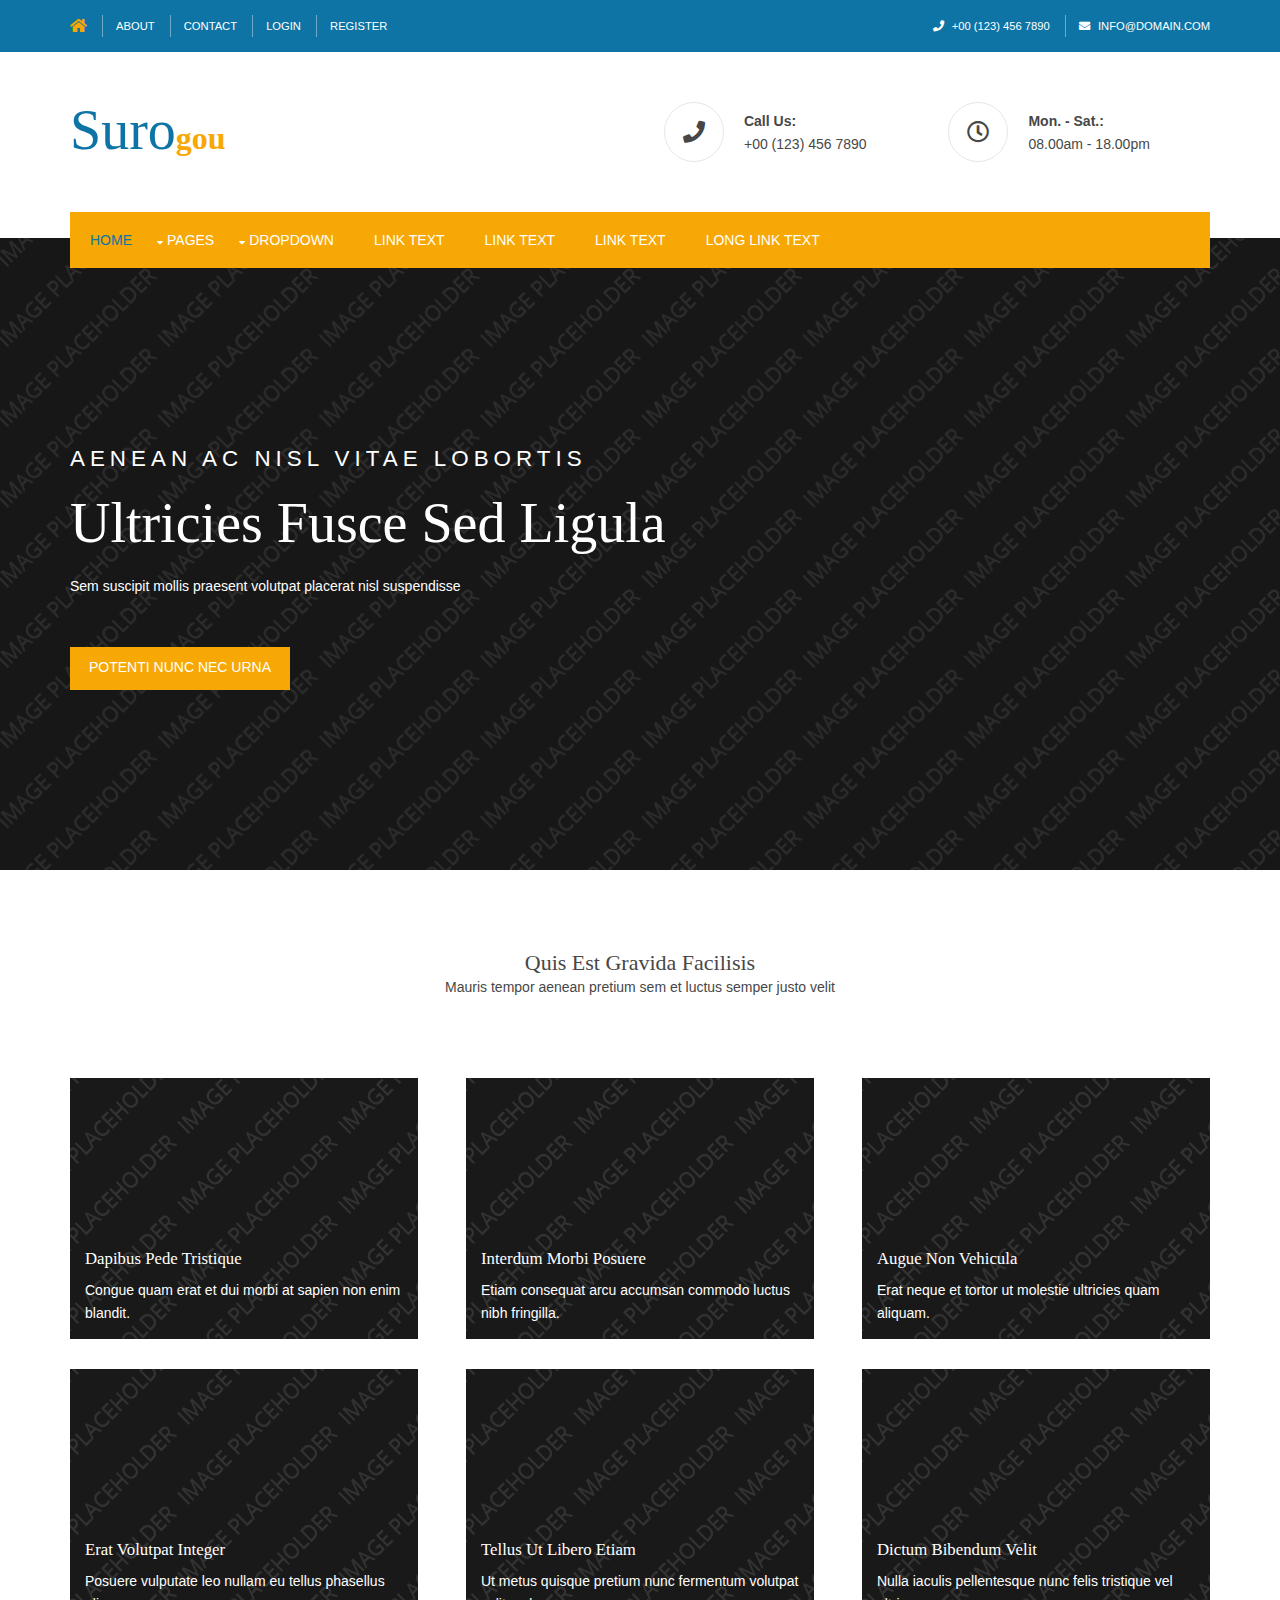
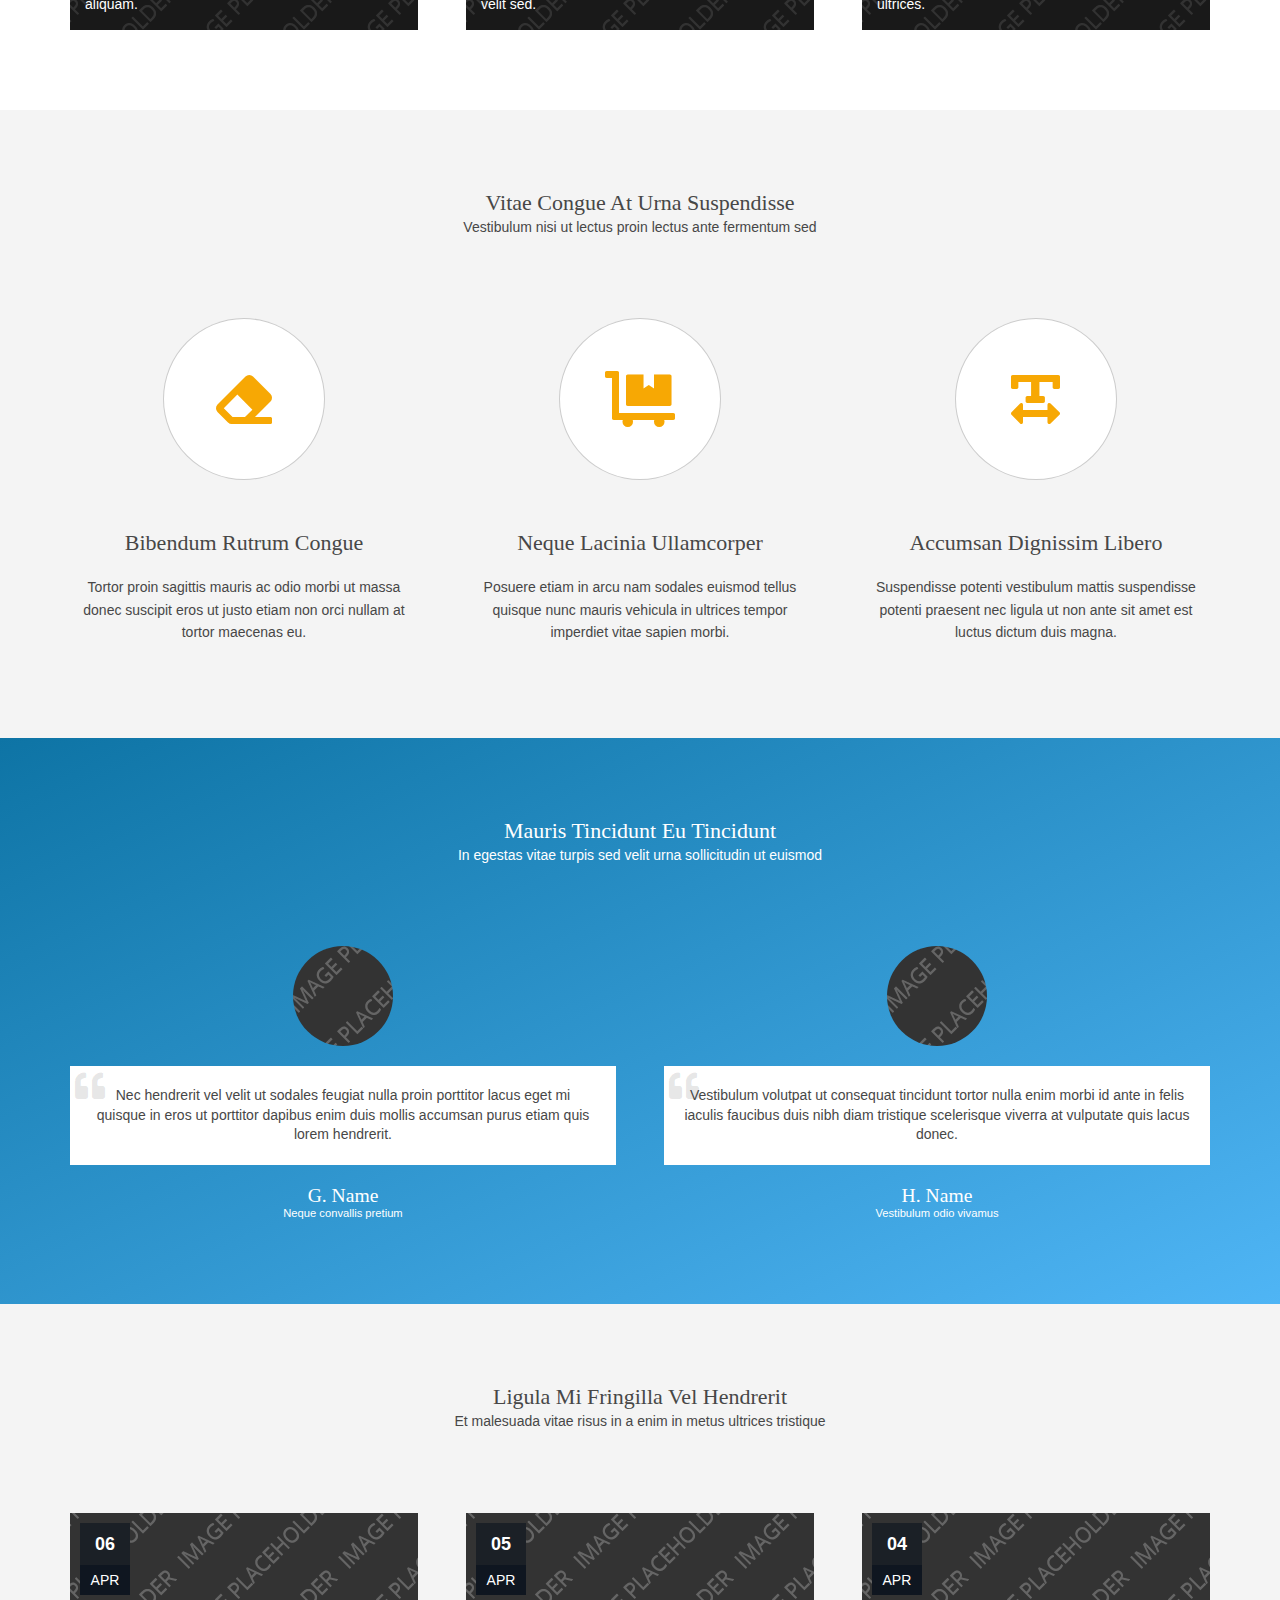
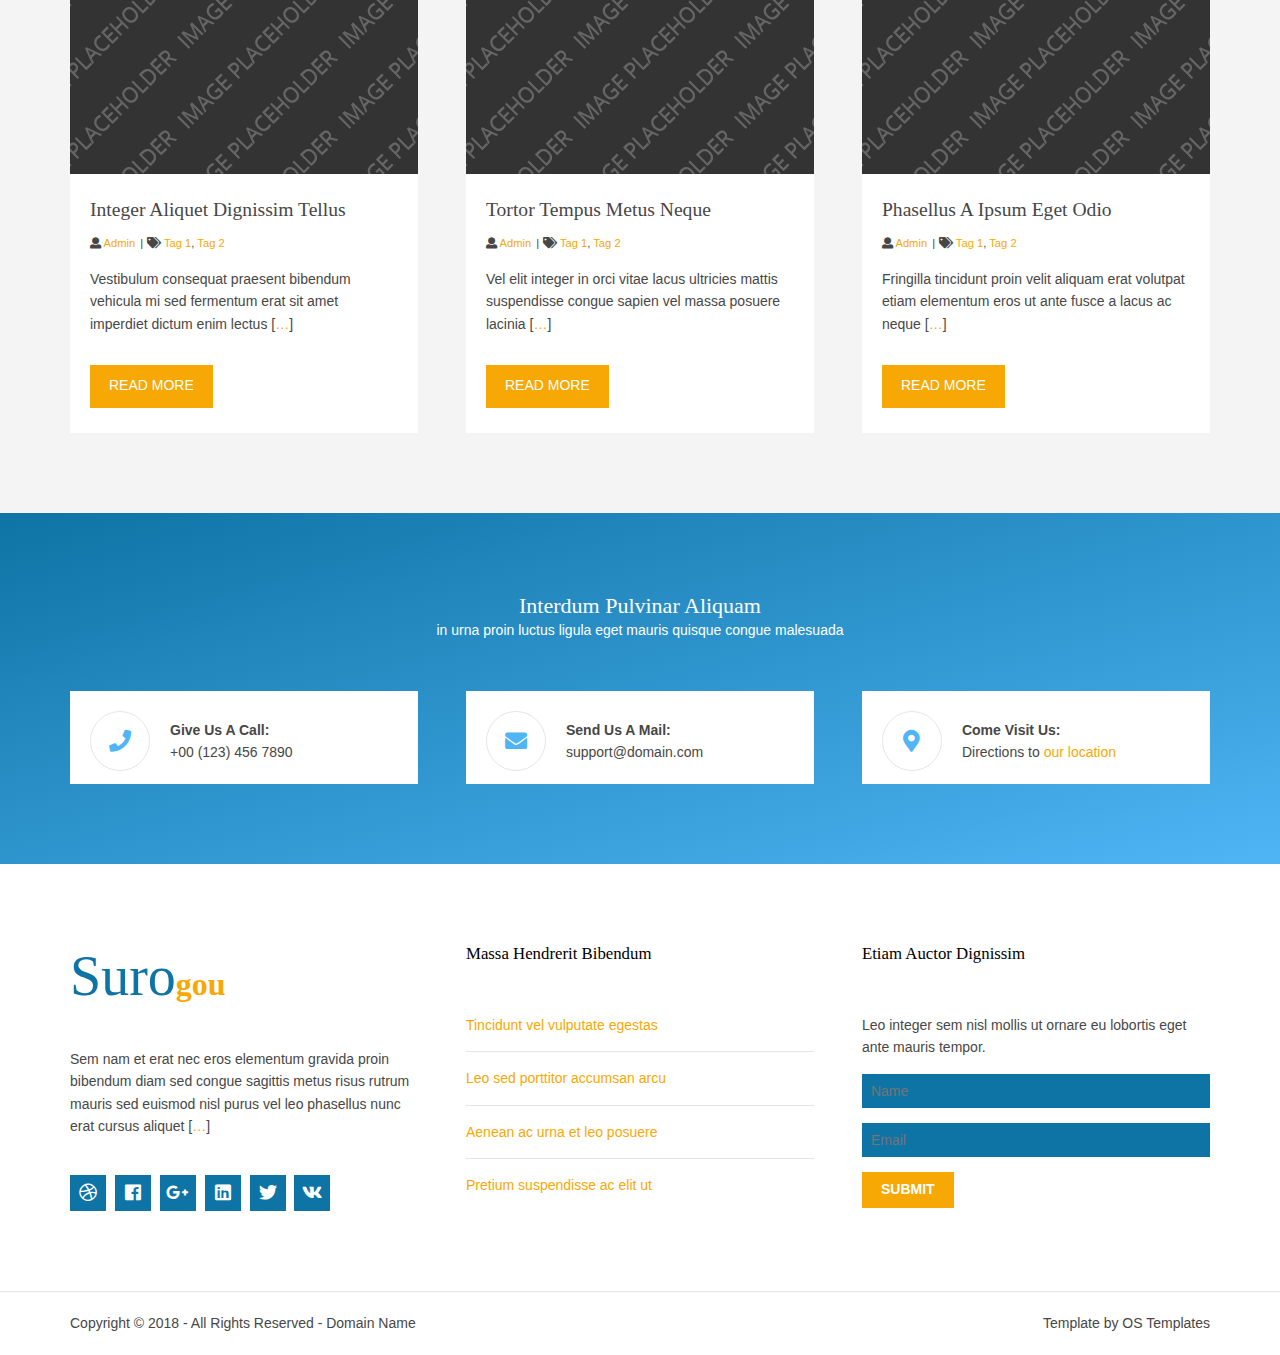
<file: surogou/index.html>
<!DOCTYPE html>
<!--
Template Name: Surogou
Author: <a href="https://www.os-templates.com/">OS Templates</a>
Author URI: https://www.os-templates.com/
Copyright: OS-Templates.com
Licence: Free to use under our free template licence terms
Licence URI: https://www.os-templates.com/template-terms
-->
<html lang="">
<!-- To declare your language - read more here: https://www.w3.org/International/questions/qa-html-language-declarations -->
<head>
<title>Surogou</title>
<meta charset="utf-8">
<meta name="viewport" content="width=device-width, initial-scale=1.0, maximum-scale=1.0, user-scalable=no">
<link href="layout/styles/layout.css" rel="stylesheet" type="text/css" media="all">
</head>
<body id="top">
<!-- ################################################################################################ -->
<!-- ################################################################################################ -->
<!-- ################################################################################################ -->
<div class="wrapper row0">
  <div id="topbar" class="hoc clear"> 
    <!-- ################################################################################################ -->
    <div class="fl_left">
      <ul class="nospace">
        <li><a href="index.html"><i class="fas fa-home fa-lg"></i></a></li>
        <li><a href="#">About</a></li>
        <li><a href="#">Contact</a></li>
        <li><a href="#">Login</a></li>
        <li><a href="#">Register</a></li>
      </ul>
    </div>
    <div class="fl_right">
      <ul class="nospace">
        <li><i class="fas fa-phone rgtspace-5"></i> +00 (123) 456 7890</li>
        <li><i class="fas fa-envelope rgtspace-5"></i> info@domain.com</li>
      </ul>
    </div>
    <!-- ################################################################################################ -->
  </div>
</div>
<!-- ################################################################################################ -->
<!-- ################################################################################################ -->
<!-- ################################################################################################ -->
<div class="wrapper row1">
  <header id="header" class="hoc clear"> 
    <!-- ################################################################################################ -->
    <div id="logo" class="one_half first">
      <h1 class="logoname"><a href="index.html"><span>Suro</span>gou</a></h1>
    </div>
    <div class="one_half">
      <ul class="nospace clear">
        <li class="one_half first">
          <div class="block clear"><i class="fas fa-phone"></i> <span><strong class="block">Call Us:</strong> +00 (123) 456 7890</span> </div>
        </li>
        <li class="one_half">
          <div class="block clear"><i class="far fa-clock"></i> <span><strong class="block"> Mon. - Sat.:</strong> 08.00am - 18.00pm</span> </div>
        </li>
      </ul>
    </div>
    <!-- ################################################################################################ -->
  </header>
  <nav id="mainav" class="hoc clear"> 
    <!-- ################################################################################################ -->
    <ul class="clear">
      <li class="active"><a href="index.html">Home</a></li>
      <li><a class="drop" href="#">Pages</a>
        <ul>
          <li><a href="pages/gallery.html">Gallery</a></li>
          <li><a href="pages/full-width.html">Full Width</a></li>
          <li><a href="pages/sidebar-left.html">Sidebar Left</a></li>
          <li><a href="pages/sidebar-right.html">Sidebar Right</a></li>
          <li><a href="pages/basic-grid.html">Basic Grid</a></li>
          <li><a href="pages/font-icons.html">Font Icons</a></li>
        </ul>
      </li>
      <li><a class="drop" href="#">Dropdown</a>
        <ul>
          <li><a href="#">Level 2</a></li>
          <li><a class="drop" href="#">Level 2 + Drop</a>
            <ul>
              <li><a href="#">Level 3</a></li>
              <li><a href="#">Level 3</a></li>
              <li><a href="#">Level 3</a></li>
            </ul>
          </li>
          <li><a href="#">Level 2</a></li>
        </ul>
      </li>
      <li><a href="#">Link Text</a></li>
      <li><a href="#">Link Text</a></li>
      <li><a href="#">Link Text</a></li>
      <li><a href="#">Long Link Text</a></li>
    </ul>
    <!-- ################################################################################################ -->
  </nav>
</div>
<!-- ################################################################################################ -->
<!-- ################################################################################################ -->
<!-- ################################################################################################ -->
<div class="wrapper bgded overlay" style="background-image:url('images/demo/backgrounds/01.png');">
  <div id="pageintro" class="hoc clear"> 
    <!-- ################################################################################################ -->
    <article>
      <p>Aenean ac nisl vitae lobortis</p>
      <h3 class="heading">Ultricies fusce sed ligula</h3>
      <p>Sem suscipit mollis praesent volutpat placerat nisl suspendisse</p>
      <footer><a class="btn" href="#">Potenti nunc nec urna</a></footer>
    </article>
    <!-- ################################################################################################ -->
  </div>
</div>
<!-- ################################################################################################ -->
<!-- ################################################################################################ -->
<!-- ################################################################################################ -->
<div class="wrapper row3">
  <main class="hoc container clear"> 
    <!-- main body -->
    <!-- ################################################################################################ -->
    <div class="sectiontitle">
      <h6 class="heading">Quis est gravida facilisis</h6>
      <p>Mauris tempor aenean pretium sem et luctus semper justo velit</p>
    </div>
    <ul class="nospace group overview">
      <li class="one_third">
        <figure><a href="#"><img src="images/demo/348x261.png" alt=""></a>
          <figcaption>
            <h6 class="heading">Dapibus pede tristique</h6>
            <p>Congue quam erat et dui morbi at sapien non enim blandit.</p>
          </figcaption>
        </figure>
      </li>
      <li class="one_third">
        <figure><a href="#"><img src="images/demo/348x261.png" alt=""></a>
          <figcaption>
            <h6 class="heading">Interdum morbi posuere</h6>
            <p>Etiam consequat arcu accumsan commodo luctus nibh fringilla.</p>
          </figcaption>
        </figure>
      </li>
      <li class="one_third">
        <figure><a href="#"><img src="images/demo/348x261.png" alt=""></a>
          <figcaption>
            <h6 class="heading">Augue non vehicula</h6>
            <p>Erat neque et tortor ut molestie ultricies quam aliquam.</p>
          </figcaption>
        </figure>
      </li>
      <li class="one_third">
        <figure><a href="#"><img src="images/demo/348x261.png" alt=""></a>
          <figcaption>
            <h6 class="heading">Erat volutpat integer</h6>
            <p>Posuere vulputate leo nullam eu tellus phasellus aliquam.</p>
          </figcaption>
        </figure>
      </li>
      <li class="one_third">
        <figure><a href="#"><img src="images/demo/348x261.png" alt=""></a>
          <figcaption>
            <h6 class="heading">Tellus ut libero etiam</h6>
            <p>Ut metus quisque pretium nunc fermentum volutpat velit sed.</p>
          </figcaption>
        </figure>
      </li>
      <li class="one_third">
        <figure><a href="#"><img src="images/demo/348x261.png" alt=""></a>
          <figcaption>
            <h6 class="heading">Dictum bibendum velit</h6>
            <p>Nulla iaculis pellentesque nunc felis tristique vel ultrices.</p>
          </figcaption>
        </figure>
      </li>
    </ul>
    <!-- ################################################################################################ -->
    <!-- / main body -->
    <div class="clear"></div>
  </main>
</div>
<!-- ################################################################################################ -->
<!-- ################################################################################################ -->
<!-- ################################################################################################ -->
<div class="wrapper row2">
  <section class="hoc container clear"> 
    <!-- ################################################################################################ -->
    <div class="sectiontitle">
      <h6 class="heading">Vitae congue at urna suspendisse</h6>
      <p>Vestibulum nisi ut lectus proin lectus ante fermentum sed</p>
    </div>
    <div class="group center">
      <article class="one_third first"><a class="ringcon btmspace-50" href="#"><i class="fas fa-eraser"></i></a>
        <h6 class="heading">Bibendum rutrum congue</h6>
        <p>Tortor proin sagittis mauris ac odio morbi ut massa donec suscipit eros ut justo etiam non orci nullam at tortor maecenas eu.</p>
      </article>
      <article class="one_third"><a class="ringcon btmspace-50" href="#"><i class="fas fa-dolly-flatbed"></i></a>
        <h6 class="heading">Neque lacinia ullamcorper</h6>
        <p>Posuere etiam in arcu nam sodales euismod tellus quisque nunc mauris vehicula in ultrices tempor imperdiet vitae sapien morbi.</p>
      </article>
      <article class="one_third"><a class="ringcon btmspace-50" href="#"><i class="fas fa-text-width"></i></a>
        <h6 class="heading">Accumsan dignissim libero</h6>
        <p>Suspendisse potenti vestibulum mattis suspendisse potenti praesent nec ligula ut non ante sit amet est luctus dictum duis magna.</p>
      </article>
    </div>
    <!-- ################################################################################################ -->
  </section>
</div>
<!-- ################################################################################################ -->
<!-- ################################################################################################ -->
<!-- ################################################################################################ -->
<div class="wrapper gradient">
  <section id="testimonials" class="hoc container clear"> 
    <!-- ################################################################################################ -->
    <div class="sectiontitle">
      <h6 class="heading">Mauris tincidunt eu tincidunt</h6>
      <p>In egestas vitae turpis sed velit urna sollicitudin ut euismod</p>
    </div>
    <article class="one_half first"><img src="images/demo/100x100.png" alt="">
      <blockquote>Nec hendrerit vel velit ut sodales feugiat nulla proin porttitor lacus eget mi quisque in eros ut porttitor dapibus enim duis mollis accumsan purus etiam quis lorem hendrerit.</blockquote>
      <h6 class="heading">G. Name</h6>
      <em>Neque convallis pretium</em></article>
    <article class="one_half"><img src="images/demo/100x100.png" alt="">
      <blockquote>Vestibulum volutpat ut consequat tincidunt tortor nulla enim morbi id ante in felis iaculis faucibus duis nibh diam tristique scelerisque viverra at vulputate quis lacus donec.</blockquote>
      <h6 class="heading">H. Name</h6>
      <em>Vestibulum odio vivamus</em></article>
    <!-- ################################################################################################ -->
  </section>
</div>
<!-- ################################################################################################ -->
<!-- ################################################################################################ -->
<!-- ################################################################################################ -->
<div class="wrapper row2">
  <section id="latest" class="hoc container clear"> 
    <!-- ################################################################################################ -->
    <div class="sectiontitle">
      <h6 class="heading">Ligula mi fringilla vel hendrerit</h6>
      <p>Et malesuada vitae risus in a enim in metus ultrices tristique</p>
    </div>
    <ul class="nospace group">
      <li class="one_third first">
        <article>
          <figure><a href="#"><img src="images/demo/348x261.png" alt=""></a>
            <figcaption>
              <time datetime="2045-04-06T08:15+00:00"><strong>06</strong> <em>Apr</em></time>
            </figcaption>
          </figure>
          <div class="excerpt">
            <h6 class="heading">Integer aliquet dignissim tellus</h6>
            <ul class="nospace meta">
              <li><i class="fas fa-user"></i> <a href="#">Admin</a></li>
              <li><i class="fas fa-tags"></i> <a href="#">Tag 1</a>, <a href="#">Tag 2</a></li>
            </ul>
            <p>Vestibulum consequat praesent bibendum vehicula mi sed fermentum erat sit amet imperdiet dictum enim lectus [<a href="#">&hellip;</a>]</p>
            <footer><a class="btn" href="#">Read More</a></footer>
          </div>
        </article>
      </li>
      <li class="one_third">
        <article>
          <figure><a href="#"><img src="images/demo/348x261.png" alt=""></a>
            <figcaption>
              <time datetime="2045-04-05T08:15+00:00"><strong>05</strong> <em>Apr</em></time>
            </figcaption>
          </figure>
          <div class="excerpt">
            <h6 class="heading">Tortor tempus metus neque</h6>
            <ul class="nospace meta">
              <li><i class="fas fa-user"></i> <a href="#">Admin</a></li>
              <li><i class="fas fa-tags"></i> <a href="#">Tag 1</a>, <a href="#">Tag 2</a></li>
            </ul>
            <p>Vel elit integer in orci vitae lacus ultricies mattis suspendisse congue sapien vel massa posuere lacinia [<a href="#">&hellip;</a>]</p>
            <footer><a class="btn" href="#">Read More</a></footer>
          </div>
        </article>
      </li>
      <li class="one_third">
        <article>
          <figure><a href="#"><img src="images/demo/348x261.png" alt=""></a>
            <figcaption>
              <time datetime="2045-04-04T08:15+00:00"><strong>04</strong> <em>Apr</em></time>
            </figcaption>
          </figure>
          <div class="excerpt">
            <h6 class="heading">Phasellus a ipsum eget odio</h6>
            <ul class="nospace meta">
              <li><i class="fas fa-user"></i> <a href="#">Admin</a></li>
              <li><i class="fas fa-tags"></i> <a href="#">Tag 1</a>, <a href="#">Tag 2</a></li>
            </ul>
            <p>Fringilla tincidunt proin velit aliquam erat volutpat etiam elementum eros ut ante fusce a lacus ac neque [<a href="#">&hellip;</a>]</p>
            <footer><a class="btn" href="#">Read More</a></footer>
          </div>
        </article>
      </li>
    </ul>
    <!-- ################################################################################################ -->
  </section>
</div>
<!-- ################################################################################################ -->
<!-- ################################################################################################ -->
<!-- ################################################################################################ -->
<div class="wrapper gradient">
  <section id="cta" class="hoc container clear"> 
    <!-- ################################################################################################ -->
    <div class="sectiontitle">
      <h6 class="heading">interdum pulvinar aliquam</h6>
      <p>in urna proin luctus ligula eget mauris quisque congue malesuada</p>
    </div>
    <ul class="nospace clear">
      <li class="one_third first">
        <div class="block clear"><i class="fas fa-phone"></i> <span><strong>Give us a call:</strong> +00 (123) 456 7890</span> </div>
      </li>
      <li class="one_third">
        <div class="block clear"><i class="fas fa-envelope"></i> <span><strong>Send us a mail:</strong> support@domain.com</span> </div>
      </li>
      <li class="one_third">
        <div class="block clear"><i class="fas fa-map-marker-alt"></i> <span><strong>Come visit us:</strong> Directions to <a href="#">our location</a></span> </div>
      </li>
    </ul>
    <!-- ################################################################################################ -->
  </section>
</div>
<!-- ################################################################################################ -->
<!-- ################################################################################################ -->
<!-- ################################################################################################ -->
<div class="wrapper row4">
  <footer id="footer" class="hoc clear"> 
    <!-- ################################################################################################ -->
    <div class="one_third first">
      <h1 class="logoname"><span>Suro</span>gou</h1>
      <p class="btmspace-30">Sem nam et erat nec eros elementum gravida proin bibendum diam sed congue sagittis metus risus rutrum mauris sed euismod nisl purus vel leo phasellus nunc erat cursus aliquet [<a href="#">&hellip;</a>]</p>
      <ul class="faico clear">
        <li><a class="faicon-dribble" href="#"><i class="fab fa-dribbble"></i></a></li>
        <li><a class="faicon-facebook" href="#"><i class="fab fa-facebook"></i></a></li>
        <li><a class="faicon-google-plus" href="#"><i class="fab fa-google-plus-g"></i></a></li>
        <li><a class="faicon-linkedin" href="#"><i class="fab fa-linkedin"></i></a></li>
        <li><a class="faicon-twitter" href="#"><i class="fab fa-twitter"></i></a></li>
        <li><a class="faicon-vk" href="#"><i class="fab fa-vk"></i></a></li>
      </ul>
    </div>
    <div class="one_third">
      <h6 class="heading">Massa hendrerit bibendum</h6>
      <ul class="nospace linklist">
        <li><a href="#">Tincidunt vel vulputate egestas</a></li>
        <li><a href="#">Leo sed porttitor accumsan arcu</a></li>
        <li><a href="#">Aenean ac urna et leo posuere</a></li>
        <li><a href="#">Pretium suspendisse ac elit ut</a></li>
      </ul>
    </div>
    <div class="one_third">
      <h6 class="heading">Etiam auctor dignissim</h6>
      <p class="nospace btmspace-15">Leo integer sem nisl mollis ut ornare eu lobortis eget ante mauris tempor.</p>
      <form method="post" action="#">
        <fieldset>
          <legend>Newsletter:</legend>
          <input class="btmspace-15" type="text" value="" placeholder="Name">
          <input class="btmspace-15" type="text" value="" placeholder="Email">
          <button type="submit" value="submit">Submit</button>
        </fieldset>
      </form>
    </div>
    <!-- ################################################################################################ -->
  </footer>
</div>
<!-- ################################################################################################ -->
<!-- ################################################################################################ -->
<!-- ################################################################################################ -->
<div class="wrapper row5">
  <div id="copyright" class="hoc clear"> 
    <!-- ################################################################################################ -->
    <p class="fl_left">Copyright &copy; 2018 - All Rights Reserved - <a href="#">Domain Name</a></p>
    <p class="fl_right">Template by <a target="_blank" href="https://www.os-templates.com/" title="Free Website Templates">OS Templates</a></p>
    <!-- ################################################################################################ -->
  </div>
</div>
<!-- ################################################################################################ -->
<!-- ################################################################################################ -->
<!-- ################################################################################################ -->
<a id="backtotop" href="#top"><i class="fas fa-chevron-up"></i></a>
<!-- JAVASCRIPTS -->
<script src="layout/scripts/jquery.min.js"></script>
<script src="layout/scripts/jquery.backtotop.js"></script>
<script src="layout/scripts/jquery.mobilemenu.js"></script>
</body>
</html>
</file>
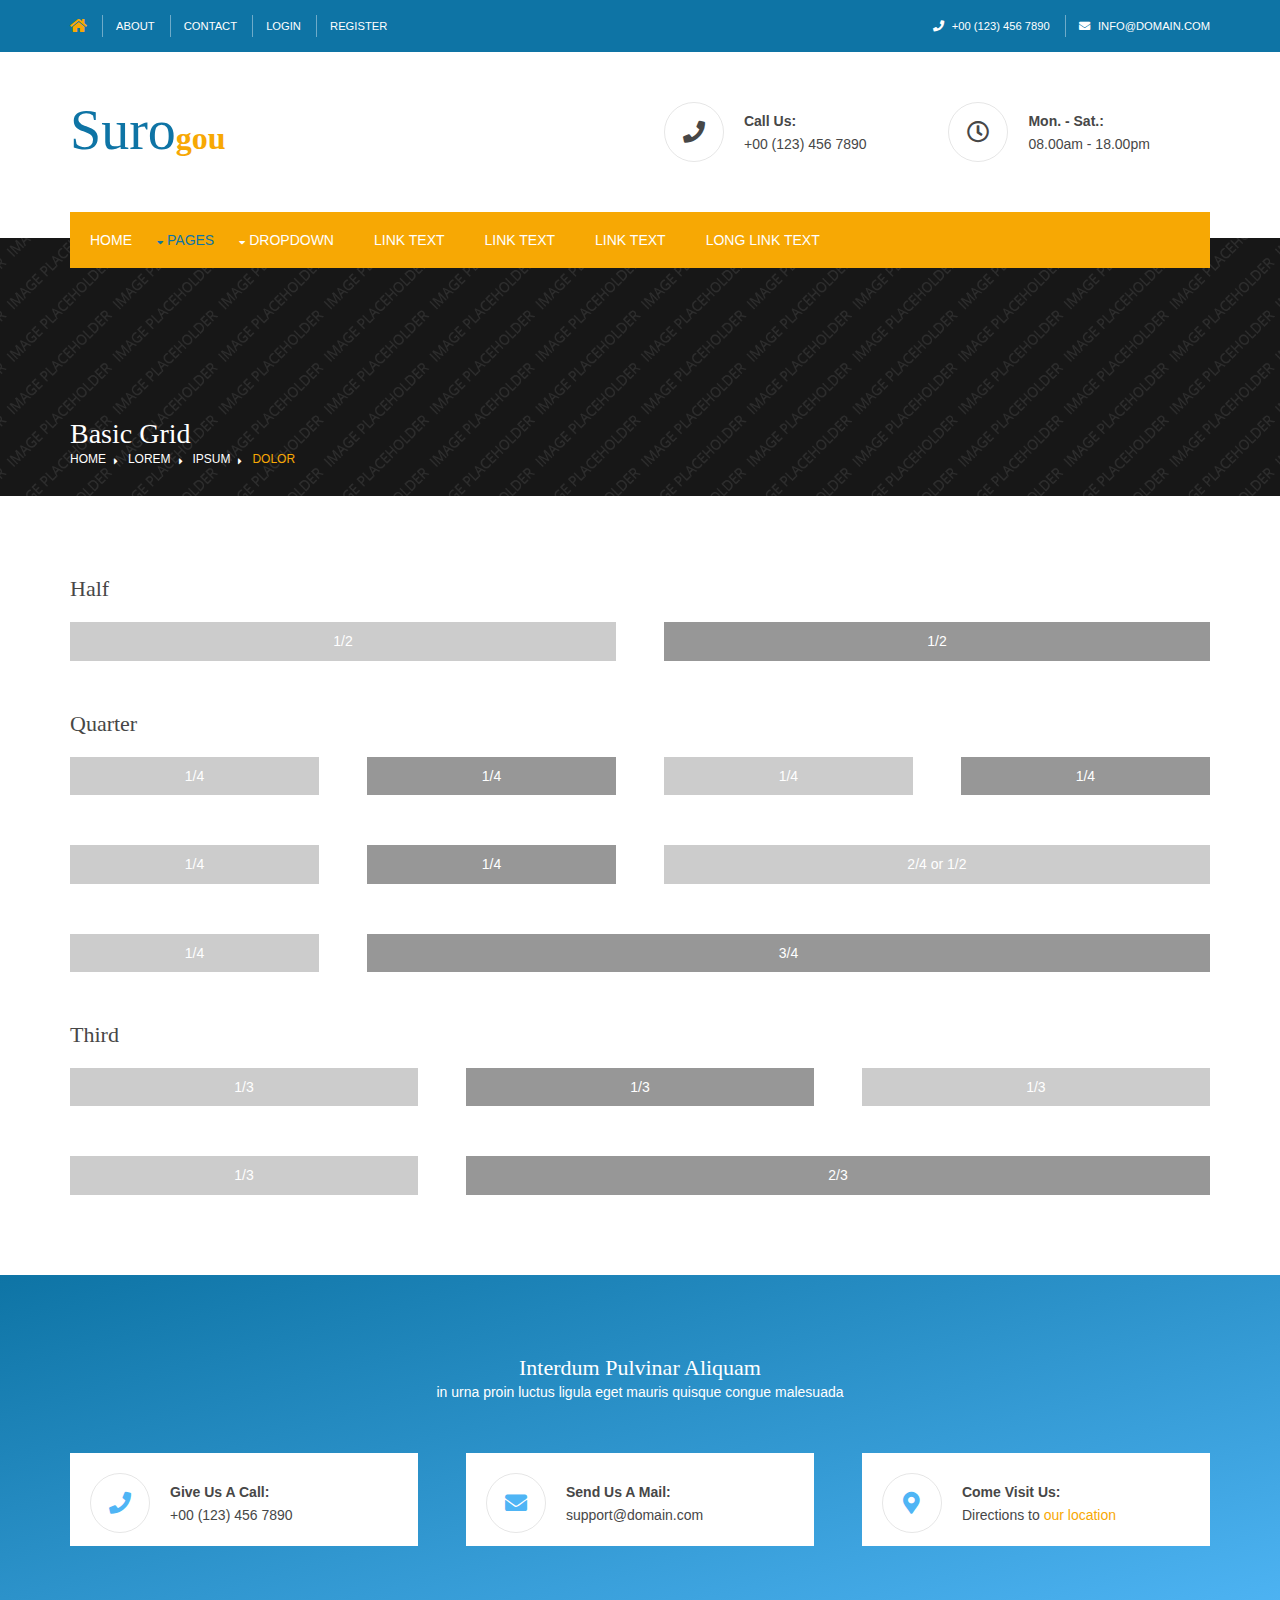
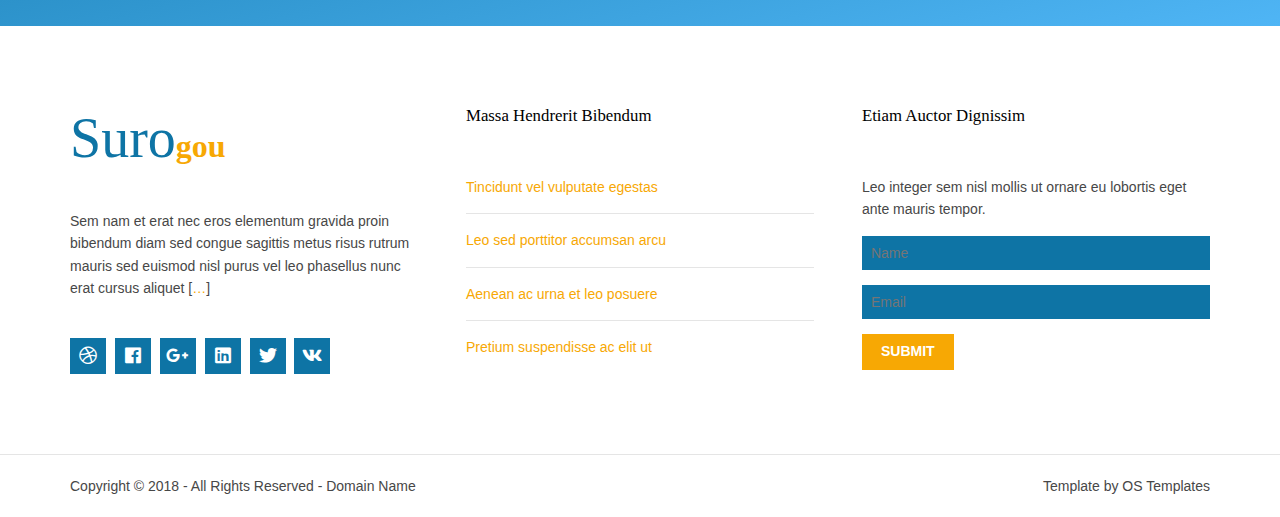
<file: surogou/pages/basic-grid.html>
<!DOCTYPE html>
<!--
Template Name: Surogou
Author: <a href="https://www.os-templates.com/">OS Templates</a>
Author URI: https://www.os-templates.com/
Copyright: OS-Templates.com
Licence: Free to use under our free template licence terms
Licence URI: https://www.os-templates.com/template-terms
-->
<html lang="">
<!-- To declare your language - read more here: https://www.w3.org/International/questions/qa-html-language-declarations -->
<head>
<title>Surogou | Pages | Basic Grid</title>
<meta charset="utf-8">
<meta name="viewport" content="width=device-width, initial-scale=1.0, maximum-scale=1.0, user-scalable=no">
<link href="../layout/styles/layout.css" rel="stylesheet" type="text/css" media="all">
<style type="text/css">
/* DEMO ONLY */
.container .demo{text-align:center;}
.container .demo div{padding:8px 0;}
.container .demo div:nth-child(odd){color:#FFFFFF; background:#CCCCCC;}
.container .demo div:nth-child(even){color:#FFFFFF; background:#979797;}
@media screen and (max-width:900px){.container .demo div{margin-bottom:0;}}
/* DEMO ONLY */
</style>
</head>
<body id="top">
<!-- ################################################################################################ -->
<!-- ################################################################################################ -->
<!-- ################################################################################################ -->
<div class="wrapper row0">
  <div id="topbar" class="hoc clear"> 
    <!-- ################################################################################################ -->
    <div class="fl_left">
      <ul class="nospace">
        <li><a href="../index.html"><i class="fas fa-home fa-lg"></i></a></li>
        <li><a href="#">About</a></li>
        <li><a href="#">Contact</a></li>
        <li><a href="#">Login</a></li>
        <li><a href="#">Register</a></li>
      </ul>
    </div>
    <div class="fl_right">
      <ul class="nospace">
        <li><i class="fas fa-phone rgtspace-5"></i> +00 (123) 456 7890</li>
        <li><i class="fas fa-envelope rgtspace-5"></i> info@domain.com</li>
      </ul>
    </div>
    <!-- ################################################################################################ -->
  </div>
</div>
<!-- ################################################################################################ -->
<!-- ################################################################################################ -->
<!-- ################################################################################################ -->
<div class="wrapper row1">
  <header id="header" class="hoc clear"> 
    <!-- ################################################################################################ -->
    <div id="logo" class="one_half first">
      <h1 class="logoname"><a href="../index.html"><span>Suro</span>gou</a></h1>
    </div>
    <div class="one_half">
      <ul class="nospace clear">
        <li class="one_half first">
          <div class="block clear"><i class="fas fa-phone"></i> <span><strong class="block">Call Us:</strong> +00 (123) 456 7890</span> </div>
        </li>
        <li class="one_half">
          <div class="block clear"><i class="far fa-clock"></i> <span><strong class="block"> Mon. - Sat.:</strong> 08.00am - 18.00pm</span> </div>
        </li>
      </ul>
    </div>
    <!-- ################################################################################################ -->
  </header>
  <nav id="mainav" class="hoc clear"> 
    <!-- ################################################################################################ -->
    <ul class="clear">
      <li><a href="../index.html">Home</a></li>
      <li class="active"><a class="drop" href="#">Pages</a>
        <ul>
          <li><a href="gallery.html">Gallery</a></li>
          <li><a href="full-width.html">Full Width</a></li>
          <li><a href="sidebar-left.html">Sidebar Left</a></li>
          <li><a href="sidebar-right.html">Sidebar Right</a></li>
          <li class="active"><a href="basic-grid.html">Basic Grid</a></li>
          <li><a href="font-icons.html">Font Icons</a></li>
        </ul>
      </li>
      <li><a class="drop" href="#">Dropdown</a>
        <ul>
          <li><a href="#">Level 2</a></li>
          <li><a class="drop" href="#">Level 2 + Drop</a>
            <ul>
              <li><a href="#">Level 3</a></li>
              <li><a href="#">Level 3</a></li>
              <li><a href="#">Level 3</a></li>
            </ul>
          </li>
          <li><a href="#">Level 2</a></li>
        </ul>
      </li>
      <li><a href="#">Link Text</a></li>
      <li><a href="#">Link Text</a></li>
      <li><a href="#">Link Text</a></li>
      <li><a href="#">Long Link Text</a></li>
    </ul>
    <!-- ################################################################################################ -->
  </nav>
</div>
<!-- ################################################################################################ -->
<!-- ################################################################################################ -->
<!-- ################################################################################################ -->
<div class="wrapper bgded overlay" style="background-image:url('../images/demo/backgrounds/01.png');">
  <div id="breadcrumb" class="hoc clear"> 
    <!-- ################################################################################################ -->
    <h6 class="heading">Basic Grid</h6>
    <ul>
      <li><a href="#">Home</a></li>
      <li><a href="#">Lorem</a></li>
      <li><a href="#">Ipsum</a></li>
      <li><a href="#">Dolor</a></li>
    </ul>
    <!-- ################################################################################################ -->
  </div>
</div>
<!-- ################################################################################################ -->
<!-- ################################################################################################ -->
<!-- ################################################################################################ -->
<div class="wrapper row3">
  <main class="hoc container clear"> 
    <!-- main body -->
    <!-- ################################################################################################ -->
    <div class="content"> 
      <!-- ################################################################################################ -->
      <h2>Half</h2>
      <!-- ################################################################################################ -->
      <div class="group btmspace-50 demo">
        <div class="one_half first">1/2</div>
        <div class="one_half">1/2</div>
      </div>
      <!-- ################################################################################################ -->
      <h2>Quarter</h2>
      <!-- ################################################################################################ -->
      <div class="group btmspace-50 demo">
        <div class="one_quarter first">1/4</div>
        <div class="one_quarter">1/4</div>
        <div class="one_quarter">1/4</div>
        <div class="one_quarter">1/4</div>
      </div>
      <div class="group btmspace-50 demo">
        <div class="one_quarter first">1/4</div>
        <div class="one_quarter">1/4</div>
        <div class="two_quarter">2/4 or 1/2</div>
      </div>
      <div class="group btmspace-50 demo">
        <div class="one_quarter first">1/4</div>
        <div class="three_quarter">3/4</div>
      </div>
      <!-- ################################################################################################ -->
      <h2>Third</h2>
      <!-- ################################################################################################ -->
      <div class="group btmspace-50 demo">
        <div class="one_third first">1/3</div>
        <div class="one_third">1/3</div>
        <div class="one_third">1/3</div>
      </div>
      <div class="group demo">
        <div class="one_third first">1/3</div>
        <div class="two_third">2/3</div>
      </div>
      <!-- ################################################################################################ -->
    </div>
    <!-- ################################################################################################ -->
    <!-- / main body -->
    <div class="clear"></div>
  </main>
</div>
<!-- ################################################################################################ -->
<!-- ################################################################################################ -->
<!-- ################################################################################################ -->
<div class="wrapper gradient">
  <section id="cta" class="hoc container clear"> 
    <!-- ################################################################################################ -->
    <div class="sectiontitle">
      <h6 class="heading">interdum pulvinar aliquam</h6>
      <p>in urna proin luctus ligula eget mauris quisque congue malesuada</p>
    </div>
    <ul class="nospace clear">
      <li class="one_third first">
        <div class="block clear"><i class="fas fa-phone"></i> <span><strong>Give us a call:</strong> +00 (123) 456 7890</span> </div>
      </li>
      <li class="one_third">
        <div class="block clear"><i class="fas fa-envelope"></i> <span><strong>Send us a mail:</strong> support@domain.com</span> </div>
      </li>
      <li class="one_third">
        <div class="block clear"><i class="fas fa-map-marker-alt"></i> <span><strong>Come visit us:</strong> Directions to <a href="#">our location</a></span> </div>
      </li>
    </ul>
    <!-- ################################################################################################ -->
  </section>
</div>
<!-- ################################################################################################ -->
<!-- ################################################################################################ -->
<!-- ################################################################################################ -->
<div class="wrapper row4">
  <footer id="footer" class="hoc clear"> 
    <!-- ################################################################################################ -->
    <div class="one_third first">
      <h1 class="logoname"><span>Suro</span>gou</h1>
      <p class="btmspace-30">Sem nam et erat nec eros elementum gravida proin bibendum diam sed congue sagittis metus risus rutrum mauris sed euismod nisl purus vel leo phasellus nunc erat cursus aliquet [<a href="#">&hellip;</a>]</p>
      <ul class="faico clear">
        <li><a class="faicon-dribble" href="#"><i class="fab fa-dribbble"></i></a></li>
        <li><a class="faicon-facebook" href="#"><i class="fab fa-facebook"></i></a></li>
        <li><a class="faicon-google-plus" href="#"><i class="fab fa-google-plus-g"></i></a></li>
        <li><a class="faicon-linkedin" href="#"><i class="fab fa-linkedin"></i></a></li>
        <li><a class="faicon-twitter" href="#"><i class="fab fa-twitter"></i></a></li>
        <li><a class="faicon-vk" href="#"><i class="fab fa-vk"></i></a></li>
      </ul>
    </div>
    <div class="one_third">
      <h6 class="heading">Massa hendrerit bibendum</h6>
      <ul class="nospace linklist">
        <li><a href="#">Tincidunt vel vulputate egestas</a></li>
        <li><a href="#">Leo sed porttitor accumsan arcu</a></li>
        <li><a href="#">Aenean ac urna et leo posuere</a></li>
        <li><a href="#">Pretium suspendisse ac elit ut</a></li>
      </ul>
    </div>
    <div class="one_third">
      <h6 class="heading">Etiam auctor dignissim</h6>
      <p class="nospace btmspace-15">Leo integer sem nisl mollis ut ornare eu lobortis eget ante mauris tempor.</p>
      <form method="post" action="#">
        <fieldset>
          <legend>Newsletter:</legend>
          <input class="btmspace-15" type="text" value="" placeholder="Name">
          <input class="btmspace-15" type="text" value="" placeholder="Email">
          <button type="submit" value="submit">Submit</button>
        </fieldset>
      </form>
    </div>
    <!-- ################################################################################################ -->
  </footer>
</div>
<!-- ################################################################################################ -->
<!-- ################################################################################################ -->
<!-- ################################################################################################ -->
<div class="wrapper row5">
  <div id="copyright" class="hoc clear"> 
    <!-- ################################################################################################ -->
    <p class="fl_left">Copyright &copy; 2018 - All Rights Reserved - <a href="#">Domain Name</a></p>
    <p class="fl_right">Template by <a target="_blank" href="https://www.os-templates.com/" title="Free Website Templates">OS Templates</a></p>
    <!-- ################################################################################################ -->
  </div>
</div>
<!-- ################################################################################################ -->
<!-- ################################################################################################ -->
<!-- ################################################################################################ -->
<a id="backtotop" href="#top"><i class="fas fa-chevron-up"></i></a>
<!-- JAVASCRIPTS -->
<script src="../layout/scripts/jquery.min.js"></script>
<script src="../layout/scripts/jquery.backtotop.js"></script>
<script src="../layout/scripts/jquery.mobilemenu.js"></script>
</body>
</html>
</file>
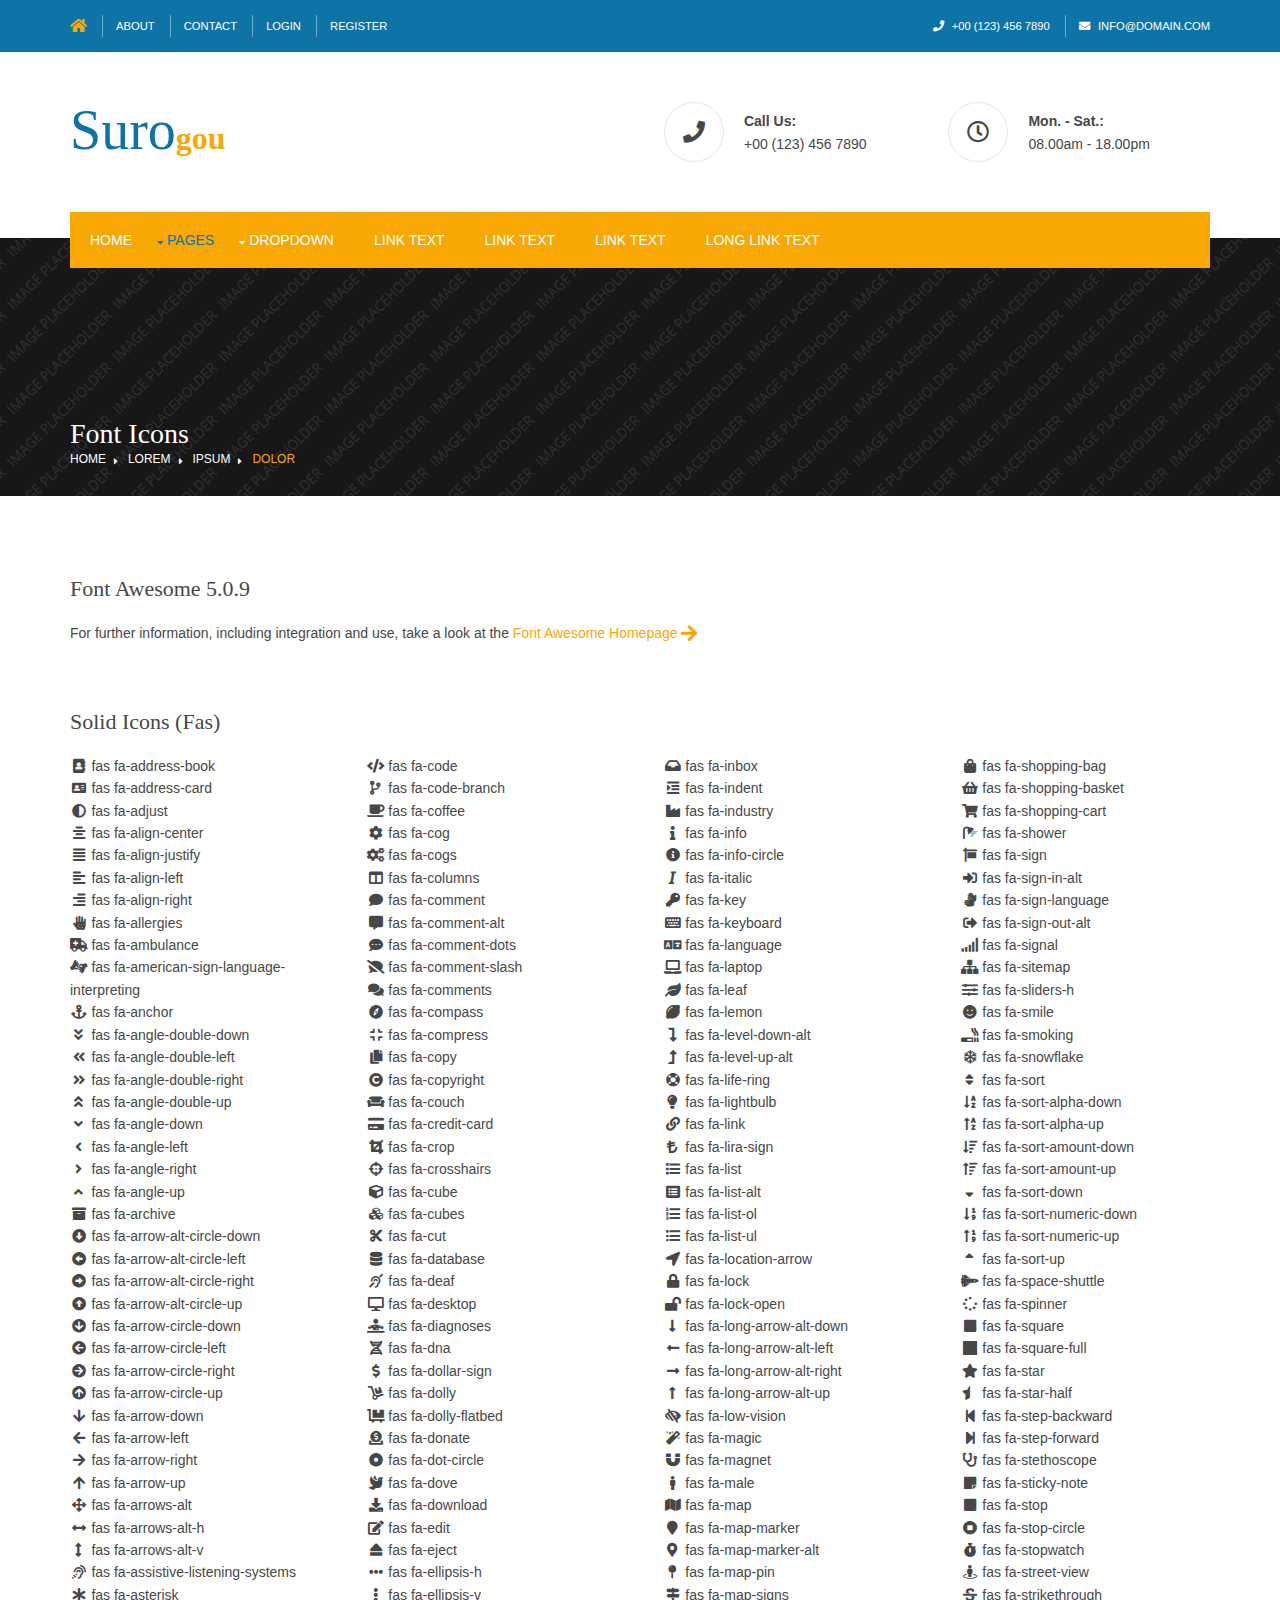
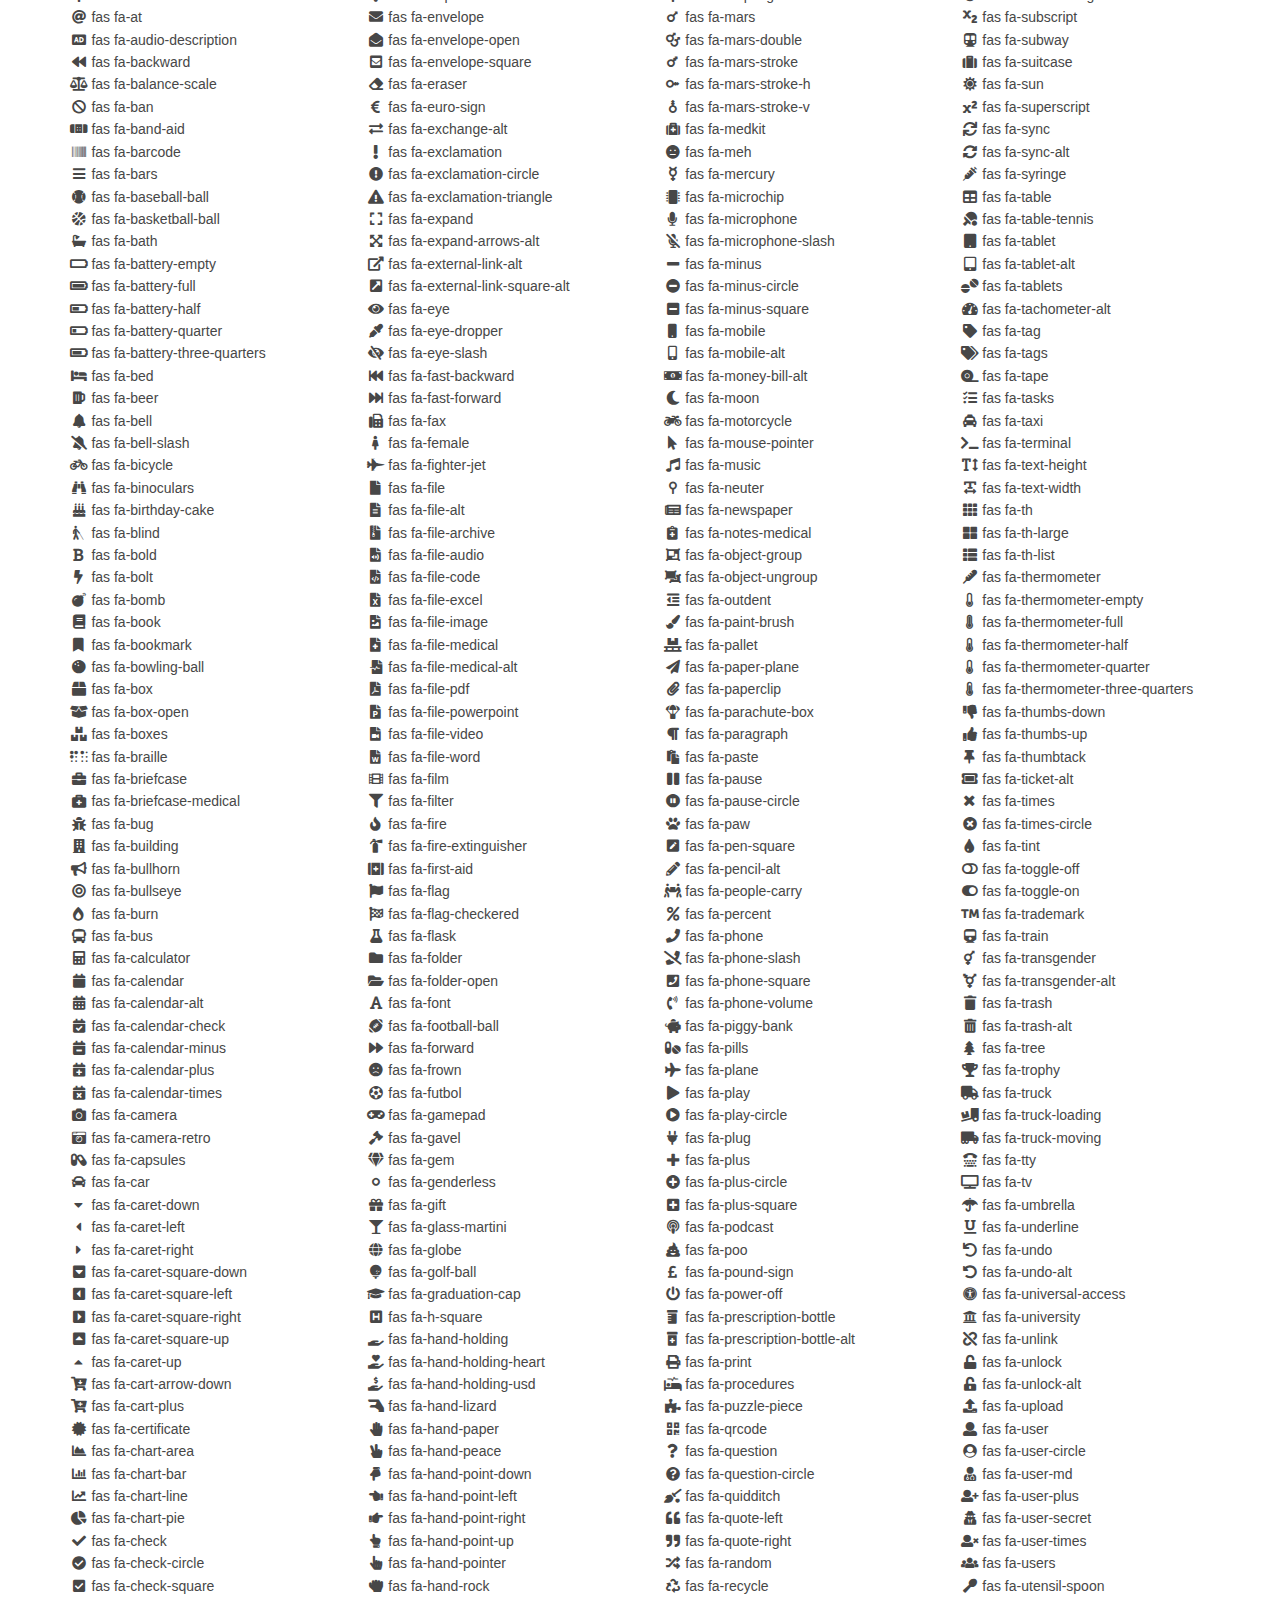
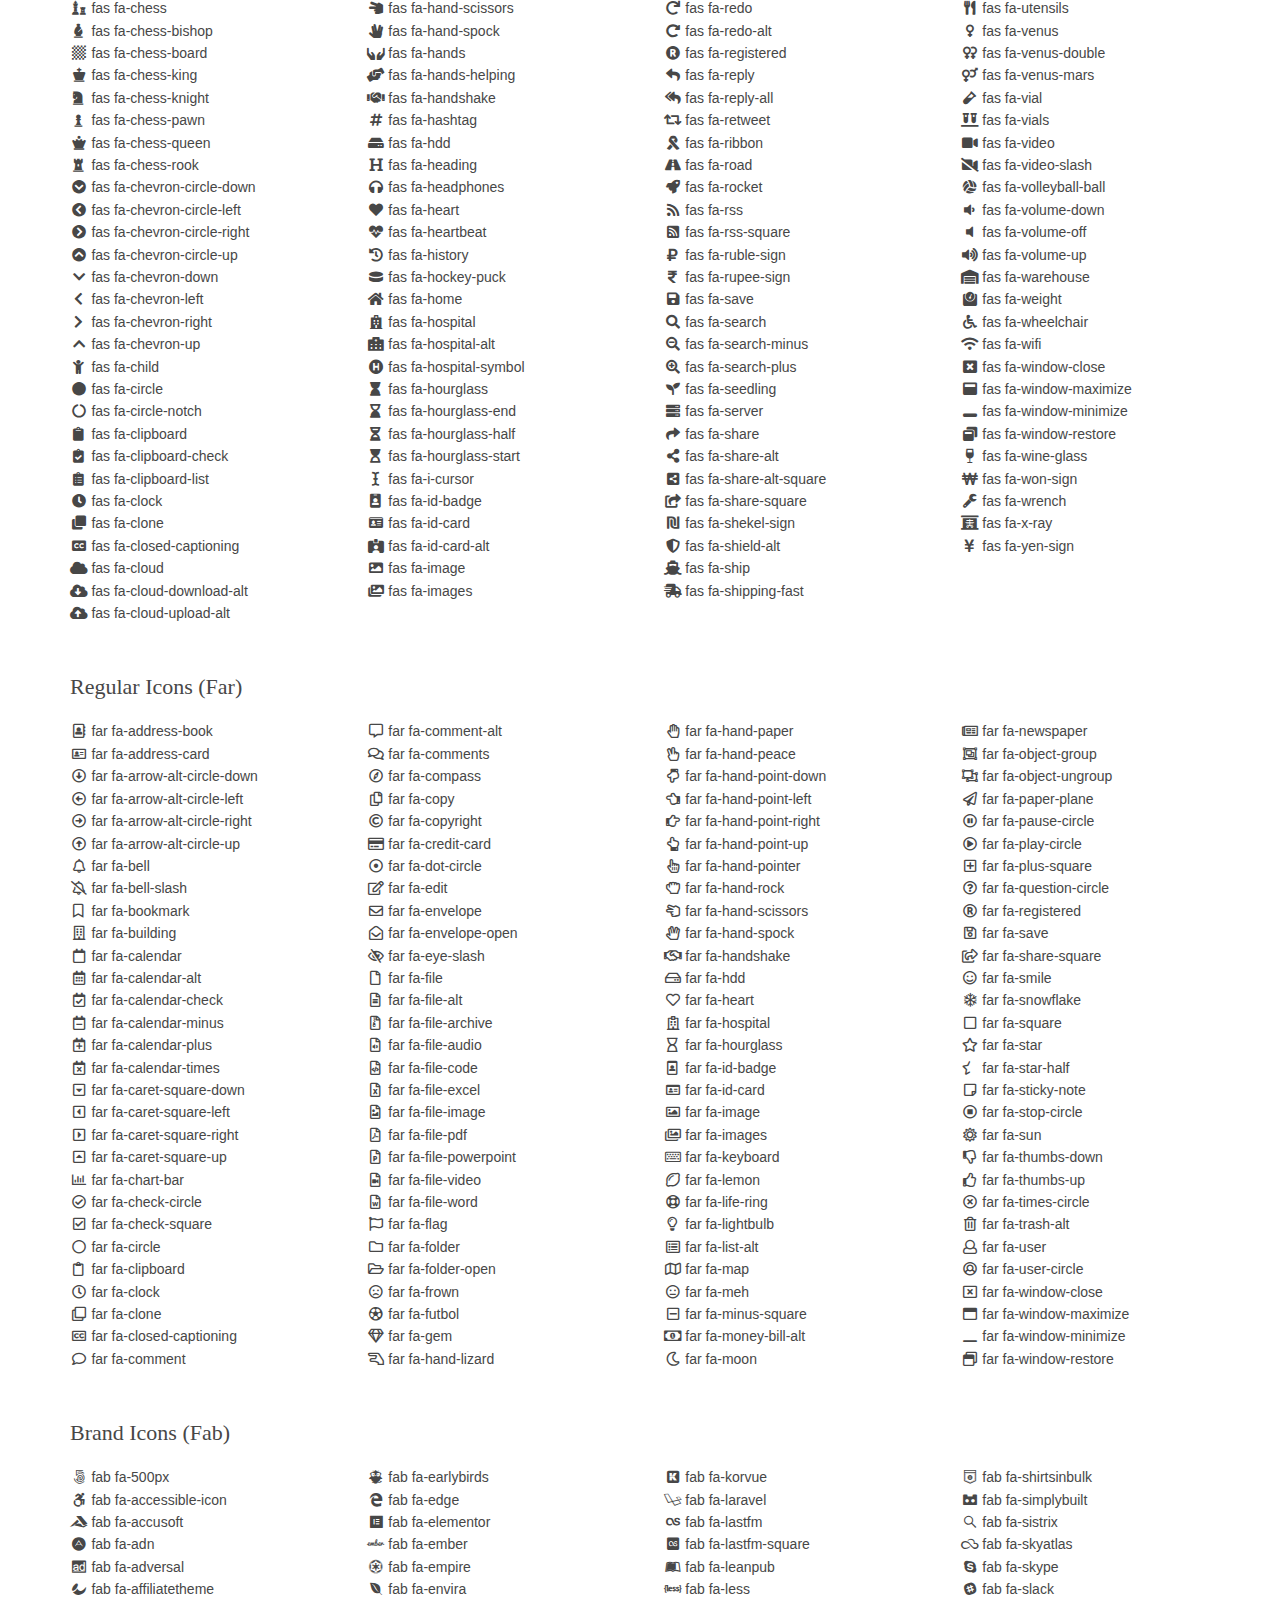
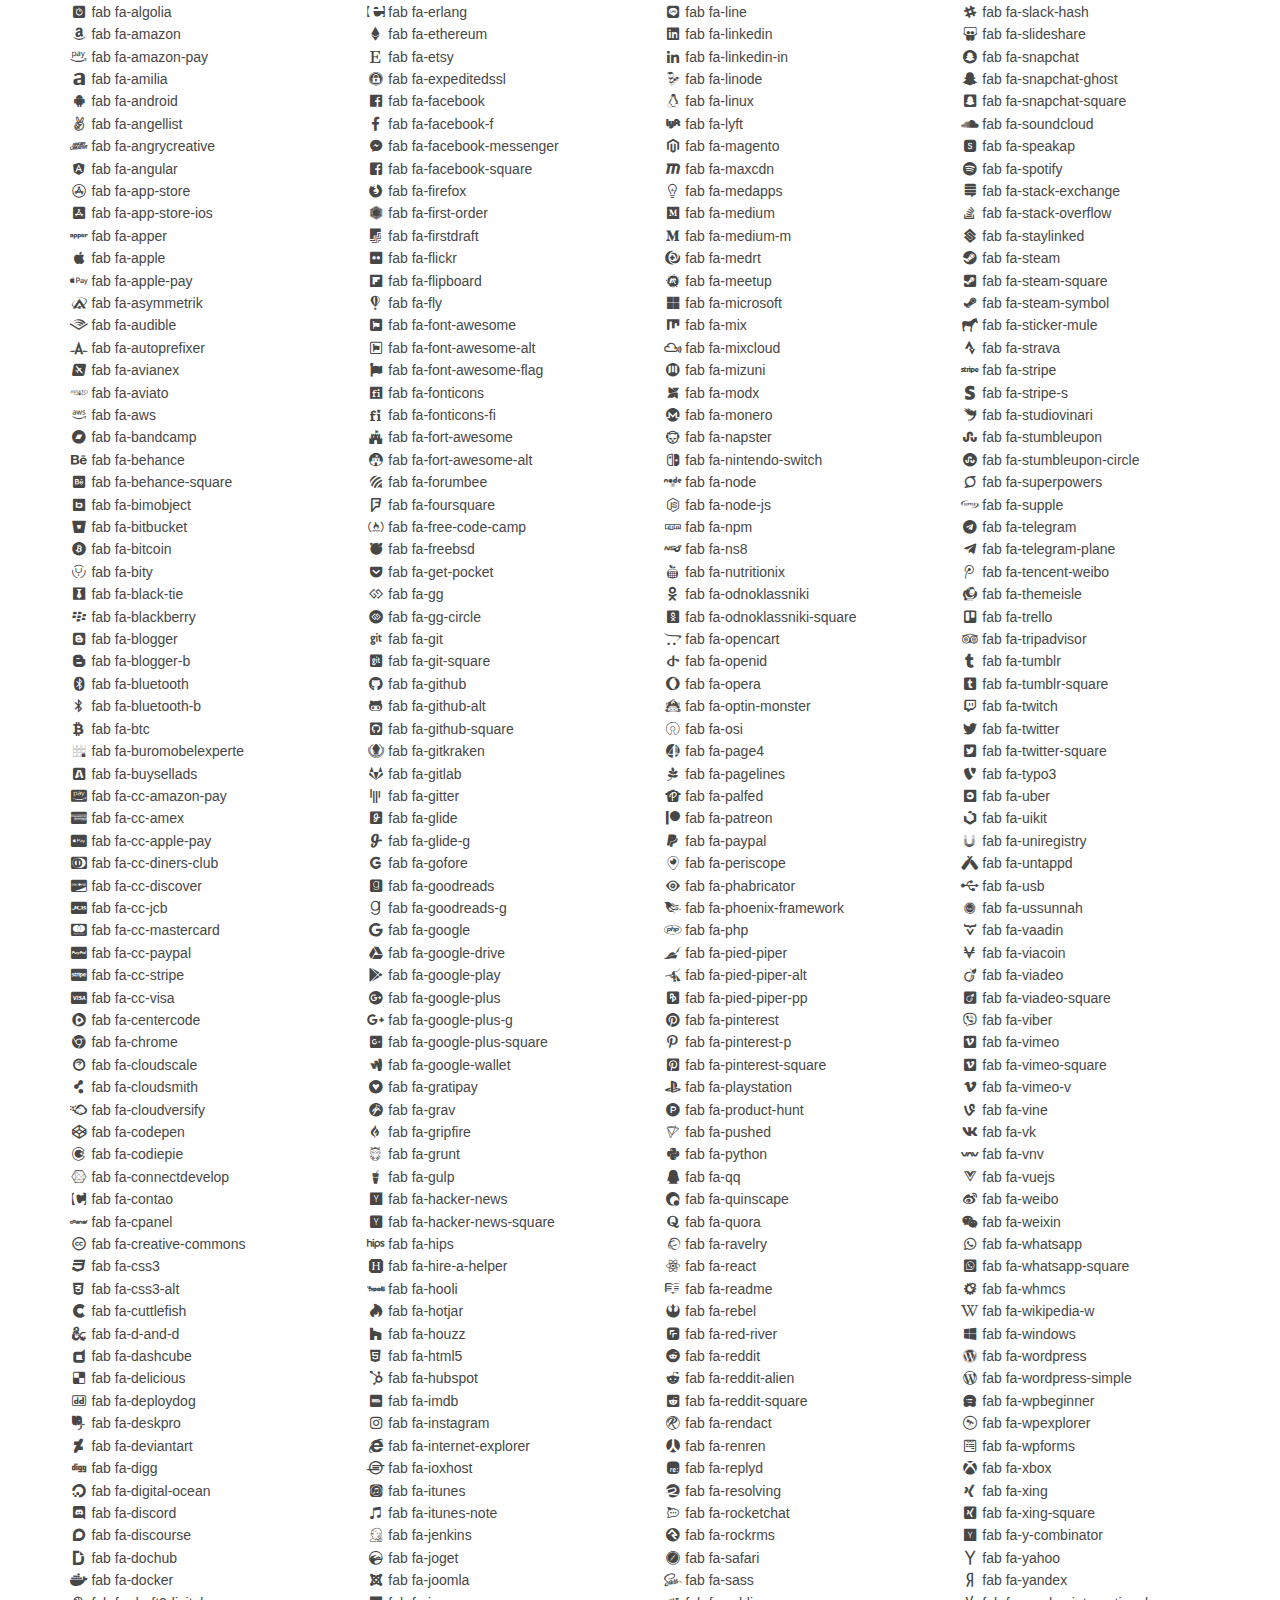
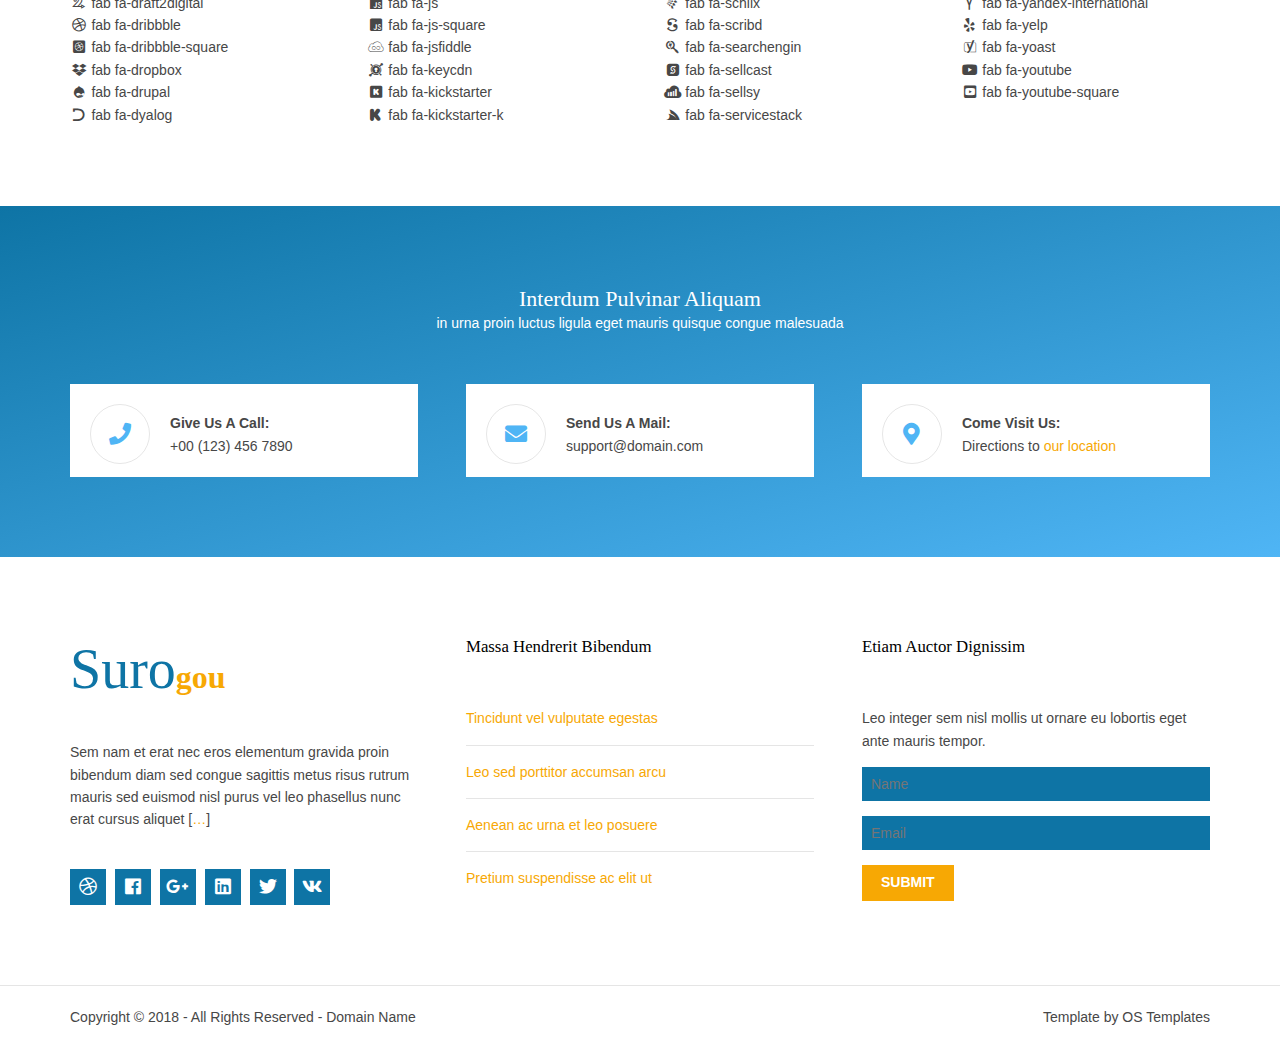
<file: surogou/pages/font-icons.html>
<!DOCTYPE html>
<!--
Template Name: Surogou
Author: <a href="https://www.os-templates.com/">OS Templates</a>
Author URI: https://www.os-templates.com/
Copyright: OS-Templates.com
Licence: Free to use under our free template licence terms
Licence URI: https://www.os-templates.com/template-terms
-->
<html lang="">
<!-- To declare your language - read more here: https://www.w3.org/International/questions/qa-html-language-declarations -->
<head>
<title>Surogou | Pages | Font Icons</title>
<meta charset="utf-8">
<meta name="viewport" content="width=device-width, initial-scale=1.0, maximum-scale=1.0, user-scalable=no">
<link href="../layout/styles/layout.css" rel="stylesheet" type="text/css" media="all">
</head>
<body id="top">
<!-- ################################################################################################ -->
<!-- ################################################################################################ -->
<!-- ################################################################################################ -->
<div class="wrapper row0">
  <div id="topbar" class="hoc clear"> 
    <!-- ################################################################################################ -->
    <div class="fl_left">
      <ul class="nospace">
        <li><a href="../index.html"><i class="fas fa-home fa-lg"></i></a></li>
        <li><a href="#">About</a></li>
        <li><a href="#">Contact</a></li>
        <li><a href="#">Login</a></li>
        <li><a href="#">Register</a></li>
      </ul>
    </div>
    <div class="fl_right">
      <ul class="nospace">
        <li><i class="fas fa-phone rgtspace-5"></i> +00 (123) 456 7890</li>
        <li><i class="fas fa-envelope rgtspace-5"></i> info@domain.com</li>
      </ul>
    </div>
    <!-- ################################################################################################ -->
  </div>
</div>
<!-- ################################################################################################ -->
<!-- ################################################################################################ -->
<!-- ################################################################################################ -->
<div class="wrapper row1">
  <header id="header" class="hoc clear"> 
    <!-- ################################################################################################ -->
    <div id="logo" class="one_half first">
      <h1 class="logoname"><a href="../index.html"><span>Suro</span>gou</a></h1>
    </div>
    <div class="one_half">
      <ul class="nospace clear">
        <li class="one_half first">
          <div class="block clear"><i class="fas fa-phone"></i> <span><strong class="block">Call Us:</strong> +00 (123) 456 7890</span> </div>
        </li>
        <li class="one_half">
          <div class="block clear"><i class="far fa-clock"></i> <span><strong class="block"> Mon. - Sat.:</strong> 08.00am - 18.00pm</span> </div>
        </li>
      </ul>
    </div>
    <!-- ################################################################################################ -->
  </header>
  <nav id="mainav" class="hoc clear"> 
    <!-- ################################################################################################ -->
    <ul class="clear">
      <li><a href="../index.html">Home</a></li>
      <li class="active"><a class="drop" href="#">Pages</a>
        <ul>
          <li><a href="gallery.html">Gallery</a></li>
          <li><a href="full-width.html">Full Width</a></li>
          <li><a href="sidebar-left.html">Sidebar Left</a></li>
          <li><a href="sidebar-right.html">Sidebar Right</a></li>
          <li><a href="basic-grid.html">Basic Grid</a></li>
          <li class="active"><a href="font-icons.html">Font Icons</a></li>
        </ul>
      </li>
      <li><a class="drop" href="#">Dropdown</a>
        <ul>
          <li><a href="#">Level 2</a></li>
          <li><a class="drop" href="#">Level 2 + Drop</a>
            <ul>
              <li><a href="#">Level 3</a></li>
              <li><a href="#">Level 3</a></li>
              <li><a href="#">Level 3</a></li>
            </ul>
          </li>
          <li><a href="#">Level 2</a></li>
        </ul>
      </li>
      <li><a href="#">Link Text</a></li>
      <li><a href="#">Link Text</a></li>
      <li><a href="#">Link Text</a></li>
      <li><a href="#">Long Link Text</a></li>
    </ul>
    <!-- ################################################################################################ -->
  </nav>
</div>
<!-- ################################################################################################ -->
<!-- ################################################################################################ -->
<!-- ################################################################################################ -->
<div class="wrapper bgded overlay" style="background-image:url('../images/demo/backgrounds/01.png');">
  <div id="breadcrumb" class="hoc clear"> 
    <!-- ################################################################################################ -->
    <h6 class="heading">Font Icons</h6>
    <ul>
      <li><a href="#">Home</a></li>
      <li><a href="#">Lorem</a></li>
      <li><a href="#">Ipsum</a></li>
      <li><a href="#">Dolor</a></li>
    </ul>
    <!-- ################################################################################################ -->
  </div>
</div>
<!-- ################################################################################################ -->
<!-- ################################################################################################ -->
<!-- ################################################################################################ -->
<div class="wrapper row3">
  <main class="hoc container clear"> 
    <!-- main body -->
    <!-- ################################################################################################ -->
    <div class="content"> 
      <!-- ################################################################################################ -->
      <div class="clear btmspace-50">
        <h2>Font Awesome 5.0.9</h2>
        <p class="clear">For further information, including integration and use, take a look at the <a target="_blank" rel="nofollow noopener" href="https://fontawesome.com/">Font Awesome Homepage <i class="fas fa-arrow-right fa-lg"></i></a></p>
      </div>
      <!-- ################################################################################################ -->
      <!-- ################################################################################################ -->
      <!-- ################################################################################################ -->
      <div class="clear btmspace-50">
        <h2>Solid Icons (fas)</h2>
        <div class="one_quarter first">
          <ul class="nospace">
            <li><i class="fa-address-book fa-fw fas"></i> fas fa-address-book</li>
            <li><i class="fa-address-card fa-fw fas"></i> fas fa-address-card</li>
            <li><i class="fa-adjust fa-fw fas"></i> fas fa-adjust</li>
            <li><i class="fa-align-center fa-fw fas"></i> fas fa-align-center</li>
            <li><i class="fa-align-justify fa-fw fas"></i> fas fa-align-justify</li>
            <li><i class="fa-align-left fa-fw fas"></i> fas fa-align-left</li>
            <li><i class="fa-align-right fa-fw fas"></i> fas fa-align-right</li>
            <li><i class="fa-allergies fa-fw fas"></i> fas fa-allergies</li>
            <li><i class="fa-ambulance fa-fw fas"></i> fas fa-ambulance</li>
            <li><i class="fa-american-sign-language-interpreting fa-fw fas"></i> fas fa-american-sign-language-interpreting</li>
            <li><i class="fa-anchor fa-fw fas"></i> fas fa-anchor</li>
            <li><i class="fa-angle-double-down fa-fw fas"></i> fas fa-angle-double-down</li>
            <li><i class="fa-angle-double-left fa-fw fas"></i> fas fa-angle-double-left</li>
            <li><i class="fa-angle-double-right fa-fw fas"></i> fas fa-angle-double-right</li>
            <li><i class="fa-angle-double-up fa-fw fas"></i> fas fa-angle-double-up</li>
            <li><i class="fa-angle-down fa-fw fas"></i> fas fa-angle-down</li>
            <li><i class="fa-angle-left fa-fw fas"></i> fas fa-angle-left</li>
            <li><i class="fa-angle-right fa-fw fas"></i> fas fa-angle-right</li>
            <li><i class="fa-angle-up fa-fw fas"></i> fas fa-angle-up</li>
            <li><i class="fa-archive fa-fw fas"></i> fas fa-archive</li>
            <li><i class="fa-arrow-alt-circle-down fa-fw fas"></i> fas fa-arrow-alt-circle-down</li>
            <li><i class="fa-arrow-alt-circle-left fa-fw fas"></i> fas fa-arrow-alt-circle-left</li>
            <li><i class="fa-arrow-alt-circle-right fa-fw fas"></i> fas fa-arrow-alt-circle-right</li>
            <li><i class="fa-arrow-alt-circle-up fa-fw fas"></i> fas fa-arrow-alt-circle-up</li>
            <li><i class="fa-arrow-circle-down fa-fw fas"></i> fas fa-arrow-circle-down</li>
            <li><i class="fa-arrow-circle-left fa-fw fas"></i> fas fa-arrow-circle-left</li>
            <li><i class="fa-arrow-circle-right fa-fw fas"></i> fas fa-arrow-circle-right</li>
            <li><i class="fa-arrow-circle-up fa-fw fas"></i> fas fa-arrow-circle-up</li>
            <li><i class="fa-arrow-down fa-fw fas"></i> fas fa-arrow-down</li>
            <li><i class="fa-arrow-left fa-fw fas"></i> fas fa-arrow-left</li>
            <li><i class="fa-arrow-right fa-fw fas"></i> fas fa-arrow-right</li>
            <li><i class="fa-arrow-up fa-fw fas"></i> fas fa-arrow-up</li>
            <li><i class="fa-arrows-alt fa-fw fas"></i> fas fa-arrows-alt</li>
            <li><i class="fa-arrows-alt-h fa-fw fas"></i> fas fa-arrows-alt-h</li>
            <li><i class="fa-arrows-alt-v fa-fw fas"></i> fas fa-arrows-alt-v</li>
            <li><i class="fa-assistive-listening-systems fa-fw fas"></i> fas fa-assistive-listening-systems</li>
            <li><i class="fa-asterisk fa-fw fas"></i> fas fa-asterisk</li>
            <li><i class="fa-at fa-fw fas"></i> fas fa-at</li>
            <li><i class="fa-audio-description fa-fw fas"></i> fas fa-audio-description</li>
            <li><i class="fa-backward fa-fw fas"></i> fas fa-backward</li>
            <li><i class="fa-balance-scale fa-fw fas"></i> fas fa-balance-scale</li>
            <li><i class="fa-ban fa-fw fas"></i> fas fa-ban</li>
            <li><i class="fa-band-aid fa-fw fas"></i> fas fa-band-aid</li>
            <li><i class="fa-barcode fa-fw fas"></i> fas fa-barcode</li>
            <li><i class="fa-bars fa-fw fas"></i> fas fa-bars</li>
            <li><i class="fa-baseball-ball fa-fw fas"></i> fas fa-baseball-ball</li>
            <li><i class="fa-basketball-ball fa-fw fas"></i> fas fa-basketball-ball</li>
            <li><i class="fa-bath fa-fw fas"></i> fas fa-bath</li>
            <li><i class="fa-battery-empty fa-fw fas"></i> fas fa-battery-empty</li>
            <li><i class="fa-battery-full fa-fw fas"></i> fas fa-battery-full</li>
            <li><i class="fa-battery-half fa-fw fas"></i> fas fa-battery-half</li>
            <li><i class="fa-battery-quarter fa-fw fas"></i> fas fa-battery-quarter</li>
            <li><i class="fa-battery-three-quarters fa-fw fas"></i> fas fa-battery-three-quarters</li>
            <li><i class="fa-bed fa-fw fas"></i> fas fa-bed</li>
            <li><i class="fa-beer fa-fw fas"></i> fas fa-beer</li>
            <li><i class="fa-bell fa-fw fas"></i> fas fa-bell</li>
            <li><i class="fa-bell-slash fa-fw fas"></i> fas fa-bell-slash</li>
            <li><i class="fa-bicycle fa-fw fas"></i> fas fa-bicycle</li>
            <li><i class="fa-binoculars fa-fw fas"></i> fas fa-binoculars</li>
            <li><i class="fa-birthday-cake fa-fw fas"></i> fas fa-birthday-cake</li>
            <li><i class="fa-blind fa-fw fas"></i> fas fa-blind</li>
            <li><i class="fa-bold fa-fw fas"></i> fas fa-bold</li>
            <li><i class="fa-bolt fa-fw fas"></i> fas fa-bolt</li>
            <li><i class="fa-bomb fa-fw fas"></i> fas fa-bomb</li>
            <li><i class="fa-book fa-fw fas"></i> fas fa-book</li>
            <li><i class="fa-bookmark fa-fw fas"></i> fas fa-bookmark</li>
            <li><i class="fa-bowling-ball fa-fw fas"></i> fas fa-bowling-ball</li>
            <li><i class="fa-box fa-fw fas"></i> fas fa-box</li>
            <li><i class="fa-box-open fa-fw fas"></i> fas fa-box-open</li>
            <li><i class="fa-boxes fa-fw fas"></i> fas fa-boxes</li>
            <li><i class="fa-braille fa-fw fas"></i> fas fa-braille</li>
            <li><i class="fa-briefcase fa-fw fas"></i> fas fa-briefcase</li>
            <li><i class="fa-briefcase-medical fa-fw fas"></i> fas fa-briefcase-medical</li>
            <li><i class="fa-bug fa-fw fas"></i> fas fa-bug</li>
            <li><i class="fa-building fa-fw fas"></i> fas fa-building</li>
            <li><i class="fa-bullhorn fa-fw fas"></i> fas fa-bullhorn</li>
            <li><i class="fa-bullseye fa-fw fas"></i> fas fa-bullseye</li>
            <li><i class="fa-burn fa-fw fas"></i> fas fa-burn</li>
            <li><i class="fa-bus fa-fw fas"></i> fas fa-bus</li>
            <li><i class="fa-calculator fa-fw fas"></i> fas fa-calculator</li>
            <li><i class="fa-calendar fa-fw fas"></i> fas fa-calendar</li>
            <li><i class="fa-calendar-alt fa-fw fas"></i> fas fa-calendar-alt</li>
            <li><i class="fa-calendar-check fa-fw fas"></i> fas fa-calendar-check</li>
            <li><i class="fa-calendar-minus fa-fw fas"></i> fas fa-calendar-minus</li>
            <li><i class="fa-calendar-plus fa-fw fas"></i> fas fa-calendar-plus</li>
            <li><i class="fa-calendar-times fa-fw fas"></i> fas fa-calendar-times</li>
            <li><i class="fa-camera fa-fw fas"></i> fas fa-camera</li>
            <li><i class="fa-camera-retro fa-fw fas"></i> fas fa-camera-retro</li>
            <li><i class="fa-capsules fa-fw fas"></i> fas fa-capsules</li>
            <li><i class="fa-car fa-fw fas"></i> fas fa-car</li>
            <li><i class="fa-caret-down fa-fw fas"></i> fas fa-caret-down</li>
            <li><i class="fa-caret-left fa-fw fas"></i> fas fa-caret-left</li>
            <li><i class="fa-caret-right fa-fw fas"></i> fas fa-caret-right</li>
            <li><i class="fa-caret-square-down fa-fw fas"></i> fas fa-caret-square-down</li>
            <li><i class="fa-caret-square-left fa-fw fas"></i> fas fa-caret-square-left</li>
            <li><i class="fa-caret-square-right fa-fw fas"></i> fas fa-caret-square-right</li>
            <li><i class="fa-caret-square-up fa-fw fas"></i> fas fa-caret-square-up</li>
            <li><i class="fa-caret-up fa-fw fas"></i> fas fa-caret-up</li>
            <li><i class="fa-cart-arrow-down fa-fw fas"></i> fas fa-cart-arrow-down</li>
            <li><i class="fa-cart-plus fa-fw fas"></i> fas fa-cart-plus</li>
            <li><i class="fa-certificate fa-fw fas"></i> fas fa-certificate</li>
            <li><i class="fa-chart-area fa-fw fas"></i> fas fa-chart-area</li>
            <li><i class="fa-chart-bar fa-fw fas"></i> fas fa-chart-bar</li>
            <li><i class="fa-chart-line fa-fw fas"></i> fas fa-chart-line</li>
            <li><i class="fa-chart-pie fa-fw fas"></i> fas fa-chart-pie</li>
            <li><i class="fa-check fa-fw fas"></i> fas fa-check</li>
            <li><i class="fa-check-circle fa-fw fas"></i> fas fa-check-circle</li>
            <li><i class="fa-check-square fa-fw fas"></i> fas fa-check-square</li>
            <li><i class="fa-chess fa-fw fas"></i> fas fa-chess</li>
            <li><i class="fa-chess-bishop fa-fw fas"></i> fas fa-chess-bishop</li>
            <li><i class="fa-chess-board fa-fw fas"></i> fas fa-chess-board</li>
            <li><i class="fa-chess-king fa-fw fas"></i> fas fa-chess-king</li>
            <li><i class="fa-chess-knight fa-fw fas"></i> fas fa-chess-knight</li>
            <li><i class="fa-chess-pawn fa-fw fas"></i> fas fa-chess-pawn</li>
            <li><i class="fa-chess-queen fa-fw fas"></i> fas fa-chess-queen</li>
            <li><i class="fa-chess-rook fa-fw fas"></i> fas fa-chess-rook</li>
            <li><i class="fa-chevron-circle-down fa-fw fas"></i> fas fa-chevron-circle-down</li>
            <li><i class="fa-chevron-circle-left fa-fw fas"></i> fas fa-chevron-circle-left</li>
            <li><i class="fa-chevron-circle-right fa-fw fas"></i> fas fa-chevron-circle-right</li>
            <li><i class="fa-chevron-circle-up fa-fw fas"></i> fas fa-chevron-circle-up</li>
            <li><i class="fa-chevron-down fa-fw fas"></i> fas fa-chevron-down</li>
            <li><i class="fa-chevron-left fa-fw fas"></i> fas fa-chevron-left</li>
            <li><i class="fa-chevron-right fa-fw fas"></i> fas fa-chevron-right</li>
            <li><i class="fa-chevron-up fa-fw fas"></i> fas fa-chevron-up</li>
            <li><i class="fa-child fa-fw fas"></i> fas fa-child</li>
            <li><i class="fa-circle fa-fw fas"></i> fas fa-circle</li>
            <li><i class="fa-circle-notch fa-fw fas"></i> fas fa-circle-notch</li>
            <li><i class="fa-clipboard fa-fw fas"></i> fas fa-clipboard</li>
            <li><i class="fa-clipboard-check fa-fw fas"></i> fas fa-clipboard-check</li>
            <li><i class="fa-clipboard-list fa-fw fas"></i> fas fa-clipboard-list</li>
            <li><i class="fa-clock fa-fw fas"></i> fas fa-clock</li>
            <li><i class="fa-clone fa-fw fas"></i> fas fa-clone</li>
            <li><i class="fa-closed-captioning fa-fw fas"></i> fas fa-closed-captioning</li>
            <li><i class="fa-cloud fa-fw fas"></i> fas fa-cloud</li>
            <li><i class="fa-cloud-download-alt fa-fw fas"></i> fas fa-cloud-download-alt</li>
            <li><i class="fa-cloud-upload-alt fa-fw fas"></i> fas fa-cloud-upload-alt</li>
          </ul>
        </div>
        <div class="one_quarter">
          <ul class="nospace">
            <li><i class="fa-code fa-fw fas"></i> fas fa-code</li>
            <li><i class="fa-code-branch fa-fw fas"></i> fas fa-code-branch</li>
            <li><i class="fa-coffee fa-fw fas"></i> fas fa-coffee</li>
            <li><i class="fa-cog fa-fw fas"></i> fas fa-cog</li>
            <li><i class="fa-cogs fa-fw fas"></i> fas fa-cogs</li>
            <li><i class="fa-columns fa-fw fas"></i> fas fa-columns</li>
            <li><i class="fa-comment fa-fw fas"></i> fas fa-comment</li>
            <li><i class="fa-comment-alt fa-fw fas"></i> fas fa-comment-alt</li>
            <li><i class="fa-comment-dots fa-fw fas"></i> fas fa-comment-dots</li>
            <li><i class="fa-comment-slash fa-fw fas"></i> fas fa-comment-slash</li>
            <li><i class="fa-comments fa-fw fas"></i> fas fa-comments</li>
            <li><i class="fa-compass fa-fw fas"></i> fas fa-compass</li>
            <li><i class="fa-compress fa-fw fas"></i> fas fa-compress</li>
            <li><i class="fa-copy fa-fw fas"></i> fas fa-copy</li>
            <li><i class="fa-copyright fa-fw fas"></i> fas fa-copyright</li>
            <li><i class="fa-couch fa-fw fas"></i> fas fa-couch</li>
            <li><i class="fa-credit-card fa-fw fas"></i> fas fa-credit-card</li>
            <li><i class="fa-crop fa-fw fas"></i> fas fa-crop</li>
            <li><i class="fa-crosshairs fa-fw fas"></i> fas fa-crosshairs</li>
            <li><i class="fa-cube fa-fw fas"></i> fas fa-cube</li>
            <li><i class="fa-cubes fa-fw fas"></i> fas fa-cubes</li>
            <li><i class="fa-cut fa-fw fas"></i> fas fa-cut</li>
            <li><i class="fa-database fa-fw fas"></i> fas fa-database</li>
            <li><i class="fa-deaf fa-fw fas"></i> fas fa-deaf</li>
            <li><i class="fa-desktop fa-fw fas"></i> fas fa-desktop</li>
            <li><i class="fa-diagnoses fa-fw fas"></i> fas fa-diagnoses</li>
            <li><i class="fa-dna fa-fw fas"></i> fas fa-dna</li>
            <li><i class="fa-dollar-sign fa-fw fas"></i> fas fa-dollar-sign</li>
            <li><i class="fa-dolly fa-fw fas"></i> fas fa-dolly</li>
            <li><i class="fa-dolly-flatbed fa-fw fas"></i> fas fa-dolly-flatbed</li>
            <li><i class="fa-donate fa-fw fas"></i> fas fa-donate</li>
            <li><i class="fa-dot-circle fa-fw fas"></i> fas fa-dot-circle</li>
            <li><i class="fa-dove fa-fw fas"></i> fas fa-dove</li>
            <li><i class="fa-download fa-fw fas"></i> fas fa-download</li>
            <li><i class="fa-edit fa-fw fas"></i> fas fa-edit</li>
            <li><i class="fa-eject fa-fw fas"></i> fas fa-eject</li>
            <li><i class="fa-ellipsis-h fa-fw fas"></i> fas fa-ellipsis-h</li>
            <li><i class="fa-ellipsis-v fa-fw fas"></i> fas fa-ellipsis-v</li>
            <li><i class="fa-envelope fa-fw fas"></i> fas fa-envelope</li>
            <li><i class="fa-envelope-open fa-fw fas"></i> fas fa-envelope-open</li>
            <li><i class="fa-envelope-square fa-fw fas"></i> fas fa-envelope-square</li>
            <li><i class="fa-eraser fa-fw fas"></i> fas fa-eraser</li>
            <li><i class="fa-euro-sign fa-fw fas"></i> fas fa-euro-sign</li>
            <li><i class="fa-exchange-alt fa-fw fas"></i> fas fa-exchange-alt</li>
            <li><i class="fa-exclamation fa-fw fas"></i> fas fa-exclamation</li>
            <li><i class="fa-exclamation-circle fa-fw fas"></i> fas fa-exclamation-circle</li>
            <li><i class="fa-exclamation-triangle fa-fw fas"></i> fas fa-exclamation-triangle</li>
            <li><i class="fa-expand fa-fw fas"></i> fas fa-expand</li>
            <li><i class="fa-expand-arrows-alt fa-fw fas"></i> fas fa-expand-arrows-alt</li>
            <li><i class="fa-external-link-alt fa-fw fas"></i> fas fa-external-link-alt</li>
            <li><i class="fa-external-link-square-alt fa-fw fas"></i> fas fa-external-link-square-alt</li>
            <li><i class="fa-eye fa-fw fas"></i> fas fa-eye</li>
            <li><i class="fa-eye-dropper fa-fw fas"></i> fas fa-eye-dropper</li>
            <li><i class="fa-eye-slash fa-fw fas"></i> fas fa-eye-slash</li>
            <li><i class="fa-fast-backward fa-fw fas"></i> fas fa-fast-backward</li>
            <li><i class="fa-fast-forward fa-fw fas"></i> fas fa-fast-forward</li>
            <li><i class="fa-fax fa-fw fas"></i> fas fa-fax</li>
            <li><i class="fa-female fa-fw fas"></i> fas fa-female</li>
            <li><i class="fa-fighter-jet fa-fw fas"></i> fas fa-fighter-jet</li>
            <li><i class="fa-file fa-fw fas"></i> fas fa-file</li>
            <li><i class="fa-file-alt fa-fw fas"></i> fas fa-file-alt</li>
            <li><i class="fa-file-archive fa-fw fas"></i> fas fa-file-archive</li>
            <li><i class="fa-file-audio fa-fw fas"></i> fas fa-file-audio</li>
            <li><i class="fa-file-code fa-fw fas"></i> fas fa-file-code</li>
            <li><i class="fa-file-excel fa-fw fas"></i> fas fa-file-excel</li>
            <li><i class="fa-file-image fa-fw fas"></i> fas fa-file-image</li>
            <li><i class="fa-file-medical fa-fw fas"></i> fas fa-file-medical</li>
            <li><i class="fa-file-medical-alt fa-fw fas"></i> fas fa-file-medical-alt</li>
            <li><i class="fa-file-pdf fa-fw fas"></i> fas fa-file-pdf</li>
            <li><i class="fa-file-powerpoint fa-fw fas"></i> fas fa-file-powerpoint</li>
            <li><i class="fa-file-video fa-fw fas"></i> fas fa-file-video</li>
            <li><i class="fa-file-word fa-fw fas"></i> fas fa-file-word</li>
            <li><i class="fa-film fa-fw fas"></i> fas fa-film</li>
            <li><i class="fa-filter fa-fw fas"></i> fas fa-filter</li>
            <li><i class="fa-fire fa-fw fas"></i> fas fa-fire</li>
            <li><i class="fa-fire-extinguisher fa-fw fas"></i> fas fa-fire-extinguisher</li>
            <li><i class="fa-first-aid fa-fw fas"></i> fas fa-first-aid</li>
            <li><i class="fa-flag fa-fw fas"></i> fas fa-flag</li>
            <li><i class="fa-flag-checkered fa-fw fas"></i> fas fa-flag-checkered</li>
            <li><i class="fa-flask fa-fw fas"></i> fas fa-flask</li>
            <li><i class="fa-folder fa-fw fas"></i> fas fa-folder</li>
            <li><i class="fa-folder-open fa-fw fas"></i> fas fa-folder-open</li>
            <li><i class="fa-font fa-fw fas"></i> fas fa-font</li>
            <li><i class="fa-football-ball fa-fw fas"></i> fas fa-football-ball</li>
            <li><i class="fa-forward fa-fw fas"></i> fas fa-forward</li>
            <li><i class="fa-frown fa-fw fas"></i> fas fa-frown</li>
            <li><i class="fa-futbol fa-fw fas"></i> fas fa-futbol</li>
            <li><i class="fa-gamepad fa-fw fas"></i> fas fa-gamepad</li>
            <li><i class="fa-gavel fa-fw fas"></i> fas fa-gavel</li>
            <li><i class="fa-gem fa-fw fas"></i> fas fa-gem</li>
            <li><i class="fa-genderless fa-fw fas"></i> fas fa-genderless</li>
            <li><i class="fa-gift fa-fw fas"></i> fas fa-gift</li>
            <li><i class="fa-glass-martini fa-fw fas"></i> fas fa-glass-martini</li>
            <li><i class="fa-globe fa-fw fas"></i> fas fa-globe</li>
            <li><i class="fa-golf-ball fa-fw fas"></i> fas fa-golf-ball</li>
            <li><i class="fa-graduation-cap fa-fw fas"></i> fas fa-graduation-cap</li>
            <li><i class="fa-h-square fa-fw fas"></i> fas fa-h-square</li>
            <li><i class="fa-hand-holding fa-fw fas"></i> fas fa-hand-holding</li>
            <li><i class="fa-hand-holding-heart fa-fw fas"></i> fas fa-hand-holding-heart</li>
            <li><i class="fa-hand-holding-usd fa-fw fas"></i> fas fa-hand-holding-usd</li>
            <li><i class="fa-hand-lizard fa-fw fas"></i> fas fa-hand-lizard</li>
            <li><i class="fa-hand-paper fa-fw fas"></i> fas fa-hand-paper</li>
            <li><i class="fa-hand-peace fa-fw fas"></i> fas fa-hand-peace</li>
            <li><i class="fa-hand-point-down fa-fw fas"></i> fas fa-hand-point-down</li>
            <li><i class="fa-hand-point-left fa-fw fas"></i> fas fa-hand-point-left</li>
            <li><i class="fa-hand-point-right fa-fw fas"></i> fas fa-hand-point-right</li>
            <li><i class="fa-hand-point-up fa-fw fas"></i> fas fa-hand-point-up</li>
            <li><i class="fa-hand-pointer fa-fw fas"></i> fas fa-hand-pointer</li>
            <li><i class="fa-hand-rock fa-fw fas"></i> fas fa-hand-rock</li>
            <li><i class="fa-hand-scissors fa-fw fas"></i> fas fa-hand-scissors</li>
            <li><i class="fa-hand-spock fa-fw fas"></i> fas fa-hand-spock</li>
            <li><i class="fa-hands fa-fw fas"></i> fas fa-hands</li>
            <li><i class="fa-hands-helping fa-fw fas"></i> fas fa-hands-helping</li>
            <li><i class="fa-handshake fa-fw fas"></i> fas fa-handshake</li>
            <li><i class="fa-hashtag fa-fw fas"></i> fas fa-hashtag</li>
            <li><i class="fa-hdd fa-fw fas"></i> fas fa-hdd</li>
            <li><i class="fa-heading fa-fw fas"></i> fas fa-heading</li>
            <li><i class="fa-headphones fa-fw fas"></i> fas fa-headphones</li>
            <li><i class="fa-heart fa-fw fas"></i> fas fa-heart</li>
            <li><i class="fa-heartbeat fa-fw fas"></i> fas fa-heartbeat</li>
            <li><i class="fa-history fa-fw fas"></i> fas fa-history</li>
            <li><i class="fa-hockey-puck fa-fw fas"></i> fas fa-hockey-puck</li>
            <li><i class="fa-home fa-fw fas"></i> fas fa-home</li>
            <li><i class="fa-hospital fa-fw fas"></i> fas fa-hospital</li>
            <li><i class="fa-hospital-alt fa-fw fas"></i> fas fa-hospital-alt</li>
            <li><i class="fa-hospital-symbol fa-fw fas"></i> fas fa-hospital-symbol</li>
            <li><i class="fa-hourglass fa-fw fas"></i> fas fa-hourglass</li>
            <li><i class="fa-hourglass-end fa-fw fas"></i> fas fa-hourglass-end</li>
            <li><i class="fa-hourglass-half fa-fw fas"></i> fas fa-hourglass-half</li>
            <li><i class="fa-hourglass-start fa-fw fas"></i> fas fa-hourglass-start</li>
            <li><i class="fa-i-cursor fa-fw fas"></i> fas fa-i-cursor</li>
            <li><i class="fa-id-badge fa-fw fas"></i> fas fa-id-badge</li>
            <li><i class="fa-id-card fa-fw fas"></i> fas fa-id-card</li>
            <li><i class="fa-id-card-alt fa-fw fas"></i> fas fa-id-card-alt</li>
            <li><i class="fa-image fa-fw fas"></i> fas fa-image</li>
            <li><i class="fa-images fa-fw fas"></i> fas fa-images</li>
          </ul>
        </div>
        <div class="one_quarter">
          <ul class="nospace">
            <li><i class="fa-inbox fa-fw fas"></i> fas fa-inbox</li>
            <li><i class="fa-indent fa-fw fas"></i> fas fa-indent</li>
            <li><i class="fa-industry fa-fw fas"></i> fas fa-industry</li>
            <li><i class="fa-info fa-fw fas"></i> fas fa-info</li>
            <li><i class="fa-info-circle fa-fw fas"></i> fas fa-info-circle</li>
            <li><i class="fa-italic fa-fw fas"></i> fas fa-italic</li>
            <li><i class="fa-key fa-fw fas"></i> fas fa-key</li>
            <li><i class="fa-keyboard fa-fw fas"></i> fas fa-keyboard</li>
            <li><i class="fa-language fa-fw fas"></i> fas fa-language</li>
            <li><i class="fa-laptop fa-fw fas"></i> fas fa-laptop</li>
            <li><i class="fa-leaf fa-fw fas"></i> fas fa-leaf</li>
            <li><i class="fa-lemon fa-fw fas"></i> fas fa-lemon</li>
            <li><i class="fa-level-down-alt fa-fw fas"></i> fas fa-level-down-alt</li>
            <li><i class="fa-level-up-alt fa-fw fas"></i> fas fa-level-up-alt</li>
            <li><i class="fa-life-ring fa-fw fas"></i> fas fa-life-ring</li>
            <li><i class="fa-lightbulb fa-fw fas"></i> fas fa-lightbulb</li>
            <li><i class="fa-link fa-fw fas"></i> fas fa-link</li>
            <li><i class="fa-lira-sign fa-fw fas"></i> fas fa-lira-sign</li>
            <li><i class="fa-list fa-fw fas"></i> fas fa-list</li>
            <li><i class="fa-list-alt fa-fw fas"></i> fas fa-list-alt</li>
            <li><i class="fa-list-ol fa-fw fas"></i> fas fa-list-ol</li>
            <li><i class="fa-list-ul fa-fw fas"></i> fas fa-list-ul</li>
            <li><i class="fa-location-arrow fa-fw fas"></i> fas fa-location-arrow</li>
            <li><i class="fa-lock fa-fw fas"></i> fas fa-lock</li>
            <li><i class="fa-lock-open fa-fw fas"></i> fas fa-lock-open</li>
            <li><i class="fa-long-arrow-alt-down fa-fw fas"></i> fas fa-long-arrow-alt-down</li>
            <li><i class="fa-long-arrow-alt-left fa-fw fas"></i> fas fa-long-arrow-alt-left</li>
            <li><i class="fa-long-arrow-alt-right fa-fw fas"></i> fas fa-long-arrow-alt-right</li>
            <li><i class="fa-long-arrow-alt-up fa-fw fas"></i> fas fa-long-arrow-alt-up</li>
            <li><i class="fa-low-vision fa-fw fas"></i> fas fa-low-vision</li>
            <li><i class="fa-magic fa-fw fas"></i> fas fa-magic</li>
            <li><i class="fa-magnet fa-fw fas"></i> fas fa-magnet</li>
            <li><i class="fa-male fa-fw fas"></i> fas fa-male</li>
            <li><i class="fa-map fa-fw fas"></i> fas fa-map</li>
            <li><i class="fa-map-marker fa-fw fas"></i> fas fa-map-marker</li>
            <li><i class="fa-map-marker-alt fa-fw fas"></i> fas fa-map-marker-alt</li>
            <li><i class="fa-map-pin fa-fw fas"></i> fas fa-map-pin</li>
            <li><i class="fa-map-signs fa-fw fas"></i> fas fa-map-signs</li>
            <li><i class="fa-mars fa-fw fas"></i> fas fa-mars</li>
            <li><i class="fa-mars-double fa-fw fas"></i> fas fa-mars-double</li>
            <li><i class="fa-mars-stroke fa-fw fas"></i> fas fa-mars-stroke</li>
            <li><i class="fa-mars-stroke-h fa-fw fas"></i> fas fa-mars-stroke-h</li>
            <li><i class="fa-mars-stroke-v fa-fw fas"></i> fas fa-mars-stroke-v</li>
            <li><i class="fa-medkit fa-fw fas"></i> fas fa-medkit</li>
            <li><i class="fa-meh fa-fw fas"></i> fas fa-meh</li>
            <li><i class="fa-mercury fa-fw fas"></i> fas fa-mercury</li>
            <li><i class="fa-microchip fa-fw fas"></i> fas fa-microchip</li>
            <li><i class="fa-microphone fa-fw fas"></i> fas fa-microphone</li>
            <li><i class="fa-microphone-slash fa-fw fas"></i> fas fa-microphone-slash</li>
            <li><i class="fa-minus fa-fw fas"></i> fas fa-minus</li>
            <li><i class="fa-minus-circle fa-fw fas"></i> fas fa-minus-circle</li>
            <li><i class="fa-minus-square fa-fw fas"></i> fas fa-minus-square</li>
            <li><i class="fa-mobile fa-fw fas"></i> fas fa-mobile</li>
            <li><i class="fa-mobile-alt fa-fw fas"></i> fas fa-mobile-alt</li>
            <li><i class="fa-money-bill-alt fa-fw fas"></i> fas fa-money-bill-alt</li>
            <li><i class="fa-moon fa-fw fas"></i> fas fa-moon</li>
            <li><i class="fa-motorcycle fa-fw fas"></i> fas fa-motorcycle</li>
            <li><i class="fa-mouse-pointer fa-fw fas"></i> fas fa-mouse-pointer</li>
            <li><i class="fa-music fa-fw fas"></i> fas fa-music</li>
            <li><i class="fa-neuter fa-fw fas"></i> fas fa-neuter</li>
            <li><i class="fa-newspaper fa-fw fas"></i> fas fa-newspaper</li>
            <li><i class="fa-notes-medical fa-fw fas"></i> fas fa-notes-medical</li>
            <li><i class="fa-object-group fa-fw fas"></i> fas fa-object-group</li>
            <li><i class="fa-object-ungroup fa-fw fas"></i> fas fa-object-ungroup</li>
            <li><i class="fa-outdent fa-fw fas"></i> fas fa-outdent</li>
            <li><i class="fa-paint-brush fa-fw fas"></i> fas fa-paint-brush</li>
            <li><i class="fa-pallet fa-fw fas"></i> fas fa-pallet</li>
            <li><i class="fa-paper-plane fa-fw fas"></i> fas fa-paper-plane</li>
            <li><i class="fa-paperclip fa-fw fas"></i> fas fa-paperclip</li>
            <li><i class="fa-parachute-box fa-fw fas"></i> fas fa-parachute-box</li>
            <li><i class="fa-paragraph fa-fw fas"></i> fas fa-paragraph</li>
            <li><i class="fa-paste fa-fw fas"></i> fas fa-paste</li>
            <li><i class="fa-pause fa-fw fas"></i> fas fa-pause</li>
            <li><i class="fa-pause-circle fa-fw fas"></i> fas fa-pause-circle</li>
            <li><i class="fa-paw fa-fw fas"></i> fas fa-paw</li>
            <li><i class="fa-pen-square fa-fw fas"></i> fas fa-pen-square</li>
            <li><i class="fa-pencil-alt fa-fw fas"></i> fas fa-pencil-alt</li>
            <li><i class="fa-people-carry fa-fw fas"></i> fas fa-people-carry</li>
            <li><i class="fa-percent fa-fw fas"></i> fas fa-percent</li>
            <li><i class="fa-phone fa-fw fas"></i> fas fa-phone</li>
            <li><i class="fa-phone-slash fa-fw fas"></i> fas fa-phone-slash</li>
            <li><i class="fa-phone-square fa-fw fas"></i> fas fa-phone-square</li>
            <li><i class="fa-phone-volume fa-fw fas"></i> fas fa-phone-volume</li>
            <li><i class="fa-piggy-bank fa-fw fas"></i> fas fa-piggy-bank</li>
            <li><i class="fa-pills fa-fw fas"></i> fas fa-pills</li>
            <li><i class="fa-plane fa-fw fas"></i> fas fa-plane</li>
            <li><i class="fa-play fa-fw fas"></i> fas fa-play</li>
            <li><i class="fa-play-circle fa-fw fas"></i> fas fa-play-circle</li>
            <li><i class="fa-plug fa-fw fas"></i> fas fa-plug</li>
            <li><i class="fa-plus fa-fw fas"></i> fas fa-plus</li>
            <li><i class="fa-plus-circle fa-fw fas"></i> fas fa-plus-circle</li>
            <li><i class="fa-plus-square fa-fw fas"></i> fas fa-plus-square</li>
            <li><i class="fa-podcast fa-fw fas"></i> fas fa-podcast</li>
            <li><i class="fa-poo fa-fw fas"></i> fas fa-poo</li>
            <li><i class="fa-pound-sign fa-fw fas"></i> fas fa-pound-sign</li>
            <li><i class="fa-power-off fa-fw fas"></i> fas fa-power-off</li>
            <li><i class="fa-prescription-bottle fa-fw fas"></i> fas fa-prescription-bottle</li>
            <li><i class="fa-prescription-bottle-alt fa-fw fas"></i> fas fa-prescription-bottle-alt</li>
            <li><i class="fa-print fa-fw fas"></i> fas fa-print</li>
            <li><i class="fa-procedures fa-fw fas"></i> fas fa-procedures</li>
            <li><i class="fa-puzzle-piece fa-fw fas"></i> fas fa-puzzle-piece</li>
            <li><i class="fa-qrcode fa-fw fas"></i> fas fa-qrcode</li>
            <li><i class="fa-question fa-fw fas"></i> fas fa-question</li>
            <li><i class="fa-question-circle fa-fw fas"></i> fas fa-question-circle</li>
            <li><i class="fa-quidditch fa-fw fas"></i> fas fa-quidditch</li>
            <li><i class="fa-quote-left fa-fw fas"></i> fas fa-quote-left</li>
            <li><i class="fa-quote-right fa-fw fas"></i> fas fa-quote-right</li>
            <li><i class="fa-random fa-fw fas"></i> fas fa-random</li>
            <li><i class="fa-recycle fa-fw fas"></i> fas fa-recycle</li>
            <li><i class="fa-redo fa-fw fas"></i> fas fa-redo</li>
            <li><i class="fa-redo-alt fa-fw fas"></i> fas fa-redo-alt</li>
            <li><i class="fa-registered fa-fw fas"></i> fas fa-registered</li>
            <li><i class="fa-reply fa-fw fas"></i> fas fa-reply</li>
            <li><i class="fa-reply-all fa-fw fas"></i> fas fa-reply-all</li>
            <li><i class="fa-retweet fa-fw fas"></i> fas fa-retweet</li>
            <li><i class="fa-ribbon fa-fw fas"></i> fas fa-ribbon</li>
            <li><i class="fa-road fa-fw fas"></i> fas fa-road</li>
            <li><i class="fa-rocket fa-fw fas"></i> fas fa-rocket</li>
            <li><i class="fa-rss fa-fw fas"></i> fas fa-rss</li>
            <li><i class="fa-rss-square fa-fw fas"></i> fas fa-rss-square</li>
            <li><i class="fa-ruble-sign fa-fw fas"></i> fas fa-ruble-sign</li>
            <li><i class="fa-rupee-sign fa-fw fas"></i> fas fa-rupee-sign</li>
            <li><i class="fa-save fa-fw fas"></i> fas fa-save</li>
            <li><i class="fa-search fa-fw fas"></i> fas fa-search</li>
            <li><i class="fa-search-minus fa-fw fas"></i> fas fa-search-minus</li>
            <li><i class="fa-search-plus fa-fw fas"></i> fas fa-search-plus</li>
            <li><i class="fa-seedling fa-fw fas"></i> fas fa-seedling</li>
            <li><i class="fa-server fa-fw fas"></i> fas fa-server</li>
            <li><i class="fa-share fa-fw fas"></i> fas fa-share</li>
            <li><i class="fa-share-alt fa-fw fas"></i> fas fa-share-alt</li>
            <li><i class="fa-share-alt-square fa-fw fas"></i> fas fa-share-alt-square</li>
            <li><i class="fa-share-square fa-fw fas"></i> fas fa-share-square</li>
            <li><i class="fa-shekel-sign fa-fw fas"></i> fas fa-shekel-sign</li>
            <li><i class="fa-shield-alt fa-fw fas"></i> fas fa-shield-alt</li>
            <li><i class="fa-ship fa-fw fas"></i> fas fa-ship</li>
            <li><i class="fa-shipping-fast fa-fw fas"></i> fas fa-shipping-fast</li>
          </ul>
        </div>
        <div class="one_quarter">
          <ul class="nospace">
            <li><i class="fa-shopping-bag fa-fw fas"></i> fas fa-shopping-bag</li>
            <li><i class="fa-shopping-basket fa-fw fas"></i> fas fa-shopping-basket</li>
            <li><i class="fa-shopping-cart fa-fw fas"></i> fas fa-shopping-cart</li>
            <li><i class="fa-shower fa-fw fas"></i> fas fa-shower</li>
            <li><i class="fa-sign fa-fw fas"></i> fas fa-sign</li>
            <li><i class="fa-sign-in-alt fa-fw fas"></i> fas fa-sign-in-alt</li>
            <li><i class="fa-sign-language fa-fw fas"></i> fas fa-sign-language</li>
            <li><i class="fa-sign-out-alt fa-fw fas"></i> fas fa-sign-out-alt</li>
            <li><i class="fa-signal fa-fw fas"></i> fas fa-signal</li>
            <li><i class="fa-sitemap fa-fw fas"></i> fas fa-sitemap</li>
            <li><i class="fa-sliders-h fa-fw fas"></i> fas fa-sliders-h</li>
            <li><i class="fa-smile fa-fw fas"></i> fas fa-smile</li>
            <li><i class="fa-smoking fa-fw fas"></i> fas fa-smoking</li>
            <li><i class="fa-snowflake fa-fw fas"></i> fas fa-snowflake</li>
            <li><i class="fa-sort fa-fw fas"></i> fas fa-sort</li>
            <li><i class="fa-sort-alpha-down fa-fw fas"></i> fas fa-sort-alpha-down</li>
            <li><i class="fa-sort-alpha-up fa-fw fas"></i> fas fa-sort-alpha-up</li>
            <li><i class="fa-sort-amount-down fa-fw fas"></i> fas fa-sort-amount-down</li>
            <li><i class="fa-sort-amount-up fa-fw fas"></i> fas fa-sort-amount-up</li>
            <li><i class="fa-sort-down fa-fw fas"></i> fas fa-sort-down</li>
            <li><i class="fa-sort-numeric-down fa-fw fas"></i> fas fa-sort-numeric-down</li>
            <li><i class="fa-sort-numeric-up fa-fw fas"></i> fas fa-sort-numeric-up</li>
            <li><i class="fa-sort-up fa-fw fas"></i> fas fa-sort-up</li>
            <li><i class="fa-space-shuttle fa-fw fas"></i> fas fa-space-shuttle</li>
            <li><i class="fa-spinner fa-fw fas"></i> fas fa-spinner</li>
            <li><i class="fa-square fa-fw fas"></i> fas fa-square</li>
            <li><i class="fa-square-full fa-fw fas"></i> fas fa-square-full</li>
            <li><i class="fa-star fa-fw fas"></i> fas fa-star</li>
            <li><i class="fa-star-half fa-fw fas"></i> fas fa-star-half</li>
            <li><i class="fa-step-backward fa-fw fas"></i> fas fa-step-backward</li>
            <li><i class="fa-step-forward fa-fw fas"></i> fas fa-step-forward</li>
            <li><i class="fa-stethoscope fa-fw fas"></i> fas fa-stethoscope</li>
            <li><i class="fa-sticky-note fa-fw fas"></i> fas fa-sticky-note</li>
            <li><i class="fa-stop fa-fw fas"></i> fas fa-stop</li>
            <li><i class="fa-stop-circle fa-fw fas"></i> fas fa-stop-circle</li>
            <li><i class="fa-stopwatch fa-fw fas"></i> fas fa-stopwatch</li>
            <li><i class="fa-street-view fa-fw fas"></i> fas fa-street-view</li>
            <li><i class="fa-strikethrough fa-fw fas"></i> fas fa-strikethrough</li>
            <li><i class="fa-subscript fa-fw fas"></i> fas fa-subscript</li>
            <li><i class="fa-subway fa-fw fas"></i> fas fa-subway</li>
            <li><i class="fa-suitcase fa-fw fas"></i> fas fa-suitcase</li>
            <li><i class="fa-sun fa-fw fas"></i> fas fa-sun</li>
            <li><i class="fa-superscript fa-fw fas"></i> fas fa-superscript</li>
            <li><i class="fa-sync fa-fw fas"></i> fas fa-sync</li>
            <li><i class="fa-sync-alt fa-fw fas"></i> fas fa-sync-alt</li>
            <li><i class="fa-syringe fa-fw fas"></i> fas fa-syringe</li>
            <li><i class="fa-table fa-fw fas"></i> fas fa-table</li>
            <li><i class="fa-table-tennis fa-fw fas"></i> fas fa-table-tennis</li>
            <li><i class="fa-tablet fa-fw fas"></i> fas fa-tablet</li>
            <li><i class="fa-tablet-alt fa-fw fas"></i> fas fa-tablet-alt</li>
            <li><i class="fa-tablets fa-fw fas"></i> fas fa-tablets</li>
            <li><i class="fa-tachometer-alt fa-fw fas"></i> fas fa-tachometer-alt</li>
            <li><i class="fa-tag fa-fw fas"></i> fas fa-tag</li>
            <li><i class="fa-tags fa-fw fas"></i> fas fa-tags</li>
            <li><i class="fa-tape fa-fw fas"></i> fas fa-tape</li>
            <li><i class="fa-tasks fa-fw fas"></i> fas fa-tasks</li>
            <li><i class="fa-taxi fa-fw fas"></i> fas fa-taxi</li>
            <li><i class="fa-terminal fa-fw fas"></i> fas fa-terminal</li>
            <li><i class="fa-text-height fa-fw fas"></i> fas fa-text-height</li>
            <li><i class="fa-text-width fa-fw fas"></i> fas fa-text-width</li>
            <li><i class="fa-th fa-fw fas"></i> fas fa-th</li>
            <li><i class="fa-th-large fa-fw fas"></i> fas fa-th-large</li>
            <li><i class="fa-th-list fa-fw fas"></i> fas fa-th-list</li>
            <li><i class="fa-thermometer fa-fw fas"></i> fas fa-thermometer</li>
            <li><i class="fa-thermometer-empty fa-fw fas"></i> fas fa-thermometer-empty</li>
            <li><i class="fa-thermometer-full fa-fw fas"></i> fas fa-thermometer-full</li>
            <li><i class="fa-thermometer-half fa-fw fas"></i> fas fa-thermometer-half</li>
            <li><i class="fa-thermometer-quarter fa-fw fas"></i> fas fa-thermometer-quarter</li>
            <li><i class="fa-thermometer-three-quarters fa-fw fas"></i> fas fa-thermometer-three-quarters</li>
            <li><i class="fa-thumbs-down fa-fw fas"></i> fas fa-thumbs-down</li>
            <li><i class="fa-thumbs-up fa-fw fas"></i> fas fa-thumbs-up</li>
            <li><i class="fa-thumbtack fa-fw fas"></i> fas fa-thumbtack</li>
            <li><i class="fa-ticket-alt fa-fw fas"></i> fas fa-ticket-alt</li>
            <li><i class="fa-times fa-fw fas"></i> fas fa-times</li>
            <li><i class="fa-times-circle fa-fw fas"></i> fas fa-times-circle</li>
            <li><i class="fa-tint fa-fw fas"></i> fas fa-tint</li>
            <li><i class="fa-toggle-off fa-fw fas"></i> fas fa-toggle-off</li>
            <li><i class="fa-toggle-on fa-fw fas"></i> fas fa-toggle-on</li>
            <li><i class="fa-trademark fa-fw fas"></i> fas fa-trademark</li>
            <li><i class="fa-train fa-fw fas"></i> fas fa-train</li>
            <li><i class="fa-transgender fa-fw fas"></i> fas fa-transgender</li>
            <li><i class="fa-transgender-alt fa-fw fas"></i> fas fa-transgender-alt</li>
            <li><i class="fa-trash fa-fw fas"></i> fas fa-trash</li>
            <li><i class="fa-trash-alt fa-fw fas"></i> fas fa-trash-alt</li>
            <li><i class="fa-tree fa-fw fas"></i> fas fa-tree</li>
            <li><i class="fa-trophy fa-fw fas"></i> fas fa-trophy</li>
            <li><i class="fa-truck fa-fw fas"></i> fas fa-truck</li>
            <li><i class="fa-truck-loading fa-fw fas"></i> fas fa-truck-loading</li>
            <li><i class="fa-truck-moving fa-fw fas"></i> fas fa-truck-moving</li>
            <li><i class="fa-tty fa-fw fas"></i> fas fa-tty</li>
            <li><i class="fa-tv fa-fw fas"></i> fas fa-tv</li>
            <li><i class="fa-umbrella fa-fw fas"></i> fas fa-umbrella</li>
            <li><i class="fa-underline fa-fw fas"></i> fas fa-underline</li>
            <li><i class="fa-undo fa-fw fas"></i> fas fa-undo</li>
            <li><i class="fa-undo-alt fa-fw fas"></i> fas fa-undo-alt</li>
            <li><i class="fa-universal-access fa-fw fas"></i> fas fa-universal-access</li>
            <li><i class="fa-university fa-fw fas"></i> fas fa-university</li>
            <li><i class="fa-unlink fa-fw fas"></i> fas fa-unlink</li>
            <li><i class="fa-unlock fa-fw fas"></i> fas fa-unlock</li>
            <li><i class="fa-unlock-alt fa-fw fas"></i> fas fa-unlock-alt</li>
            <li><i class="fa-upload fa-fw fas"></i> fas fa-upload</li>
            <li><i class="fa-user fa-fw fas"></i> fas fa-user</li>
            <li><i class="fa-user-circle fa-fw fas"></i> fas fa-user-circle</li>
            <li><i class="fa-user-md fa-fw fas"></i> fas fa-user-md</li>
            <li><i class="fa-user-plus fa-fw fas"></i> fas fa-user-plus</li>
            <li><i class="fa-user-secret fa-fw fas"></i> fas fa-user-secret</li>
            <li><i class="fa-user-times fa-fw fas"></i> fas fa-user-times</li>
            <li><i class="fa-users fa-fw fas"></i> fas fa-users</li>
            <li><i class="fa-utensil-spoon fa-fw fas"></i> fas fa-utensil-spoon</li>
            <li><i class="fa-utensils fa-fw fas"></i> fas fa-utensils</li>
            <li><i class="fa-venus fa-fw fas"></i> fas fa-venus</li>
            <li><i class="fa-venus-double fa-fw fas"></i> fas fa-venus-double</li>
            <li><i class="fa-venus-mars fa-fw fas"></i> fas fa-venus-mars</li>
            <li><i class="fa-vial fa-fw fas"></i> fas fa-vial</li>
            <li><i class="fa-vials fa-fw fas"></i> fas fa-vials</li>
            <li><i class="fa-video fa-fw fas"></i> fas fa-video</li>
            <li><i class="fa-video-slash fa-fw fas"></i> fas fa-video-slash</li>
            <li><i class="fa-volleyball-ball fa-fw fas"></i> fas fa-volleyball-ball</li>
            <li><i class="fa-volume-down fa-fw fas"></i> fas fa-volume-down</li>
            <li><i class="fa-volume-off fa-fw fas"></i> fas fa-volume-off</li>
            <li><i class="fa-volume-up fa-fw fas"></i> fas fa-volume-up</li>
            <li><i class="fa-warehouse fa-fw fas"></i> fas fa-warehouse</li>
            <li><i class="fa-weight fa-fw fas"></i> fas fa-weight</li>
            <li><i class="fa-wheelchair fa-fw fas"></i> fas fa-wheelchair</li>
            <li><i class="fa-wifi fa-fw fas"></i> fas fa-wifi</li>
            <li><i class="fa-window-close fa-fw fas"></i> fas fa-window-close</li>
            <li><i class="fa-window-maximize fa-fw fas"></i> fas fa-window-maximize</li>
            <li><i class="fa-window-minimize fa-fw fas"></i> fas fa-window-minimize</li>
            <li><i class="fa-window-restore fa-fw fas"></i> fas fa-window-restore</li>
            <li><i class="fa-wine-glass fa-fw fas"></i> fas fa-wine-glass</li>
            <li><i class="fa-won-sign fa-fw fas"></i> fas fa-won-sign</li>
            <li><i class="fa-wrench fa-fw fas"></i> fas fa-wrench</li>
            <li><i class="fa-x-ray fa-fw fas"></i> fas fa-x-ray</li>
            <li><i class="fa-yen-sign fa-fw fas"></i> fas fa-yen-sign</li>
          </ul>
        </div>
      </div>
      <div class="clear btmspace-50">
        <h2>Regular Icons (far)</h2>
        <div class="one_quarter first">
          <ul class="nospace">
            <li><i class="fa-address-book fa-fw far"></i> far fa-address-book</li>
            <li><i class="fa-address-card fa-fw far"></i> far fa-address-card</li>
            <li><i class="fa-arrow-alt-circle-down fa-fw far"></i> far fa-arrow-alt-circle-down</li>
            <li><i class="fa-arrow-alt-circle-left fa-fw far"></i> far fa-arrow-alt-circle-left</li>
            <li><i class="fa-arrow-alt-circle-right fa-fw far"></i> far fa-arrow-alt-circle-right</li>
            <li><i class="fa-arrow-alt-circle-up fa-fw far"></i> far fa-arrow-alt-circle-up</li>
            <li><i class="fa-bell fa-fw far"></i> far fa-bell</li>
            <li><i class="fa-bell-slash fa-fw far"></i> far fa-bell-slash</li>
            <li><i class="fa-bookmark fa-fw far"></i> far fa-bookmark</li>
            <li><i class="fa-building fa-fw far"></i> far fa-building</li>
            <li><i class="fa-calendar fa-fw far"></i> far fa-calendar</li>
            <li><i class="fa-calendar-alt fa-fw far"></i> far fa-calendar-alt</li>
            <li><i class="fa-calendar-check fa-fw far"></i> far fa-calendar-check</li>
            <li><i class="fa-calendar-minus fa-fw far"></i> far fa-calendar-minus</li>
            <li><i class="fa-calendar-plus fa-fw far"></i> far fa-calendar-plus</li>
            <li><i class="fa-calendar-times fa-fw far"></i> far fa-calendar-times</li>
            <li><i class="fa-caret-square-down fa-fw far"></i> far fa-caret-square-down</li>
            <li><i class="fa-caret-square-left fa-fw far"></i> far fa-caret-square-left</li>
            <li><i class="fa-caret-square-right fa-fw far"></i> far fa-caret-square-right</li>
            <li><i class="fa-caret-square-up fa-fw far"></i> far fa-caret-square-up</li>
            <li><i class="fa-chart-bar fa-fw far"></i> far fa-chart-bar</li>
            <li><i class="fa-check-circle fa-fw far"></i> far fa-check-circle</li>
            <li><i class="fa-check-square fa-fw far"></i> far fa-check-square</li>
            <li><i class="fa-circle fa-fw far"></i> far fa-circle</li>
            <li><i class="fa-clipboard fa-fw far"></i> far fa-clipboard</li>
            <li><i class="fa-clock fa-fw far"></i> far fa-clock</li>
            <li><i class="fa-clone fa-fw far"></i> far fa-clone</li>
            <li><i class="fa-closed-captioning fa-fw far"></i> far fa-closed-captioning</li>
            <li><i class="fa-comment fa-fw far"></i> far fa-comment</li>
          </ul>
        </div>
        <div class="one_quarter">
          <ul class="nospace">
            <li><i class="fa-comment-alt fa-fw far"></i> far fa-comment-alt</li>
            <li><i class="fa-comments fa-fw far"></i> far fa-comments</li>
            <li><i class="fa-compass fa-fw far"></i> far fa-compass</li>
            <li><i class="fa-copy fa-fw far"></i> far fa-copy</li>
            <li><i class="fa-copyright fa-fw far"></i> far fa-copyright</li>
            <li><i class="fa-credit-card fa-fw far"></i> far fa-credit-card</li>
            <li><i class="fa-dot-circle fa-fw far"></i> far fa-dot-circle</li>
            <li><i class="fa-edit fa-fw far"></i> far fa-edit</li>
            <li><i class="fa-envelope fa-fw far"></i> far fa-envelope</li>
            <li><i class="fa-envelope-open fa-fw far"></i> far fa-envelope-open</li>
            <li><i class="fa-eye-slash fa-fw far"></i> far fa-eye-slash</li>
            <li><i class="fa-file fa-fw far"></i> far fa-file</li>
            <li><i class="fa-file-alt fa-fw far"></i> far fa-file-alt</li>
            <li><i class="fa-file-archive fa-fw far"></i> far fa-file-archive</li>
            <li><i class="fa-file-audio fa-fw far"></i> far fa-file-audio</li>
            <li><i class="fa-file-code fa-fw far"></i> far fa-file-code</li>
            <li><i class="fa-file-excel fa-fw far"></i> far fa-file-excel</li>
            <li><i class="fa-file-image fa-fw far"></i> far fa-file-image</li>
            <li><i class="fa-file-pdf fa-fw far"></i> far fa-file-pdf</li>
            <li><i class="fa-file-powerpoint fa-fw far"></i> far fa-file-powerpoint</li>
            <li><i class="fa-file-video fa-fw far"></i> far fa-file-video</li>
            <li><i class="fa-file-word fa-fw far"></i> far fa-file-word</li>
            <li><i class="fa-flag fa-fw far"></i> far fa-flag</li>
            <li><i class="fa-folder fa-fw far"></i> far fa-folder</li>
            <li><i class="fa-folder-open fa-fw far"></i> far fa-folder-open</li>
            <li><i class="fa-frown fa-fw far"></i> far fa-frown</li>
            <li><i class="fa-futbol fa-fw far"></i> far fa-futbol</li>
            <li><i class="fa-gem fa-fw far"></i> far fa-gem</li>
            <li><i class="fa-hand-lizard fa-fw far"></i> far fa-hand-lizard</li>
          </ul>
        </div>
        <div class="one_quarter">
          <ul class="nospace">
            <li><i class="fa-hand-paper fa-fw far"></i> far fa-hand-paper</li>
            <li><i class="fa-hand-peace fa-fw far"></i> far fa-hand-peace</li>
            <li><i class="fa-hand-point-down fa-fw far"></i> far fa-hand-point-down</li>
            <li><i class="fa-hand-point-left fa-fw far"></i> far fa-hand-point-left</li>
            <li><i class="fa-hand-point-right fa-fw far"></i> far fa-hand-point-right</li>
            <li><i class="fa-hand-point-up fa-fw far"></i> far fa-hand-point-up</li>
            <li><i class="fa-hand-pointer fa-fw far"></i> far fa-hand-pointer</li>
            <li><i class="fa-hand-rock fa-fw far"></i> far fa-hand-rock</li>
            <li><i class="fa-hand-scissors fa-fw far"></i> far fa-hand-scissors</li>
            <li><i class="fa-hand-spock fa-fw far"></i> far fa-hand-spock</li>
            <li><i class="fa-handshake fa-fw far"></i> far fa-handshake</li>
            <li><i class="fa-hdd fa-fw far"></i> far fa-hdd</li>
            <li><i class="fa-heart fa-fw far"></i> far fa-heart</li>
            <li><i class="fa-hospital fa-fw far"></i> far fa-hospital</li>
            <li><i class="fa-hourglass fa-fw far"></i> far fa-hourglass</li>
            <li><i class="fa-id-badge fa-fw far"></i> far fa-id-badge</li>
            <li><i class="fa-id-card fa-fw far"></i> far fa-id-card</li>
            <li><i class="fa-image fa-fw far"></i> far fa-image</li>
            <li><i class="fa-images fa-fw far"></i> far fa-images</li>
            <li><i class="fa-keyboard fa-fw far"></i> far fa-keyboard</li>
            <li><i class="fa-lemon fa-fw far"></i> far fa-lemon</li>
            <li><i class="fa-life-ring fa-fw far"></i> far fa-life-ring</li>
            <li><i class="fa-lightbulb fa-fw far"></i> far fa-lightbulb</li>
            <li><i class="fa-list-alt fa-fw far"></i> far fa-list-alt</li>
            <li><i class="fa-map fa-fw far"></i> far fa-map</li>
            <li><i class="fa-meh fa-fw far"></i> far fa-meh</li>
            <li><i class="fa-minus-square fa-fw far"></i> far fa-minus-square</li>
            <li><i class="fa-money-bill-alt fa-fw far"></i> far fa-money-bill-alt</li>
            <li><i class="fa-moon fa-fw far"></i> far fa-moon</li>
          </ul>
        </div>
        <div class="one_quarter">
          <ul class="nospace">
            <li><i class="fa-newspaper fa-fw far"></i> far fa-newspaper</li>
            <li><i class="fa-object-group fa-fw far"></i> far fa-object-group</li>
            <li><i class="fa-object-ungroup fa-fw far"></i> far fa-object-ungroup</li>
            <li><i class="fa-paper-plane fa-fw far"></i> far fa-paper-plane</li>
            <li><i class="fa-pause-circle fa-fw far"></i> far fa-pause-circle</li>
            <li><i class="fa-play-circle fa-fw far"></i> far fa-play-circle</li>
            <li><i class="fa-plus-square fa-fw far"></i> far fa-plus-square</li>
            <li><i class="fa-question-circle fa-fw far"></i> far fa-question-circle</li>
            <li><i class="fa-registered fa-fw far"></i> far fa-registered</li>
            <li><i class="fa-save fa-fw far"></i> far fa-save</li>
            <li><i class="fa-share-square fa-fw far"></i> far fa-share-square</li>
            <li><i class="fa-smile fa-fw far"></i> far fa-smile</li>
            <li><i class="fa-snowflake fa-fw far"></i> far fa-snowflake</li>
            <li><i class="fa-square fa-fw far"></i> far fa-square</li>
            <li><i class="fa-star fa-fw far"></i> far fa-star</li>
            <li><i class="fa-star-half fa-fw far"></i> far fa-star-half</li>
            <li><i class="fa-sticky-note fa-fw far"></i> far fa-sticky-note</li>
            <li><i class="fa-stop-circle fa-fw far"></i> far fa-stop-circle</li>
            <li><i class="fa-sun fa-fw far"></i> far fa-sun</li>
            <li><i class="fa-thumbs-down fa-fw far"></i> far fa-thumbs-down</li>
            <li><i class="fa-thumbs-up fa-fw far"></i> far fa-thumbs-up</li>
            <li><i class="fa-times-circle fa-fw far"></i> far fa-times-circle</li>
            <li><i class="fa-trash-alt fa-fw far"></i> far fa-trash-alt</li>
            <li><i class="fa-user fa-fw far"></i> far fa-user</li>
            <li><i class="fa-user-circle fa-fw far"></i> far fa-user-circle</li>
            <li><i class="fa-window-close fa-fw far"></i> far fa-window-close</li>
            <li><i class="fa-window-maximize fa-fw far"></i> far fa-window-maximize</li>
            <li><i class="fa-window-minimize fa-fw far"></i> far fa-window-minimize</li>
            <li><i class="fa-window-restore fa-fw far"></i> far fa-window-restore</li>
          </ul>
        </div>
      </div>
      <div class="clear">
        <h2>Brand Icons (fab)</h2>
        <div class="one_quarter first">
          <ul class="nospace">
            <li><i class="fa-500px fa-fw fab"></i> fab fa-500px</li>
            <li><i class="fa-accessible-icon fa-fw fab"></i> fab fa-accessible-icon</li>
            <li><i class="fa-accusoft fa-fw fab"></i> fab fa-accusoft</li>
            <li><i class="fa-adn fa-fw fab"></i> fab fa-adn</li>
            <li><i class="fa-adversal fa-fw fab"></i> fab fa-adversal</li>
            <li><i class="fa-affiliatetheme fa-fw fab"></i> fab fa-affiliatetheme</li>
            <li><i class="fa-algolia fa-fw fab"></i> fab fa-algolia</li>
            <li><i class="fa-amazon fa-fw fab"></i> fab fa-amazon</li>
            <li><i class="fa-amazon-pay fa-fw fab"></i> fab fa-amazon-pay</li>
            <li><i class="fa-amilia fa-fw fab"></i> fab fa-amilia</li>
            <li><i class="fa-android fa-fw fab"></i> fab fa-android</li>
            <li><i class="fa-angellist fa-fw fab"></i> fab fa-angellist</li>
            <li><i class="fa-angrycreative fa-fw fab"></i> fab fa-angrycreative</li>
            <li><i class="fa-angular fa-fw fab"></i> fab fa-angular</li>
            <li><i class="fa-app-store fa-fw fab"></i> fab fa-app-store</li>
            <li><i class="fa-app-store-ios fa-fw fab"></i> fab fa-app-store-ios</li>
            <li><i class="fa-apper fa-fw fab"></i> fab fa-apper</li>
            <li><i class="fa-apple fa-fw fab"></i> fab fa-apple</li>
            <li><i class="fa-apple-pay fa-fw fab"></i> fab fa-apple-pay</li>
            <li><i class="fa-asymmetrik fa-fw fab"></i> fab fa-asymmetrik</li>
            <li><i class="fa-audible fa-fw fab"></i> fab fa-audible</li>
            <li><i class="fa-autoprefixer fa-fw fab"></i> fab fa-autoprefixer</li>
            <li><i class="fa-avianex fa-fw fab"></i> fab fa-avianex</li>
            <li><i class="fa-aviato fa-fw fab"></i> fab fa-aviato</li>
            <li><i class="fa-aws fa-fw fab"></i> fab fa-aws</li>
            <li><i class="fa-bandcamp fa-fw fab"></i> fab fa-bandcamp</li>
            <li><i class="fa-behance fa-fw fab"></i> fab fa-behance</li>
            <li><i class="fa-behance-square fa-fw fab"></i> fab fa-behance-square</li>
            <li><i class="fa-bimobject fa-fw fab"></i> fab fa-bimobject</li>
            <li><i class="fa-bitbucket fa-fw fab"></i> fab fa-bitbucket</li>
            <li><i class="fa-bitcoin fa-fw fab"></i> fab fa-bitcoin</li>
            <li><i class="fa-bity fa-fw fab"></i> fab fa-bity</li>
            <li><i class="fa-black-tie fa-fw fab"></i> fab fa-black-tie</li>
            <li><i class="fa-blackberry fa-fw fab"></i> fab fa-blackberry</li>
            <li><i class="fa-blogger fa-fw fab"></i> fab fa-blogger</li>
            <li><i class="fa-blogger-b fa-fw fab"></i> fab fa-blogger-b</li>
            <li><i class="fa-bluetooth fa-fw fab"></i> fab fa-bluetooth</li>
            <li><i class="fa-bluetooth-b fa-fw fab"></i> fab fa-bluetooth-b</li>
            <li><i class="fa-btc fa-fw fab"></i> fab fa-btc</li>
            <li><i class="fa-buromobelexperte fa-fw fab"></i> fab fa-buromobelexperte</li>
            <li><i class="fa-buysellads fa-fw fab"></i> fab fa-buysellads</li>
            <li><i class="fa-cc-amazon-pay fa-fw fab"></i> fab fa-cc-amazon-pay</li>
            <li><i class="fa-cc-amex fa-fw fab"></i> fab fa-cc-amex</li>
            <li><i class="fa-cc-apple-pay fa-fw fab"></i> fab fa-cc-apple-pay</li>
            <li><i class="fa-cc-diners-club fa-fw fab"></i> fab fa-cc-diners-club</li>
            <li><i class="fa-cc-discover fa-fw fab"></i> fab fa-cc-discover</li>
            <li><i class="fa-cc-jcb fa-fw fab"></i> fab fa-cc-jcb</li>
            <li><i class="fa-cc-mastercard fa-fw fab"></i> fab fa-cc-mastercard</li>
            <li><i class="fa-cc-paypal fa-fw fab"></i> fab fa-cc-paypal</li>
            <li><i class="fa-cc-stripe fa-fw fab"></i> fab fa-cc-stripe</li>
            <li><i class="fa-cc-visa fa-fw fab"></i> fab fa-cc-visa</li>
            <li><i class="fa-centercode fa-fw fab"></i> fab fa-centercode</li>
            <li><i class="fa-chrome fa-fw fab"></i> fab fa-chrome</li>
            <li><i class="fa-cloudscale fa-fw fab"></i> fab fa-cloudscale</li>
            <li><i class="fa-cloudsmith fa-fw fab"></i> fab fa-cloudsmith</li>
            <li><i class="fa-cloudversify fa-fw fab"></i> fab fa-cloudversify</li>
            <li><i class="fa-codepen fa-fw fab"></i> fab fa-codepen</li>
            <li><i class="fa-codiepie fa-fw fab"></i> fab fa-codiepie</li>
            <li><i class="fa-connectdevelop fa-fw fab"></i> fab fa-connectdevelop</li>
            <li><i class="fa-contao fa-fw fab"></i> fab fa-contao</li>
            <li><i class="fa-cpanel fa-fw fab"></i> fab fa-cpanel</li>
            <li><i class="fa-creative-commons fa-fw fab"></i> fab fa-creative-commons</li>
            <li><i class="fa-css3 fa-fw fab"></i> fab fa-css3</li>
            <li><i class="fa-css3-alt fa-fw fab"></i> fab fa-css3-alt</li>
            <li><i class="fa-cuttlefish fa-fw fab"></i> fab fa-cuttlefish</li>
            <li><i class="fa-d-and-d fa-fw fab"></i> fab fa-d-and-d</li>
            <li><i class="fa-dashcube fa-fw fab"></i> fab fa-dashcube</li>
            <li><i class="fa-delicious fa-fw fab"></i> fab fa-delicious</li>
            <li><i class="fa-deploydog fa-fw fab"></i> fab fa-deploydog</li>
            <li><i class="fa-deskpro fa-fw fab"></i> fab fa-deskpro</li>
            <li><i class="fa-deviantart fa-fw fab"></i> fab fa-deviantart</li>
            <li><i class="fa-digg fa-fw fab"></i> fab fa-digg</li>
            <li><i class="fa-digital-ocean fa-fw fab"></i> fab fa-digital-ocean</li>
            <li><i class="fa-discord fa-fw fab"></i> fab fa-discord</li>
            <li><i class="fa-discourse fa-fw fab"></i> fab fa-discourse</li>
            <li><i class="fa-dochub fa-fw fab"></i> fab fa-dochub</li>
            <li><i class="fa-docker fa-fw fab"></i> fab fa-docker</li>
            <li><i class="fa-draft2digital fa-fw fab"></i> fab fa-draft2digital</li>
            <li><i class="fa-dribbble fa-fw fab"></i> fab fa-dribbble</li>
            <li><i class="fa-dribbble-square fa-fw fab"></i> fab fa-dribbble-square</li>
            <li><i class="fa-dropbox fa-fw fab"></i> fab fa-dropbox</li>
            <li><i class="fa-drupal fa-fw fab"></i> fab fa-drupal</li>
            <li><i class="fa-dyalog fa-fw fab"></i> fab fa-dyalog</li>
          </ul>
        </div>
        <div class="one_quarter">
          <ul class="nospace">
            <li><i class="fa-earlybirds fa-fw fab"></i> fab fa-earlybirds</li>
            <li><i class="fa-edge fa-fw fab"></i> fab fa-edge</li>
            <li><i class="fa-elementor fa-fw fab"></i> fab fa-elementor</li>
            <li><i class="fa-ember fa-fw fab"></i> fab fa-ember</li>
            <li><i class="fa-empire fa-fw fab"></i> fab fa-empire</li>
            <li><i class="fa-envira fa-fw fab"></i> fab fa-envira</li>
            <li><i class="fa-erlang fa-fw fab"></i> fab fa-erlang</li>
            <li><i class="fa-ethereum fa-fw fab"></i> fab fa-ethereum</li>
            <li><i class="fa-etsy fa-fw fab"></i> fab fa-etsy</li>
            <li><i class="fa-expeditedssl fa-fw fab"></i> fab fa-expeditedssl</li>
            <li><i class="fa-facebook fa-fw fab"></i> fab fa-facebook</li>
            <li><i class="fa-facebook-f fa-fw fab"></i> fab fa-facebook-f</li>
            <li><i class="fa-facebook-messenger fa-fw fab"></i> fab fa-facebook-messenger</li>
            <li><i class="fa-facebook-square fa-fw fab"></i> fab fa-facebook-square</li>
            <li><i class="fa-firefox fa-fw fab"></i> fab fa-firefox</li>
            <li><i class="fa-first-order fa-fw fab"></i> fab fa-first-order</li>
            <li><i class="fa-firstdraft fa-fw fab"></i> fab fa-firstdraft</li>
            <li><i class="fa-flickr fa-fw fab"></i> fab fa-flickr</li>
            <li><i class="fa-flipboard fa-fw fab"></i> fab fa-flipboard</li>
            <li><i class="fa-fly fa-fw fab"></i> fab fa-fly</li>
            <li><i class="fa-font-awesome fa-fw fab"></i> fab fa-font-awesome</li>
            <li><i class="fa-font-awesome-alt fa-fw fab"></i> fab fa-font-awesome-alt</li>
            <li><i class="fa-font-awesome-flag fa-fw fab"></i> fab fa-font-awesome-flag</li>
            <li><i class="fa-fonticons fa-fw fab"></i> fab fa-fonticons</li>
            <li><i class="fa-fonticons-fi fa-fw fab"></i> fab fa-fonticons-fi</li>
            <li><i class="fa-fort-awesome fa-fw fab"></i> fab fa-fort-awesome</li>
            <li><i class="fa-fort-awesome-alt fa-fw fab"></i> fab fa-fort-awesome-alt</li>
            <li><i class="fa-forumbee fa-fw fab"></i> fab fa-forumbee</li>
            <li><i class="fa-foursquare fa-fw fab"></i> fab fa-foursquare</li>
            <li><i class="fa-free-code-camp fa-fw fab"></i> fab fa-free-code-camp</li>
            <li><i class="fa-freebsd fa-fw fab"></i> fab fa-freebsd</li>
            <li><i class="fa-get-pocket fa-fw fab"></i> fab fa-get-pocket</li>
            <li><i class="fa-gg fa-fw fab"></i> fab fa-gg</li>
            <li><i class="fa-gg-circle fa-fw fab"></i> fab fa-gg-circle</li>
            <li><i class="fa-git fa-fw fab"></i> fab fa-git</li>
            <li><i class="fa-git-square fa-fw fab"></i> fab fa-git-square</li>
            <li><i class="fa-github fa-fw fab"></i> fab fa-github</li>
            <li><i class="fa-github-alt fa-fw fab"></i> fab fa-github-alt</li>
            <li><i class="fa-github-square fa-fw fab"></i> fab fa-github-square</li>
            <li><i class="fa-gitkraken fa-fw fab"></i> fab fa-gitkraken</li>
            <li><i class="fa-gitlab fa-fw fab"></i> fab fa-gitlab</li>
            <li><i class="fa-gitter fa-fw fab"></i> fab fa-gitter</li>
            <li><i class="fa-glide fa-fw fab"></i> fab fa-glide</li>
            <li><i class="fa-glide-g fa-fw fab"></i> fab fa-glide-g</li>
            <li><i class="fa-gofore fa-fw fab"></i> fab fa-gofore</li>
            <li><i class="fa-goodreads fa-fw fab"></i> fab fa-goodreads</li>
            <li><i class="fa-goodreads-g fa-fw fab"></i> fab fa-goodreads-g</li>
            <li><i class="fa-google fa-fw fab"></i> fab fa-google</li>
            <li><i class="fa-google-drive fa-fw fab"></i> fab fa-google-drive</li>
            <li><i class="fa-google-play fa-fw fab"></i> fab fa-google-play</li>
            <li><i class="fa-google-plus fa-fw fab"></i> fab fa-google-plus</li>
            <li><i class="fa-google-plus-g fa-fw fab"></i> fab fa-google-plus-g</li>
            <li><i class="fa-google-plus-square fa-fw fab"></i> fab fa-google-plus-square</li>
            <li><i class="fa-google-wallet fa-fw fab"></i> fab fa-google-wallet</li>
            <li><i class="fa-gratipay fa-fw fab"></i> fab fa-gratipay</li>
            <li><i class="fa-grav fa-fw fab"></i> fab fa-grav</li>
            <li><i class="fa-gripfire fa-fw fab"></i> fab fa-gripfire</li>
            <li><i class="fa-grunt fa-fw fab"></i> fab fa-grunt</li>
            <li><i class="fa-gulp fa-fw fab"></i> fab fa-gulp</li>
            <li><i class="fa-hacker-news fa-fw fab"></i> fab fa-hacker-news</li>
            <li><i class="fa-hacker-news-square fa-fw fab"></i> fab fa-hacker-news-square</li>
            <li><i class="fa-hips fa-fw fab"></i> fab fa-hips</li>
            <li><i class="fa-hire-a-helper fa-fw fab"></i> fab fa-hire-a-helper</li>
            <li><i class="fa-hooli fa-fw fab"></i> fab fa-hooli</li>
            <li><i class="fa-hotjar fa-fw fab"></i> fab fa-hotjar</li>
            <li><i class="fa-houzz fa-fw fab"></i> fab fa-houzz</li>
            <li><i class="fa-html5 fa-fw fab"></i> fab fa-html5</li>
            <li><i class="fa-hubspot fa-fw fab"></i> fab fa-hubspot</li>
            <li><i class="fa-imdb fa-fw fab"></i> fab fa-imdb</li>
            <li><i class="fa-instagram fa-fw fab"></i> fab fa-instagram</li>
            <li><i class="fa-internet-explorer fa-fw fab"></i> fab fa-internet-explorer</li>
            <li><i class="fa-ioxhost fa-fw fab"></i> fab fa-ioxhost</li>
            <li><i class="fa-itunes fa-fw fab"></i> fab fa-itunes</li>
            <li><i class="fa-itunes-note fa-fw fab"></i> fab fa-itunes-note</li>
            <li><i class="fa-jenkins fa-fw fab"></i> fab fa-jenkins</li>
            <li><i class="fa-joget fa-fw fab"></i> fab fa-joget</li>
            <li><i class="fa-joomla fa-fw fab"></i> fab fa-joomla</li>
            <li><i class="fa-js fa-fw fab"></i> fab fa-js</li>
            <li><i class="fa-js-square fa-fw fab"></i> fab fa-js-square</li>
            <li><i class="fa-jsfiddle fa-fw fab"></i> fab fa-jsfiddle</li>
            <li><i class="fa-keycdn fa-fw fab"></i> fab fa-keycdn</li>
            <li><i class="fa-kickstarter fa-fw fab"></i> fab fa-kickstarter</li>
            <li><i class="fa-kickstarter-k fa-fw fab"></i> fab fa-kickstarter-k</li>
          </ul>
        </div>
        <div class="one_quarter">
          <ul class="nospace">
            <li><i class="fa-korvue fa-fw fab"></i> fab fa-korvue</li>
            <li><i class="fa-laravel fa-fw fab"></i> fab fa-laravel</li>
            <li><i class="fa-lastfm fa-fw fab"></i> fab fa-lastfm</li>
            <li><i class="fa-lastfm-square fa-fw fab"></i> fab fa-lastfm-square</li>
            <li><i class="fa-leanpub fa-fw fab"></i> fab fa-leanpub</li>
            <li><i class="fa-less fa-fw fab"></i> fab fa-less</li>
            <li><i class="fa-line fa-fw fab"></i> fab fa-line</li>
            <li><i class="fa-linkedin fa-fw fab"></i> fab fa-linkedin</li>
            <li><i class="fa-linkedin-in fa-fw fab"></i> fab fa-linkedin-in</li>
            <li><i class="fa-linode fa-fw fab"></i> fab fa-linode</li>
            <li><i class="fa-linux fa-fw fab"></i> fab fa-linux</li>
            <li><i class="fa-lyft fa-fw fab"></i> fab fa-lyft</li>
            <li><i class="fa-magento fa-fw fab"></i> fab fa-magento</li>
            <li><i class="fa-maxcdn fa-fw fab"></i> fab fa-maxcdn</li>
            <li><i class="fa-medapps fa-fw fab"></i> fab fa-medapps</li>
            <li><i class="fa-medium fa-fw fab"></i> fab fa-medium</li>
            <li><i class="fa-medium-m fa-fw fab"></i> fab fa-medium-m</li>
            <li><i class="fa-medrt fa-fw fab"></i> fab fa-medrt</li>
            <li><i class="fa-meetup fa-fw fab"></i> fab fa-meetup</li>
            <li><i class="fa-microsoft fa-fw fab"></i> fab fa-microsoft</li>
            <li><i class="fa-mix fa-fw fab"></i> fab fa-mix</li>
            <li><i class="fa-mixcloud fa-fw fab"></i> fab fa-mixcloud</li>
            <li><i class="fa-mizuni fa-fw fab"></i> fab fa-mizuni</li>
            <li><i class="fa-modx fa-fw fab"></i> fab fa-modx</li>
            <li><i class="fa-monero fa-fw fab"></i> fab fa-monero</li>
            <li><i class="fa-napster fa-fw fab"></i> fab fa-napster</li>
            <li><i class="fa-nintendo-switch fa-fw fab"></i> fab fa-nintendo-switch</li>
            <li><i class="fa-node fa-fw fab"></i> fab fa-node</li>
            <li><i class="fa-node-js fa-fw fab"></i> fab fa-node-js</li>
            <li><i class="fa-npm fa-fw fab"></i> fab fa-npm</li>
            <li><i class="fa-ns8 fa-fw fab"></i> fab fa-ns8</li>
            <li><i class="fa-nutritionix fa-fw fab"></i> fab fa-nutritionix</li>
            <li><i class="fa-odnoklassniki fa-fw fab"></i> fab fa-odnoklassniki</li>
            <li><i class="fa-odnoklassniki-square fa-fw fab"></i> fab fa-odnoklassniki-square</li>
            <li><i class="fa-opencart fa-fw fab"></i> fab fa-opencart</li>
            <li><i class="fa-openid fa-fw fab"></i> fab fa-openid</li>
            <li><i class="fa-opera fa-fw fab"></i> fab fa-opera</li>
            <li><i class="fa-optin-monster fa-fw fab"></i> fab fa-optin-monster</li>
            <li><i class="fa-osi fa-fw fab"></i> fab fa-osi</li>
            <li><i class="fa-page4 fa-fw fab"></i> fab fa-page4</li>
            <li><i class="fa-pagelines fa-fw fab"></i> fab fa-pagelines</li>
            <li><i class="fa-palfed fa-fw fab"></i> fab fa-palfed</li>
            <li><i class="fa-patreon fa-fw fab"></i> fab fa-patreon</li>
            <li><i class="fa-paypal fa-fw fab"></i> fab fa-paypal</li>
            <li><i class="fa-periscope fa-fw fab"></i> fab fa-periscope</li>
            <li><i class="fa-phabricator fa-fw fab"></i> fab fa-phabricator</li>
            <li><i class="fa-phoenix-framework fa-fw fab"></i> fab fa-phoenix-framework</li>
            <li><i class="fa-php fa-fw fab"></i> fab fa-php</li>
            <li><i class="fa-pied-piper fa-fw fab"></i> fab fa-pied-piper</li>
            <li><i class="fa-pied-piper-alt fa-fw fab"></i> fab fa-pied-piper-alt</li>
            <li><i class="fa-pied-piper-pp fa-fw fab"></i> fab fa-pied-piper-pp</li>
            <li><i class="fa-pinterest fa-fw fab"></i> fab fa-pinterest</li>
            <li><i class="fa-pinterest-p fa-fw fab"></i> fab fa-pinterest-p</li>
            <li><i class="fa-pinterest-square fa-fw fab"></i> fab fa-pinterest-square</li>
            <li><i class="fa-playstation fa-fw fab"></i> fab fa-playstation</li>
            <li><i class="fa-product-hunt fa-fw fab"></i> fab fa-product-hunt</li>
            <li><i class="fa-pushed fa-fw fab"></i> fab fa-pushed</li>
            <li><i class="fa-python fa-fw fab"></i> fab fa-python</li>
            <li><i class="fa-qq fa-fw fab"></i> fab fa-qq</li>
            <li><i class="fa-quinscape fa-fw fab"></i> fab fa-quinscape</li>
            <li><i class="fa-quora fa-fw fab"></i> fab fa-quora</li>
            <li><i class="fa-ravelry fa-fw fab"></i> fab fa-ravelry</li>
            <li><i class="fa-react fa-fw fab"></i> fab fa-react</li>
            <li><i class="fa-readme fa-fw fab"></i> fab fa-readme</li>
            <li><i class="fa-rebel fa-fw fab"></i> fab fa-rebel</li>
            <li><i class="fa-red-river fa-fw fab"></i> fab fa-red-river</li>
            <li><i class="fa-reddit fa-fw fab"></i> fab fa-reddit</li>
            <li><i class="fa-reddit-alien fa-fw fab"></i> fab fa-reddit-alien</li>
            <li><i class="fa-reddit-square fa-fw fab"></i> fab fa-reddit-square</li>
            <li><i class="fa-rendact fa-fw fab"></i> fab fa-rendact</li>
            <li><i class="fa-renren fa-fw fab"></i> fab fa-renren</li>
            <li><i class="fa-replyd fa-fw fab"></i> fab fa-replyd</li>
            <li><i class="fa-resolving fa-fw fab"></i> fab fa-resolving</li>
            <li><i class="fa-rocketchat fa-fw fab"></i> fab fa-rocketchat</li>
            <li><i class="fa-rockrms fa-fw fab"></i> fab fa-rockrms</li>
            <li><i class="fa-safari fa-fw fab"></i> fab fa-safari</li>
            <li><i class="fa-sass fa-fw fab"></i> fab fa-sass</li>
            <li><i class="fa-schlix fa-fw fab"></i> fab fa-schlix</li>
            <li><i class="fa-scribd fa-fw fab"></i> fab fa-scribd</li>
            <li><i class="fa-searchengin fa-fw fab"></i> fab fa-searchengin</li>
            <li><i class="fa-sellcast fa-fw fab"></i> fab fa-sellcast</li>
            <li><i class="fa-sellsy fa-fw fab"></i> fab fa-sellsy</li>
            <li><i class="fa-servicestack fa-fw fab"></i> fab fa-servicestack</li>
          </ul>
        </div>
        <div class="one_quarter">
          <ul class="nospace">
            <li><i class="fa-shirtsinbulk fa-fw fab"></i> fab fa-shirtsinbulk</li>
            <li><i class="fa-simplybuilt fa-fw fab"></i> fab fa-simplybuilt</li>
            <li><i class="fa-sistrix fa-fw fab"></i> fab fa-sistrix</li>
            <li><i class="fa-skyatlas fa-fw fab"></i> fab fa-skyatlas</li>
            <li><i class="fa-skype fa-fw fab"></i> fab fa-skype</li>
            <li><i class="fa-slack fa-fw fab"></i> fab fa-slack</li>
            <li><i class="fa-slack-hash fa-fw fab"></i> fab fa-slack-hash</li>
            <li><i class="fa-slideshare fa-fw fab"></i> fab fa-slideshare</li>
            <li><i class="fa-snapchat fa-fw fab"></i> fab fa-snapchat</li>
            <li><i class="fa-snapchat-ghost fa-fw fab"></i> fab fa-snapchat-ghost</li>
            <li><i class="fa-snapchat-square fa-fw fab"></i> fab fa-snapchat-square</li>
            <li><i class="fa-soundcloud fa-fw fab"></i> fab fa-soundcloud</li>
            <li><i class="fa-speakap fa-fw fab"></i> fab fa-speakap</li>
            <li><i class="fa-spotify fa-fw fab"></i> fab fa-spotify</li>
            <li><i class="fa-stack-exchange fa-fw fab"></i> fab fa-stack-exchange</li>
            <li><i class="fa-stack-overflow fa-fw fab"></i> fab fa-stack-overflow</li>
            <li><i class="fa-staylinked fa-fw fab"></i> fab fa-staylinked</li>
            <li><i class="fa-steam fa-fw fab"></i> fab fa-steam</li>
            <li><i class="fa-steam-square fa-fw fab"></i> fab fa-steam-square</li>
            <li><i class="fa-steam-symbol fa-fw fab"></i> fab fa-steam-symbol</li>
            <li><i class="fa-sticker-mule fa-fw fab"></i> fab fa-sticker-mule</li>
            <li><i class="fa-strava fa-fw fab"></i> fab fa-strava</li>
            <li><i class="fa-stripe fa-fw fab"></i> fab fa-stripe</li>
            <li><i class="fa-stripe-s fa-fw fab"></i> fab fa-stripe-s</li>
            <li><i class="fa-studiovinari fa-fw fab"></i> fab fa-studiovinari</li>
            <li><i class="fa-stumbleupon fa-fw fab"></i> fab fa-stumbleupon</li>
            <li><i class="fa-stumbleupon-circle fa-fw fab"></i> fab fa-stumbleupon-circle</li>
            <li><i class="fa-superpowers fa-fw fab"></i> fab fa-superpowers</li>
            <li><i class="fa-supple fa-fw fab"></i> fab fa-supple</li>
            <li><i class="fa-telegram fa-fw fab"></i> fab fa-telegram</li>
            <li><i class="fa-telegram-plane fa-fw fab"></i> fab fa-telegram-plane</li>
            <li><i class="fa-tencent-weibo fa-fw fab"></i> fab fa-tencent-weibo</li>
            <li><i class="fa-themeisle fa-fw fab"></i> fab fa-themeisle</li>
            <li><i class="fa-trello fa-fw fab"></i> fab fa-trello</li>
            <li><i class="fa-tripadvisor fa-fw fab"></i> fab fa-tripadvisor</li>
            <li><i class="fa-tumblr fa-fw fab"></i> fab fa-tumblr</li>
            <li><i class="fa-tumblr-square fa-fw fab"></i> fab fa-tumblr-square</li>
            <li><i class="fa-twitch fa-fw fab"></i> fab fa-twitch</li>
            <li><i class="fa-twitter fa-fw fab"></i> fab fa-twitter</li>
            <li><i class="fa-twitter-square fa-fw fab"></i> fab fa-twitter-square</li>
            <li><i class="fa-typo3 fa-fw fab"></i> fab fa-typo3</li>
            <li><i class="fa-uber fa-fw fab"></i> fab fa-uber</li>
            <li><i class="fa-uikit fa-fw fab"></i> fab fa-uikit</li>
            <li><i class="fa-uniregistry fa-fw fab"></i> fab fa-uniregistry</li>
            <li><i class="fa-untappd fa-fw fab"></i> fab fa-untappd</li>
            <li><i class="fa-usb fa-fw fab"></i> fab fa-usb</li>
            <li><i class="fa-ussunnah fa-fw fab"></i> fab fa-ussunnah</li>
            <li><i class="fa-vaadin fa-fw fab"></i> fab fa-vaadin</li>
            <li><i class="fa-viacoin fa-fw fab"></i> fab fa-viacoin</li>
            <li><i class="fa-viadeo fa-fw fab"></i> fab fa-viadeo</li>
            <li><i class="fa-viadeo-square fa-fw fab"></i> fab fa-viadeo-square</li>
            <li><i class="fa-viber fa-fw fab"></i> fab fa-viber</li>
            <li><i class="fa-vimeo fa-fw fab"></i> fab fa-vimeo</li>
            <li><i class="fa-vimeo-square fa-fw fab"></i> fab fa-vimeo-square</li>
            <li><i class="fa-vimeo-v fa-fw fab"></i> fab fa-vimeo-v</li>
            <li><i class="fa-vine fa-fw fab"></i> fab fa-vine</li>
            <li><i class="fa-vk fa-fw fab"></i> fab fa-vk</li>
            <li><i class="fa-vnv fa-fw fab"></i> fab fa-vnv</li>
            <li><i class="fa-vuejs fa-fw fab"></i> fab fa-vuejs</li>
            <li><i class="fa-weibo fa-fw fab"></i> fab fa-weibo</li>
            <li><i class="fa-weixin fa-fw fab"></i> fab fa-weixin</li>
            <li><i class="fa-whatsapp fa-fw fab"></i> fab fa-whatsapp</li>
            <li><i class="fa-whatsapp-square fa-fw fab"></i> fab fa-whatsapp-square</li>
            <li><i class="fa-whmcs fa-fw fab"></i> fab fa-whmcs</li>
            <li><i class="fa-wikipedia-w fa-fw fab"></i> fab fa-wikipedia-w</li>
            <li><i class="fa-windows fa-fw fab"></i> fab fa-windows</li>
            <li><i class="fa-wordpress fa-fw fab"></i> fab fa-wordpress</li>
            <li><i class="fa-wordpress-simple fa-fw fab"></i> fab fa-wordpress-simple</li>
            <li><i class="fa-wpbeginner fa-fw fab"></i> fab fa-wpbeginner</li>
            <li><i class="fa-wpexplorer fa-fw fab"></i> fab fa-wpexplorer</li>
            <li><i class="fa-wpforms fa-fw fab"></i> fab fa-wpforms</li>
            <li><i class="fa-xbox fa-fw fab"></i> fab fa-xbox</li>
            <li><i class="fa-xing fa-fw fab"></i> fab fa-xing</li>
            <li><i class="fa-xing-square fa-fw fab"></i> fab fa-xing-square</li>
            <li><i class="fa-y-combinator fa-fw fab"></i> fab fa-y-combinator</li>
            <li><i class="fa-yahoo fa-fw fab"></i> fab fa-yahoo</li>
            <li><i class="fa-yandex fa-fw fab"></i> fab fa-yandex</li>
            <li><i class="fa-yandex-international fa-fw fab"></i> fab fa-yandex-international</li>
            <li><i class="fa-yelp fa-fw fab"></i> fab fa-yelp</li>
            <li><i class="fa-yoast fa-fw fab"></i> fab fa-yoast</li>
            <li><i class="fa-youtube fa-fw fab"></i> fab fa-youtube</li>
            <li><i class="fa-youtube-square fa-fw fab"></i> fab fa-youtube-square</li>
          </ul>
        </div>
      </div>
      <!-- ################################################################################################ -->
    </div>
    <!-- ################################################################################################ -->
    <!-- / main body -->
    <div class="clear"></div>
  </main>
</div>
<!-- ################################################################################################ -->
<!-- ################################################################################################ -->
<!-- ################################################################################################ -->
<div class="wrapper gradient">
  <section id="cta" class="hoc container clear"> 
    <!-- ################################################################################################ -->
    <div class="sectiontitle">
      <h6 class="heading">interdum pulvinar aliquam</h6>
      <p>in urna proin luctus ligula eget mauris quisque congue malesuada</p>
    </div>
    <ul class="nospace clear">
      <li class="one_third first">
        <div class="block clear"><i class="fas fa-phone"></i> <span><strong>Give us a call:</strong> +00 (123) 456 7890</span> </div>
      </li>
      <li class="one_third">
        <div class="block clear"><i class="fas fa-envelope"></i> <span><strong>Send us a mail:</strong> support@domain.com</span> </div>
      </li>
      <li class="one_third">
        <div class="block clear"><i class="fas fa-map-marker-alt"></i> <span><strong>Come visit us:</strong> Directions to <a href="#">our location</a></span> </div>
      </li>
    </ul>
    <!-- ################################################################################################ -->
  </section>
</div>
<!-- ################################################################################################ -->
<!-- ################################################################################################ -->
<!-- ################################################################################################ -->
<div class="wrapper row4">
  <footer id="footer" class="hoc clear"> 
    <!-- ################################################################################################ -->
    <div class="one_third first">
      <h1 class="logoname"><span>Suro</span>gou</h1>
      <p class="btmspace-30">Sem nam et erat nec eros elementum gravida proin bibendum diam sed congue sagittis metus risus rutrum mauris sed euismod nisl purus vel leo phasellus nunc erat cursus aliquet [<a href="#">&hellip;</a>]</p>
      <ul class="faico clear">
        <li><a class="faicon-dribble" href="#"><i class="fab fa-dribbble"></i></a></li>
        <li><a class="faicon-facebook" href="#"><i class="fab fa-facebook"></i></a></li>
        <li><a class="faicon-google-plus" href="#"><i class="fab fa-google-plus-g"></i></a></li>
        <li><a class="faicon-linkedin" href="#"><i class="fab fa-linkedin"></i></a></li>
        <li><a class="faicon-twitter" href="#"><i class="fab fa-twitter"></i></a></li>
        <li><a class="faicon-vk" href="#"><i class="fab fa-vk"></i></a></li>
      </ul>
    </div>
    <div class="one_third">
      <h6 class="heading">Massa hendrerit bibendum</h6>
      <ul class="nospace linklist">
        <li><a href="#">Tincidunt vel vulputate egestas</a></li>
        <li><a href="#">Leo sed porttitor accumsan arcu</a></li>
        <li><a href="#">Aenean ac urna et leo posuere</a></li>
        <li><a href="#">Pretium suspendisse ac elit ut</a></li>
      </ul>
    </div>
    <div class="one_third">
      <h6 class="heading">Etiam auctor dignissim</h6>
      <p class="nospace btmspace-15">Leo integer sem nisl mollis ut ornare eu lobortis eget ante mauris tempor.</p>
      <form method="post" action="#">
        <fieldset>
          <legend>Newsletter:</legend>
          <input class="btmspace-15" type="text" value="" placeholder="Name">
          <input class="btmspace-15" type="text" value="" placeholder="Email">
          <button type="submit" value="submit">Submit</button>
        </fieldset>
      </form>
    </div>
    <!-- ################################################################################################ -->
  </footer>
</div>
<!-- ################################################################################################ -->
<!-- ################################################################################################ -->
<!-- ################################################################################################ -->
<div class="wrapper row5">
  <div id="copyright" class="hoc clear"> 
    <!-- ################################################################################################ -->
    <p class="fl_left">Copyright &copy; 2018 - All Rights Reserved - <a href="#">Domain Name</a></p>
    <p class="fl_right">Template by <a target="_blank" href="https://www.os-templates.com/" title="Free Website Templates">OS Templates</a></p>
    <!-- ################################################################################################ -->
  </div>
</div>
<!-- ################################################################################################ -->
<!-- ################################################################################################ -->
<!-- ################################################################################################ -->
<a id="backtotop" href="#top"><i class="fas fa-chevron-up"></i></a>
<!-- JAVASCRIPTS -->
<script src="../layout/scripts/jquery.min.js"></script>
<script src="../layout/scripts/jquery.backtotop.js"></script>
<script src="../layout/scripts/jquery.mobilemenu.js"></script>
</body>
</html>
</file>
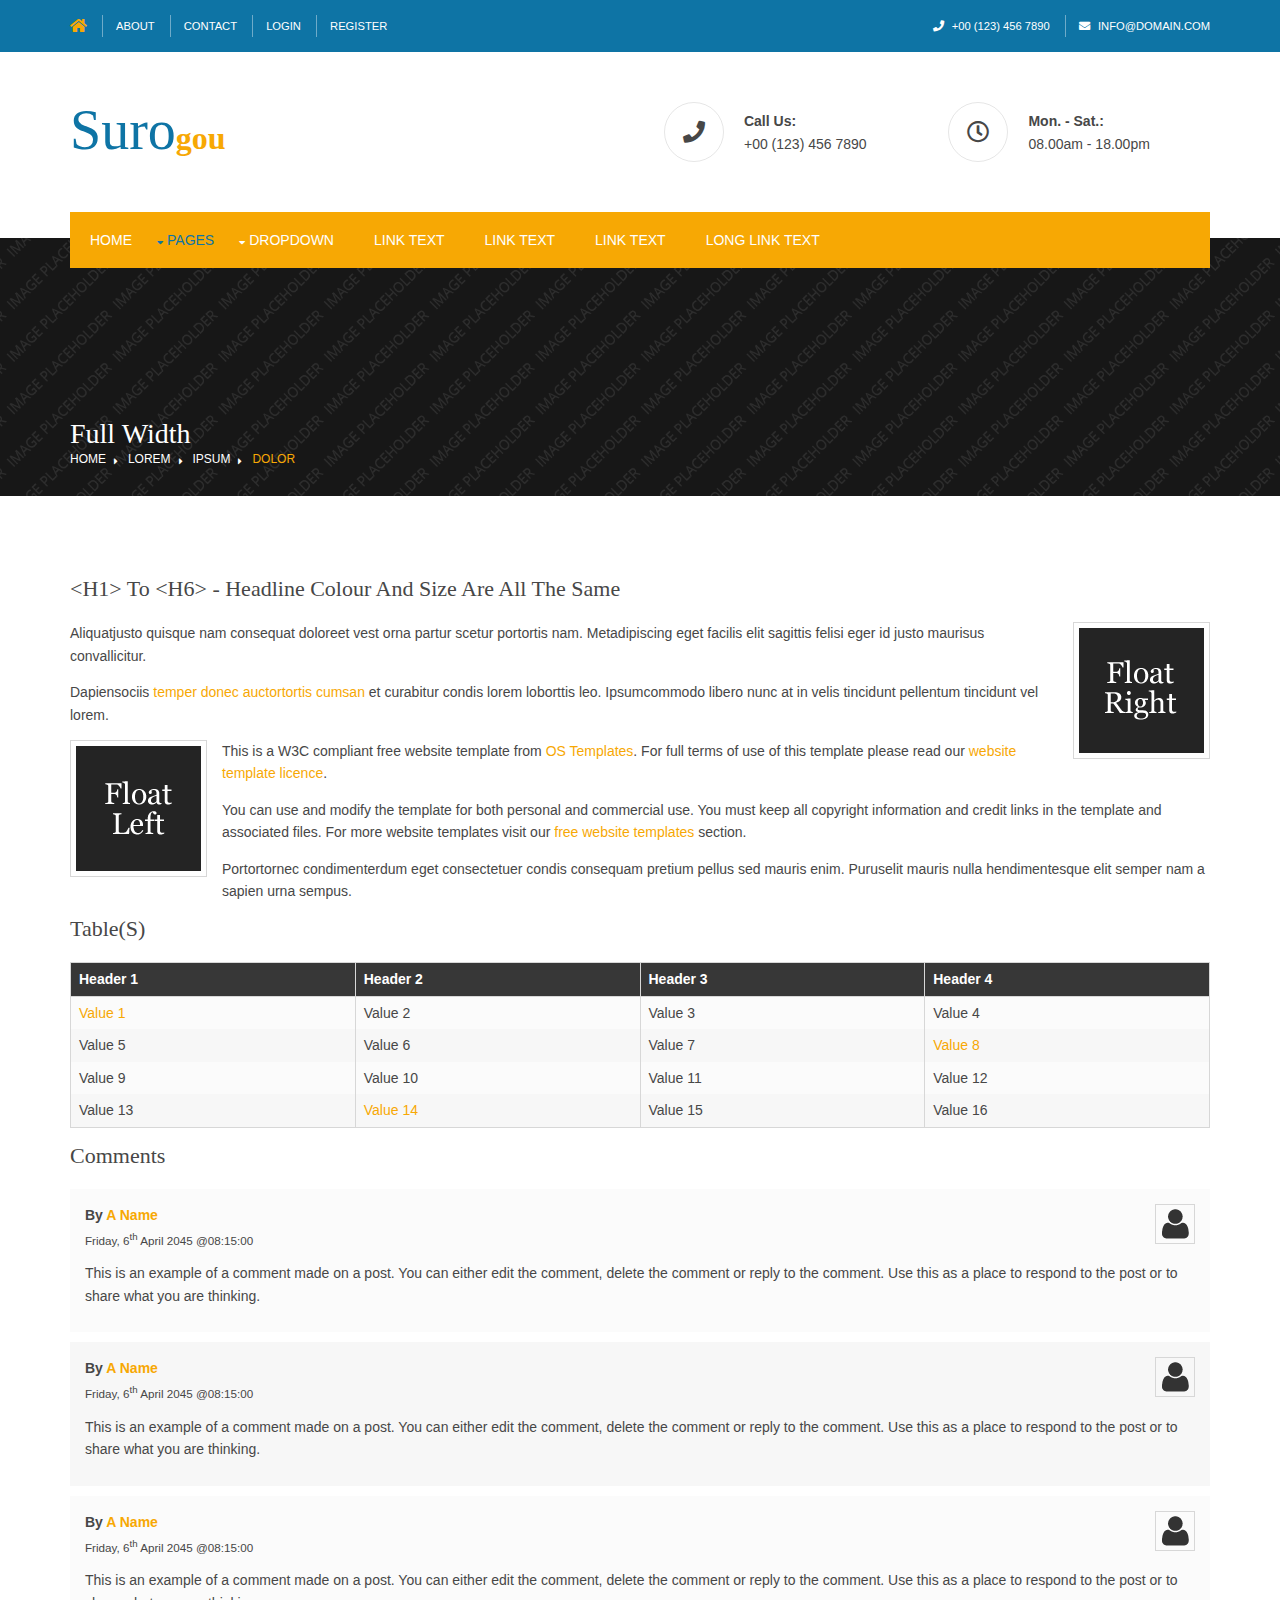
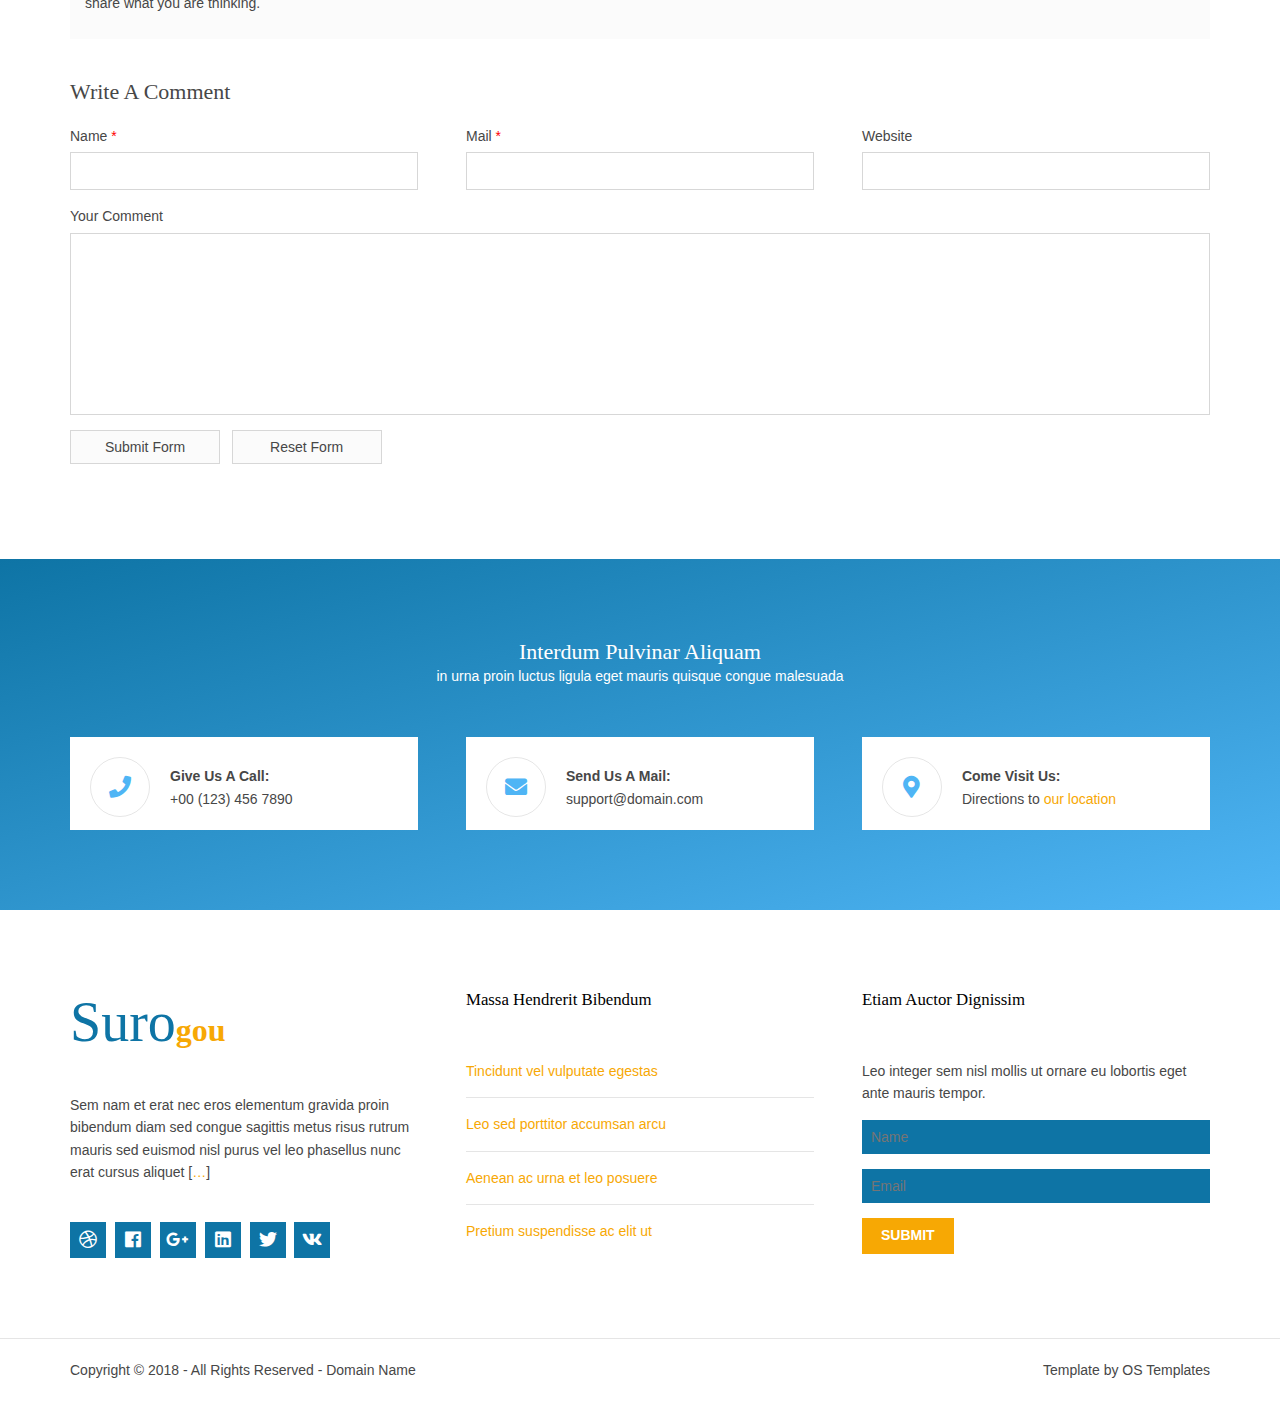
<file: surogou/pages/full-width.html>
<!DOCTYPE html>
<!--
Template Name: Surogou
Author: <a href="https://www.os-templates.com/">OS Templates</a>
Author URI: https://www.os-templates.com/
Copyright: OS-Templates.com
Licence: Free to use under our free template licence terms
Licence URI: https://www.os-templates.com/template-terms
-->
<html lang="">
<!-- To declare your language - read more here: https://www.w3.org/International/questions/qa-html-language-declarations -->
<head>
<title>Surogou | Pages | Full Width</title>
<meta charset="utf-8">
<meta name="viewport" content="width=device-width, initial-scale=1.0, maximum-scale=1.0, user-scalable=no">
<link href="../layout/styles/layout.css" rel="stylesheet" type="text/css" media="all">
</head>
<body id="top">
<!-- ################################################################################################ -->
<!-- ################################################################################################ -->
<!-- ################################################################################################ -->
<div class="wrapper row0">
  <div id="topbar" class="hoc clear"> 
    <!-- ################################################################################################ -->
    <div class="fl_left">
      <ul class="nospace">
        <li><a href="../index.html"><i class="fas fa-home fa-lg"></i></a></li>
        <li><a href="#">About</a></li>
        <li><a href="#">Contact</a></li>
        <li><a href="#">Login</a></li>
        <li><a href="#">Register</a></li>
      </ul>
    </div>
    <div class="fl_right">
      <ul class="nospace">
        <li><i class="fas fa-phone rgtspace-5"></i> +00 (123) 456 7890</li>
        <li><i class="fas fa-envelope rgtspace-5"></i> info@domain.com</li>
      </ul>
    </div>
    <!-- ################################################################################################ -->
  </div>
</div>
<!-- ################################################################################################ -->
<!-- ################################################################################################ -->
<!-- ################################################################################################ -->
<div class="wrapper row1">
  <header id="header" class="hoc clear"> 
    <!-- ################################################################################################ -->
    <div id="logo" class="one_half first">
      <h1 class="logoname"><a href="../index.html"><span>Suro</span>gou</a></h1>
    </div>
    <div class="one_half">
      <ul class="nospace clear">
        <li class="one_half first">
          <div class="block clear"><i class="fas fa-phone"></i> <span><strong class="block">Call Us:</strong> +00 (123) 456 7890</span> </div>
        </li>
        <li class="one_half">
          <div class="block clear"><i class="far fa-clock"></i> <span><strong class="block"> Mon. - Sat.:</strong> 08.00am - 18.00pm</span> </div>
        </li>
      </ul>
    </div>
    <!-- ################################################################################################ -->
  </header>
  <nav id="mainav" class="hoc clear"> 
    <!-- ################################################################################################ -->
    <ul class="clear">
      <li><a href="../index.html">Home</a></li>
      <li class="active"><a class="drop" href="#">Pages</a>
        <ul>
          <li><a href="gallery.html">Gallery</a></li>
          <li class="active"><a href="full-width.html">Full Width</a></li>
          <li><a href="sidebar-left.html">Sidebar Left</a></li>
          <li><a href="sidebar-right.html">Sidebar Right</a></li>
          <li><a href="basic-grid.html">Basic Grid</a></li>
          <li><a href="font-icons.html">Font Icons</a></li>
        </ul>
      </li>
      <li><a class="drop" href="#">Dropdown</a>
        <ul>
          <li><a href="#">Level 2</a></li>
          <li><a class="drop" href="#">Level 2 + Drop</a>
            <ul>
              <li><a href="#">Level 3</a></li>
              <li><a href="#">Level 3</a></li>
              <li><a href="#">Level 3</a></li>
            </ul>
          </li>
          <li><a href="#">Level 2</a></li>
        </ul>
      </li>
      <li><a href="#">Link Text</a></li>
      <li><a href="#">Link Text</a></li>
      <li><a href="#">Link Text</a></li>
      <li><a href="#">Long Link Text</a></li>
    </ul>
    <!-- ################################################################################################ -->
  </nav>
</div>
<!-- ################################################################################################ -->
<!-- ################################################################################################ -->
<!-- ################################################################################################ -->
<div class="wrapper bgded overlay" style="background-image:url('../images/demo/backgrounds/01.png');">
  <div id="breadcrumb" class="hoc clear"> 
    <!-- ################################################################################################ -->
    <h6 class="heading">Full Width</h6>
    <ul>
      <li><a href="#">Home</a></li>
      <li><a href="#">Lorem</a></li>
      <li><a href="#">Ipsum</a></li>
      <li><a href="#">Dolor</a></li>
    </ul>
    <!-- ################################################################################################ -->
  </div>
</div>
<!-- ################################################################################################ -->
<!-- ################################################################################################ -->
<!-- ################################################################################################ -->
<div class="wrapper row3">
  <main class="hoc container clear"> 
    <!-- main body -->
    <!-- ################################################################################################ -->
    <div class="content"> 
      <!-- ################################################################################################ -->
      <h1>&lt;h1&gt; to &lt;h6&gt; - Headline Colour and Size Are All The Same</h1>
      <img class="imgr borderedbox inspace-5" src="../images/demo/imgr.gif" alt="">
      <p>Aliquatjusto quisque nam consequat doloreet vest orna partur scetur portortis nam. Metadipiscing eget facilis elit sagittis felisi eger id justo maurisus convallicitur.</p>
      <p>Dapiensociis <a href="#">temper donec auctortortis cumsan</a> et curabitur condis lorem loborttis leo. Ipsumcommodo libero nunc at in velis tincidunt pellentum tincidunt vel lorem.</p>
      <img class="imgl borderedbox inspace-5" src="../images/demo/imgl.gif" alt="">
      <p>This is a W3C compliant free website template from <a href="https://www.os-templates.com/" title="Free Website Templates">OS Templates</a>. For full terms of use of this template please read our <a href="https://www.os-templates.com/template-terms">website template licence</a>.</p>
      <p>You can use and modify the template for both personal and commercial use. You must keep all copyright information and credit links in the template and associated files. For more website templates visit our <a href="https://www.os-templates.com/">free website templates</a> section.</p>
      <p>Portortornec condimenterdum eget consectetuer condis consequam pretium pellus sed mauris enim. Puruselit mauris nulla hendimentesque elit semper nam a sapien urna sempus.</p>
      <h1>Table(s)</h1>
      <div class="scrollable">
        <table>
          <thead>
            <tr>
              <th>Header 1</th>
              <th>Header 2</th>
              <th>Header 3</th>
              <th>Header 4</th>
            </tr>
          </thead>
          <tbody>
            <tr>
              <td><a href="#">Value 1</a></td>
              <td>Value 2</td>
              <td>Value 3</td>
              <td>Value 4</td>
            </tr>
            <tr>
              <td>Value 5</td>
              <td>Value 6</td>
              <td>Value 7</td>
              <td><a href="#">Value 8</a></td>
            </tr>
            <tr>
              <td>Value 9</td>
              <td>Value 10</td>
              <td>Value 11</td>
              <td>Value 12</td>
            </tr>
            <tr>
              <td>Value 13</td>
              <td><a href="#">Value 14</a></td>
              <td>Value 15</td>
              <td>Value 16</td>
            </tr>
          </tbody>
        </table>
      </div>
      <div id="comments">
        <h2>Comments</h2>
        <ul>
          <li>
            <article>
              <header>
                <figure class="avatar"><img src="../images/demo/avatar.png" alt=""></figure>
                <address>
                By <a href="#">A Name</a>
                </address>
                <time datetime="2045-04-06T08:15+00:00">Friday, 6<sup>th</sup> April 2045 @08:15:00</time>
              </header>
              <div class="comcont">
                <p>This is an example of a comment made on a post. You can either edit the comment, delete the comment or reply to the comment. Use this as a place to respond to the post or to share what you are thinking.</p>
              </div>
            </article>
          </li>
          <li>
            <article>
              <header>
                <figure class="avatar"><img src="../images/demo/avatar.png" alt=""></figure>
                <address>
                By <a href="#">A Name</a>
                </address>
                <time datetime="2045-04-06T08:15+00:00">Friday, 6<sup>th</sup> April 2045 @08:15:00</time>
              </header>
              <div class="comcont">
                <p>This is an example of a comment made on a post. You can either edit the comment, delete the comment or reply to the comment. Use this as a place to respond to the post or to share what you are thinking.</p>
              </div>
            </article>
          </li>
          <li>
            <article>
              <header>
                <figure class="avatar"><img src="../images/demo/avatar.png" alt=""></figure>
                <address>
                By <a href="#">A Name</a>
                </address>
                <time datetime="2045-04-06T08:15+00:00">Friday, 6<sup>th</sup> April 2045 @08:15:00</time>
              </header>
              <div class="comcont">
                <p>This is an example of a comment made on a post. You can either edit the comment, delete the comment or reply to the comment. Use this as a place to respond to the post or to share what you are thinking.</p>
              </div>
            </article>
          </li>
        </ul>
        <h2>Write A Comment</h2>
        <form action="#" method="post">
          <div class="one_third first">
            <label for="name">Name <span>*</span></label>
            <input type="text" name="name" id="name" value="" size="22" required>
          </div>
          <div class="one_third">
            <label for="email">Mail <span>*</span></label>
            <input type="email" name="email" id="email" value="" size="22" required>
          </div>
          <div class="one_third">
            <label for="url">Website</label>
            <input type="url" name="url" id="url" value="" size="22">
          </div>
          <div class="block clear">
            <label for="comment">Your Comment</label>
            <textarea name="comment" id="comment" cols="25" rows="10"></textarea>
          </div>
          <div>
            <input type="submit" name="submit" value="Submit Form">
            &nbsp;
            <input type="reset" name="reset" value="Reset Form">
          </div>
        </form>
      </div>
      <!-- ################################################################################################ -->
    </div>
    <!-- ################################################################################################ -->
    <!-- / main body -->
    <div class="clear"></div>
  </main>
</div>
<!-- ################################################################################################ -->
<!-- ################################################################################################ -->
<!-- ################################################################################################ -->
<div class="wrapper gradient">
  <section id="cta" class="hoc container clear"> 
    <!-- ################################################################################################ -->
    <div class="sectiontitle">
      <h6 class="heading">interdum pulvinar aliquam</h6>
      <p>in urna proin luctus ligula eget mauris quisque congue malesuada</p>
    </div>
    <ul class="nospace clear">
      <li class="one_third first">
        <div class="block clear"><i class="fas fa-phone"></i> <span><strong>Give us a call:</strong> +00 (123) 456 7890</span> </div>
      </li>
      <li class="one_third">
        <div class="block clear"><i class="fas fa-envelope"></i> <span><strong>Send us a mail:</strong> support@domain.com</span> </div>
      </li>
      <li class="one_third">
        <div class="block clear"><i class="fas fa-map-marker-alt"></i> <span><strong>Come visit us:</strong> Directions to <a href="#">our location</a></span> </div>
      </li>
    </ul>
    <!-- ################################################################################################ -->
  </section>
</div>
<!-- ################################################################################################ -->
<!-- ################################################################################################ -->
<!-- ################################################################################################ -->
<div class="wrapper row4">
  <footer id="footer" class="hoc clear"> 
    <!-- ################################################################################################ -->
    <div class="one_third first">
      <h1 class="logoname"><span>Suro</span>gou</h1>
      <p class="btmspace-30">Sem nam et erat nec eros elementum gravida proin bibendum diam sed congue sagittis metus risus rutrum mauris sed euismod nisl purus vel leo phasellus nunc erat cursus aliquet [<a href="#">&hellip;</a>]</p>
      <ul class="faico clear">
        <li><a class="faicon-dribble" href="#"><i class="fab fa-dribbble"></i></a></li>
        <li><a class="faicon-facebook" href="#"><i class="fab fa-facebook"></i></a></li>
        <li><a class="faicon-google-plus" href="#"><i class="fab fa-google-plus-g"></i></a></li>
        <li><a class="faicon-linkedin" href="#"><i class="fab fa-linkedin"></i></a></li>
        <li><a class="faicon-twitter" href="#"><i class="fab fa-twitter"></i></a></li>
        <li><a class="faicon-vk" href="#"><i class="fab fa-vk"></i></a></li>
      </ul>
    </div>
    <div class="one_third">
      <h6 class="heading">Massa hendrerit bibendum</h6>
      <ul class="nospace linklist">
        <li><a href="#">Tincidunt vel vulputate egestas</a></li>
        <li><a href="#">Leo sed porttitor accumsan arcu</a></li>
        <li><a href="#">Aenean ac urna et leo posuere</a></li>
        <li><a href="#">Pretium suspendisse ac elit ut</a></li>
      </ul>
    </div>
    <div class="one_third">
      <h6 class="heading">Etiam auctor dignissim</h6>
      <p class="nospace btmspace-15">Leo integer sem nisl mollis ut ornare eu lobortis eget ante mauris tempor.</p>
      <form method="post" action="#">
        <fieldset>
          <legend>Newsletter:</legend>
          <input class="btmspace-15" type="text" value="" placeholder="Name">
          <input class="btmspace-15" type="text" value="" placeholder="Email">
          <button type="submit" value="submit">Submit</button>
        </fieldset>
      </form>
    </div>
    <!-- ################################################################################################ -->
  </footer>
</div>
<!-- ################################################################################################ -->
<!-- ################################################################################################ -->
<!-- ################################################################################################ -->
<div class="wrapper row5">
  <div id="copyright" class="hoc clear"> 
    <!-- ################################################################################################ -->
    <p class="fl_left">Copyright &copy; 2018 - All Rights Reserved - <a href="#">Domain Name</a></p>
    <p class="fl_right">Template by <a target="_blank" href="https://www.os-templates.com/" title="Free Website Templates">OS Templates</a></p>
    <!-- ################################################################################################ -->
  </div>
</div>
<!-- ################################################################################################ -->
<!-- ################################################################################################ -->
<!-- ################################################################################################ -->
<a id="backtotop" href="#top"><i class="fas fa-chevron-up"></i></a>
<!-- JAVASCRIPTS -->
<script src="../layout/scripts/jquery.min.js"></script>
<script src="../layout/scripts/jquery.backtotop.js"></script>
<script src="../layout/scripts/jquery.mobilemenu.js"></script>
</body>
</html>
</file>
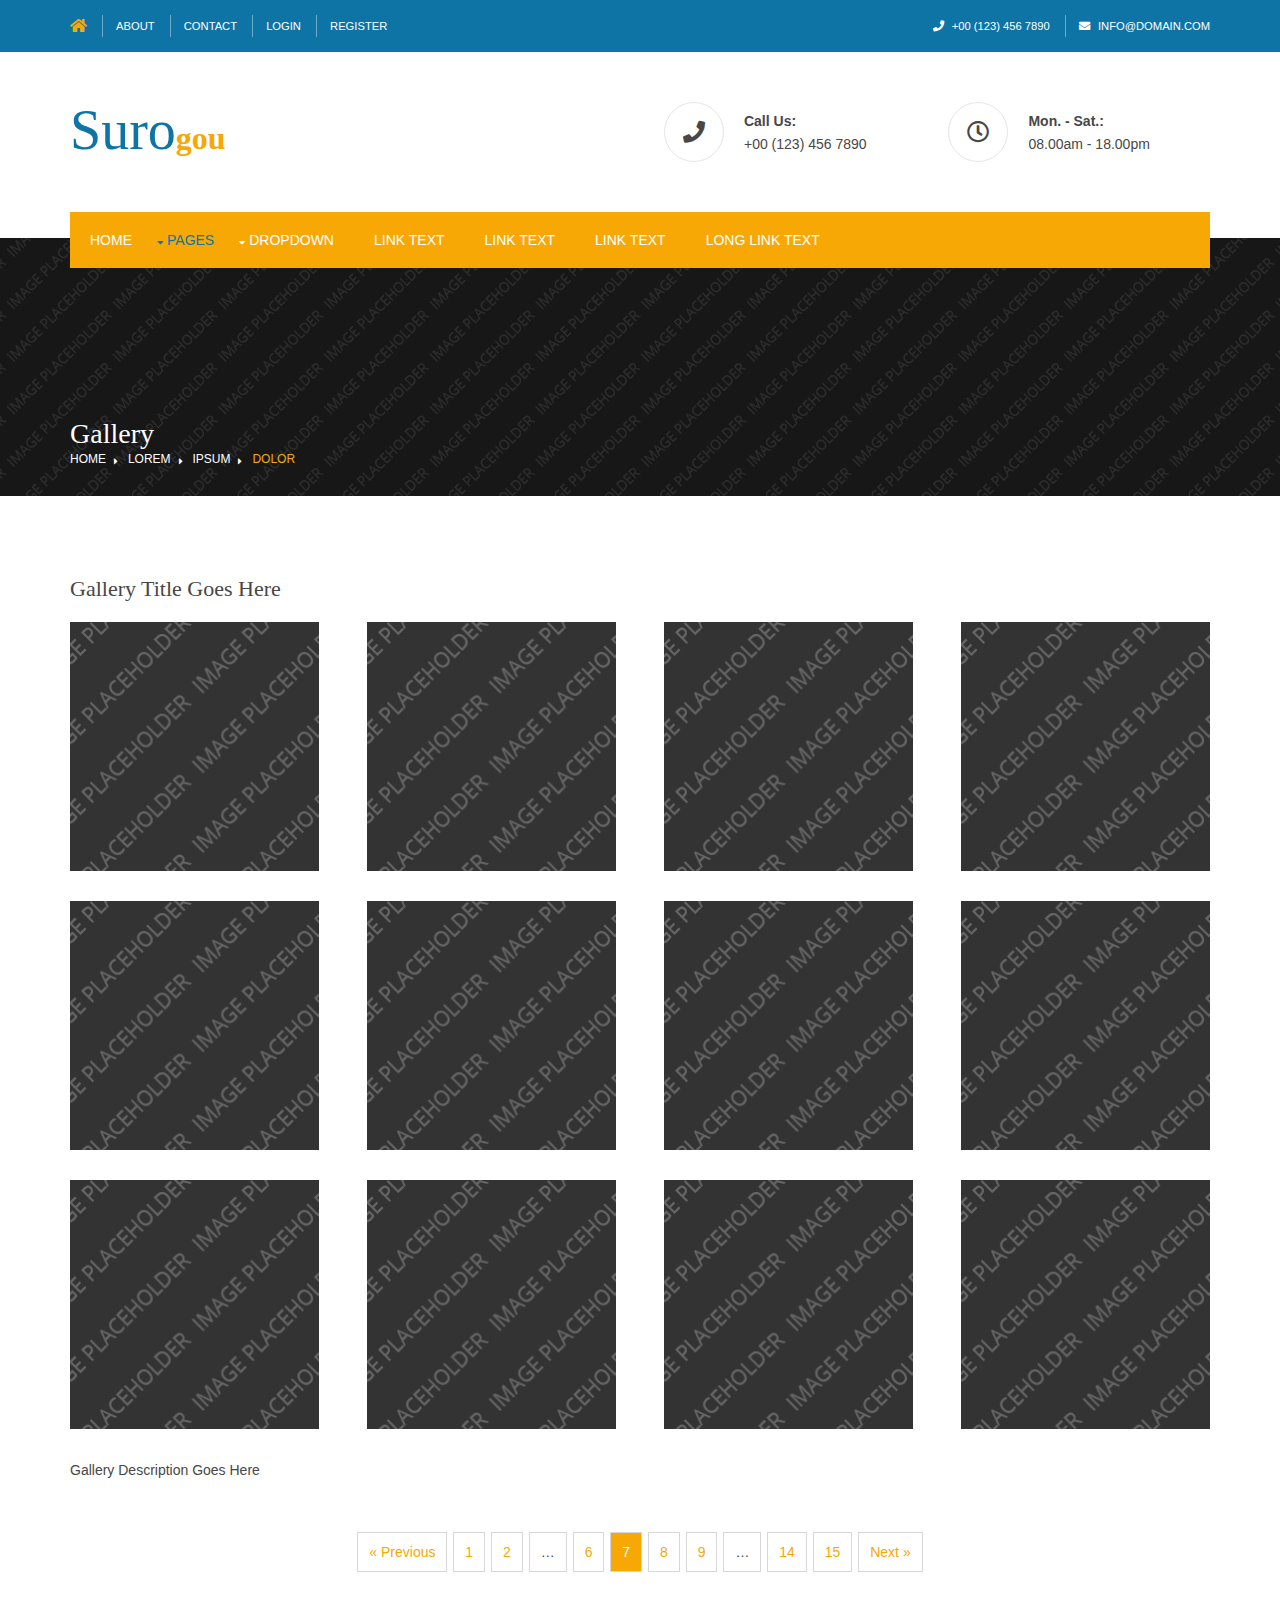
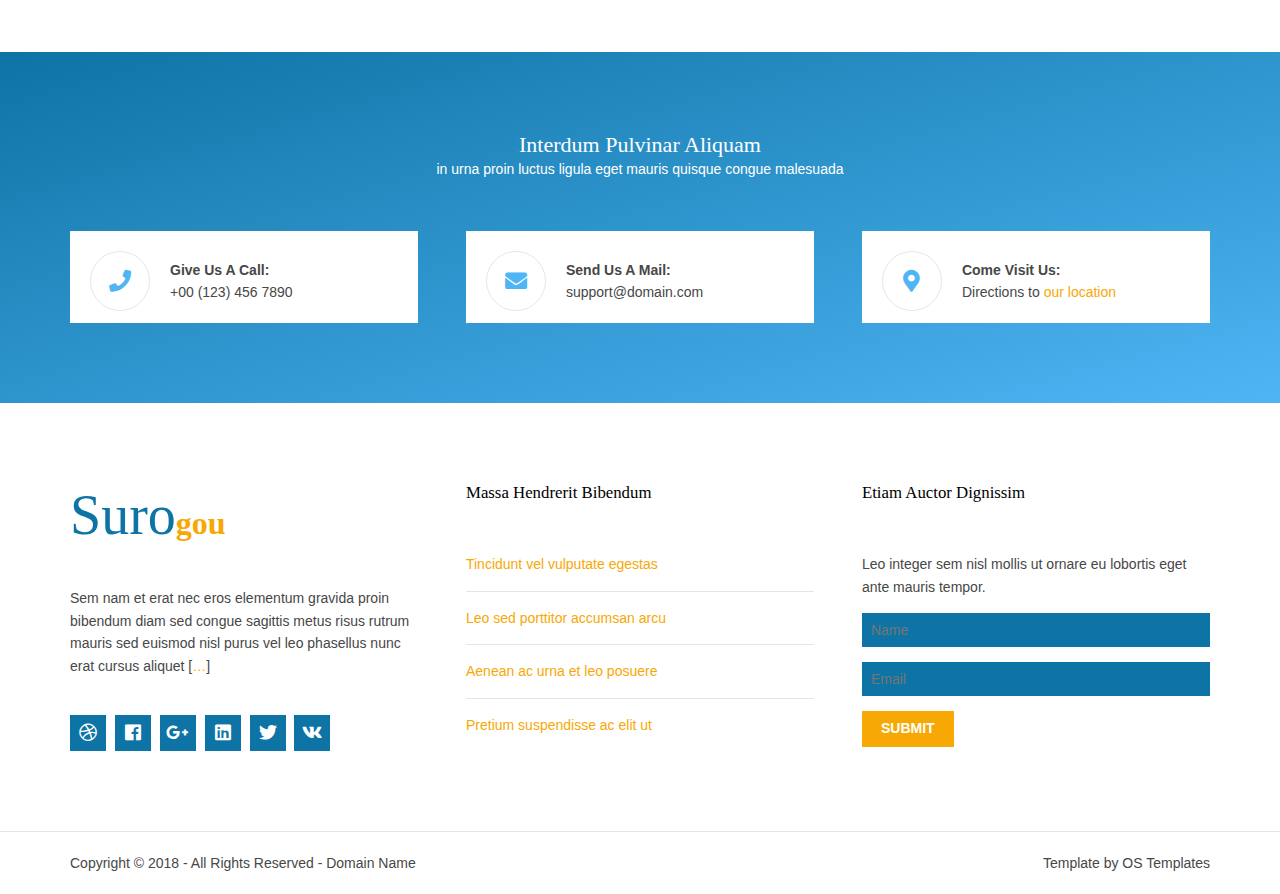
<file: surogou/pages/gallery.html>
<!DOCTYPE html>
<!--
Template Name: Surogou
Author: <a href="https://www.os-templates.com/">OS Templates</a>
Author URI: https://www.os-templates.com/
Copyright: OS-Templates.com
Licence: Free to use under our free template licence terms
Licence URI: https://www.os-templates.com/template-terms
-->
<html lang="">
<!-- To declare your language - read more here: https://www.w3.org/International/questions/qa-html-language-declarations -->
<head>
<title>Surogou | Pages | Gallery</title>
<meta charset="utf-8">
<meta name="viewport" content="width=device-width, initial-scale=1.0, maximum-scale=1.0, user-scalable=no">
<link href="../layout/styles/layout.css" rel="stylesheet" type="text/css" media="all">
</head>
<body id="top">
<!-- ################################################################################################ -->
<!-- ################################################################################################ -->
<!-- ################################################################################################ -->
<div class="wrapper row0">
  <div id="topbar" class="hoc clear"> 
    <!-- ################################################################################################ -->
    <div class="fl_left">
      <ul class="nospace">
        <li><a href="../index.html"><i class="fas fa-home fa-lg"></i></a></li>
        <li><a href="#">About</a></li>
        <li><a href="#">Contact</a></li>
        <li><a href="#">Login</a></li>
        <li><a href="#">Register</a></li>
      </ul>
    </div>
    <div class="fl_right">
      <ul class="nospace">
        <li><i class="fas fa-phone rgtspace-5"></i> +00 (123) 456 7890</li>
        <li><i class="fas fa-envelope rgtspace-5"></i> info@domain.com</li>
      </ul>
    </div>
    <!-- ################################################################################################ -->
  </div>
</div>
<!-- ################################################################################################ -->
<!-- ################################################################################################ -->
<!-- ################################################################################################ -->
<div class="wrapper row1">
  <header id="header" class="hoc clear"> 
    <!-- ################################################################################################ -->
    <div id="logo" class="one_half first">
      <h1 class="logoname"><a href="../index.html"><span>Suro</span>gou</a></h1>
    </div>
    <div class="one_half">
      <ul class="nospace clear">
        <li class="one_half first">
          <div class="block clear"><i class="fas fa-phone"></i> <span><strong class="block">Call Us:</strong> +00 (123) 456 7890</span> </div>
        </li>
        <li class="one_half">
          <div class="block clear"><i class="far fa-clock"></i> <span><strong class="block"> Mon. - Sat.:</strong> 08.00am - 18.00pm</span> </div>
        </li>
      </ul>
    </div>
    <!-- ################################################################################################ -->
  </header>
  <nav id="mainav" class="hoc clear"> 
    <!-- ################################################################################################ -->
    <ul class="clear">
      <li><a href="../index.html">Home</a></li>
      <li class="active"><a class="drop" href="#">Pages</a>
        <ul>
          <li class="active"><a href="gallery.html">Gallery</a></li>
          <li><a href="full-width.html">Full Width</a></li>
          <li><a href="sidebar-left.html">Sidebar Left</a></li>
          <li><a href="sidebar-right.html">Sidebar Right</a></li>
          <li><a href="basic-grid.html">Basic Grid</a></li>
          <li><a href="font-icons.html">Font Icons</a></li>
        </ul>
      </li>
      <li><a class="drop" href="#">Dropdown</a>
        <ul>
          <li><a href="#">Level 2</a></li>
          <li><a class="drop" href="#">Level 2 + Drop</a>
            <ul>
              <li><a href="#">Level 3</a></li>
              <li><a href="#">Level 3</a></li>
              <li><a href="#">Level 3</a></li>
            </ul>
          </li>
          <li><a href="#">Level 2</a></li>
        </ul>
      </li>
      <li><a href="#">Link Text</a></li>
      <li><a href="#">Link Text</a></li>
      <li><a href="#">Link Text</a></li>
      <li><a href="#">Long Link Text</a></li>
    </ul>
    <!-- ################################################################################################ -->
  </nav>
</div>
<!-- ################################################################################################ -->
<!-- ################################################################################################ -->
<!-- ################################################################################################ -->
<div class="wrapper bgded overlay" style="background-image:url('../images/demo/backgrounds/01.png');">
  <div id="breadcrumb" class="hoc clear"> 
    <!-- ################################################################################################ -->
    <h6 class="heading">Gallery</h6>
    <ul>
      <li><a href="#">Home</a></li>
      <li><a href="#">Lorem</a></li>
      <li><a href="#">Ipsum</a></li>
      <li><a href="#">Dolor</a></li>
    </ul>
    <!-- ################################################################################################ -->
  </div>
</div>
<!-- ################################################################################################ -->
<!-- ################################################################################################ -->
<!-- ################################################################################################ -->
<div class="wrapper row3">
  <main class="hoc container clear"> 
    <!-- main body -->
    <!-- ################################################################################################ -->
    <div class="content"> 
      <!-- ################################################################################################ -->
      <div id="gallery">
        <figure>
          <header class="heading">Gallery Title Goes Here</header>
          <ul class="nospace clear">
            <li class="one_quarter first"><a href="#"><img src="../images/demo/gallery/01.png" alt=""></a></li>
            <li class="one_quarter"><a href="#"><img src="../images/demo/gallery/01.png" alt=""></a></li>
            <li class="one_quarter"><a href="#"><img src="../images/demo/gallery/01.png" alt=""></a></li>
            <li class="one_quarter"><a href="#"><img src="../images/demo/gallery/01.png" alt=""></a></li>
            <li class="one_quarter first"><a href="#"><img src="../images/demo/gallery/01.png" alt=""></a></li>
            <li class="one_quarter"><a href="#"><img src="../images/demo/gallery/01.png" alt=""></a></li>
            <li class="one_quarter"><a href="#"><img src="../images/demo/gallery/01.png" alt=""></a></li>
            <li class="one_quarter"><a href="#"><img src="../images/demo/gallery/01.png" alt=""></a></li>
            <li class="one_quarter first"><a href="#"><img src="../images/demo/gallery/01.png" alt=""></a></li>
            <li class="one_quarter"><a href="#"><img src="../images/demo/gallery/01.png" alt=""></a></li>
            <li class="one_quarter"><a href="#"><img src="../images/demo/gallery/01.png" alt=""></a></li>
            <li class="one_quarter"><a href="#"><img src="../images/demo/gallery/01.png" alt=""></a></li>
          </ul>
          <figcaption>Gallery Description Goes Here</figcaption>
        </figure>
      </div>
      <!-- ################################################################################################ -->
      <!-- ################################################################################################ -->
      <nav class="pagination">
        <ul>
          <li><a href="#">&laquo; Previous</a></li>
          <li><a href="#">1</a></li>
          <li><a href="#">2</a></li>
          <li><strong>&hellip;</strong></li>
          <li><a href="#">6</a></li>
          <li class="current"><strong>7</strong></li>
          <li><a href="#">8</a></li>
          <li><a href="#">9</a></li>
          <li><strong>&hellip;</strong></li>
          <li><a href="#">14</a></li>
          <li><a href="#">15</a></li>
          <li><a href="#">Next &raquo;</a></li>
        </ul>
      </nav>
      <!-- ################################################################################################ -->
    </div>
    <!-- ################################################################################################ -->
    <!-- / main body -->
    <div class="clear"></div>
  </main>
</div>
<!-- ################################################################################################ -->
<!-- ################################################################################################ -->
<!-- ################################################################################################ -->
<div class="wrapper gradient">
  <section id="cta" class="hoc container clear"> 
    <!-- ################################################################################################ -->
    <div class="sectiontitle">
      <h6 class="heading">interdum pulvinar aliquam</h6>
      <p>in urna proin luctus ligula eget mauris quisque congue malesuada</p>
    </div>
    <ul class="nospace clear">
      <li class="one_third first">
        <div class="block clear"><i class="fas fa-phone"></i> <span><strong>Give us a call:</strong> +00 (123) 456 7890</span> </div>
      </li>
      <li class="one_third">
        <div class="block clear"><i class="fas fa-envelope"></i> <span><strong>Send us a mail:</strong> support@domain.com</span> </div>
      </li>
      <li class="one_third">
        <div class="block clear"><i class="fas fa-map-marker-alt"></i> <span><strong>Come visit us:</strong> Directions to <a href="#">our location</a></span> </div>
      </li>
    </ul>
    <!-- ################################################################################################ -->
  </section>
</div>
<!-- ################################################################################################ -->
<!-- ################################################################################################ -->
<!-- ################################################################################################ -->
<div class="wrapper row4">
  <footer id="footer" class="hoc clear"> 
    <!-- ################################################################################################ -->
    <div class="one_third first">
      <h1 class="logoname"><span>Suro</span>gou</h1>
      <p class="btmspace-30">Sem nam et erat nec eros elementum gravida proin bibendum diam sed congue sagittis metus risus rutrum mauris sed euismod nisl purus vel leo phasellus nunc erat cursus aliquet [<a href="#">&hellip;</a>]</p>
      <ul class="faico clear">
        <li><a class="faicon-dribble" href="#"><i class="fab fa-dribbble"></i></a></li>
        <li><a class="faicon-facebook" href="#"><i class="fab fa-facebook"></i></a></li>
        <li><a class="faicon-google-plus" href="#"><i class="fab fa-google-plus-g"></i></a></li>
        <li><a class="faicon-linkedin" href="#"><i class="fab fa-linkedin"></i></a></li>
        <li><a class="faicon-twitter" href="#"><i class="fab fa-twitter"></i></a></li>
        <li><a class="faicon-vk" href="#"><i class="fab fa-vk"></i></a></li>
      </ul>
    </div>
    <div class="one_third">
      <h6 class="heading">Massa hendrerit bibendum</h6>
      <ul class="nospace linklist">
        <li><a href="#">Tincidunt vel vulputate egestas</a></li>
        <li><a href="#">Leo sed porttitor accumsan arcu</a></li>
        <li><a href="#">Aenean ac urna et leo posuere</a></li>
        <li><a href="#">Pretium suspendisse ac elit ut</a></li>
      </ul>
    </div>
    <div class="one_third">
      <h6 class="heading">Etiam auctor dignissim</h6>
      <p class="nospace btmspace-15">Leo integer sem nisl mollis ut ornare eu lobortis eget ante mauris tempor.</p>
      <form method="post" action="#">
        <fieldset>
          <legend>Newsletter:</legend>
          <input class="btmspace-15" type="text" value="" placeholder="Name">
          <input class="btmspace-15" type="text" value="" placeholder="Email">
          <button type="submit" value="submit">Submit</button>
        </fieldset>
      </form>
    </div>
    <!-- ################################################################################################ -->
  </footer>
</div>
<!-- ################################################################################################ -->
<!-- ################################################################################################ -->
<!-- ################################################################################################ -->
<div class="wrapper row5">
  <div id="copyright" class="hoc clear"> 
    <!-- ################################################################################################ -->
    <p class="fl_left">Copyright &copy; 2018 - All Rights Reserved - <a href="#">Domain Name</a></p>
    <p class="fl_right">Template by <a target="_blank" href="https://www.os-templates.com/" title="Free Website Templates">OS Templates</a></p>
    <!-- ################################################################################################ -->
  </div>
</div>
<!-- ################################################################################################ -->
<!-- ################################################################################################ -->
<!-- ################################################################################################ -->
<a id="backtotop" href="#top"><i class="fas fa-chevron-up"></i></a>
<!-- JAVASCRIPTS -->
<script src="../layout/scripts/jquery.min.js"></script>
<script src="../layout/scripts/jquery.backtotop.js"></script>
<script src="../layout/scripts/jquery.mobilemenu.js"></script>
</body>
</html>
</file>
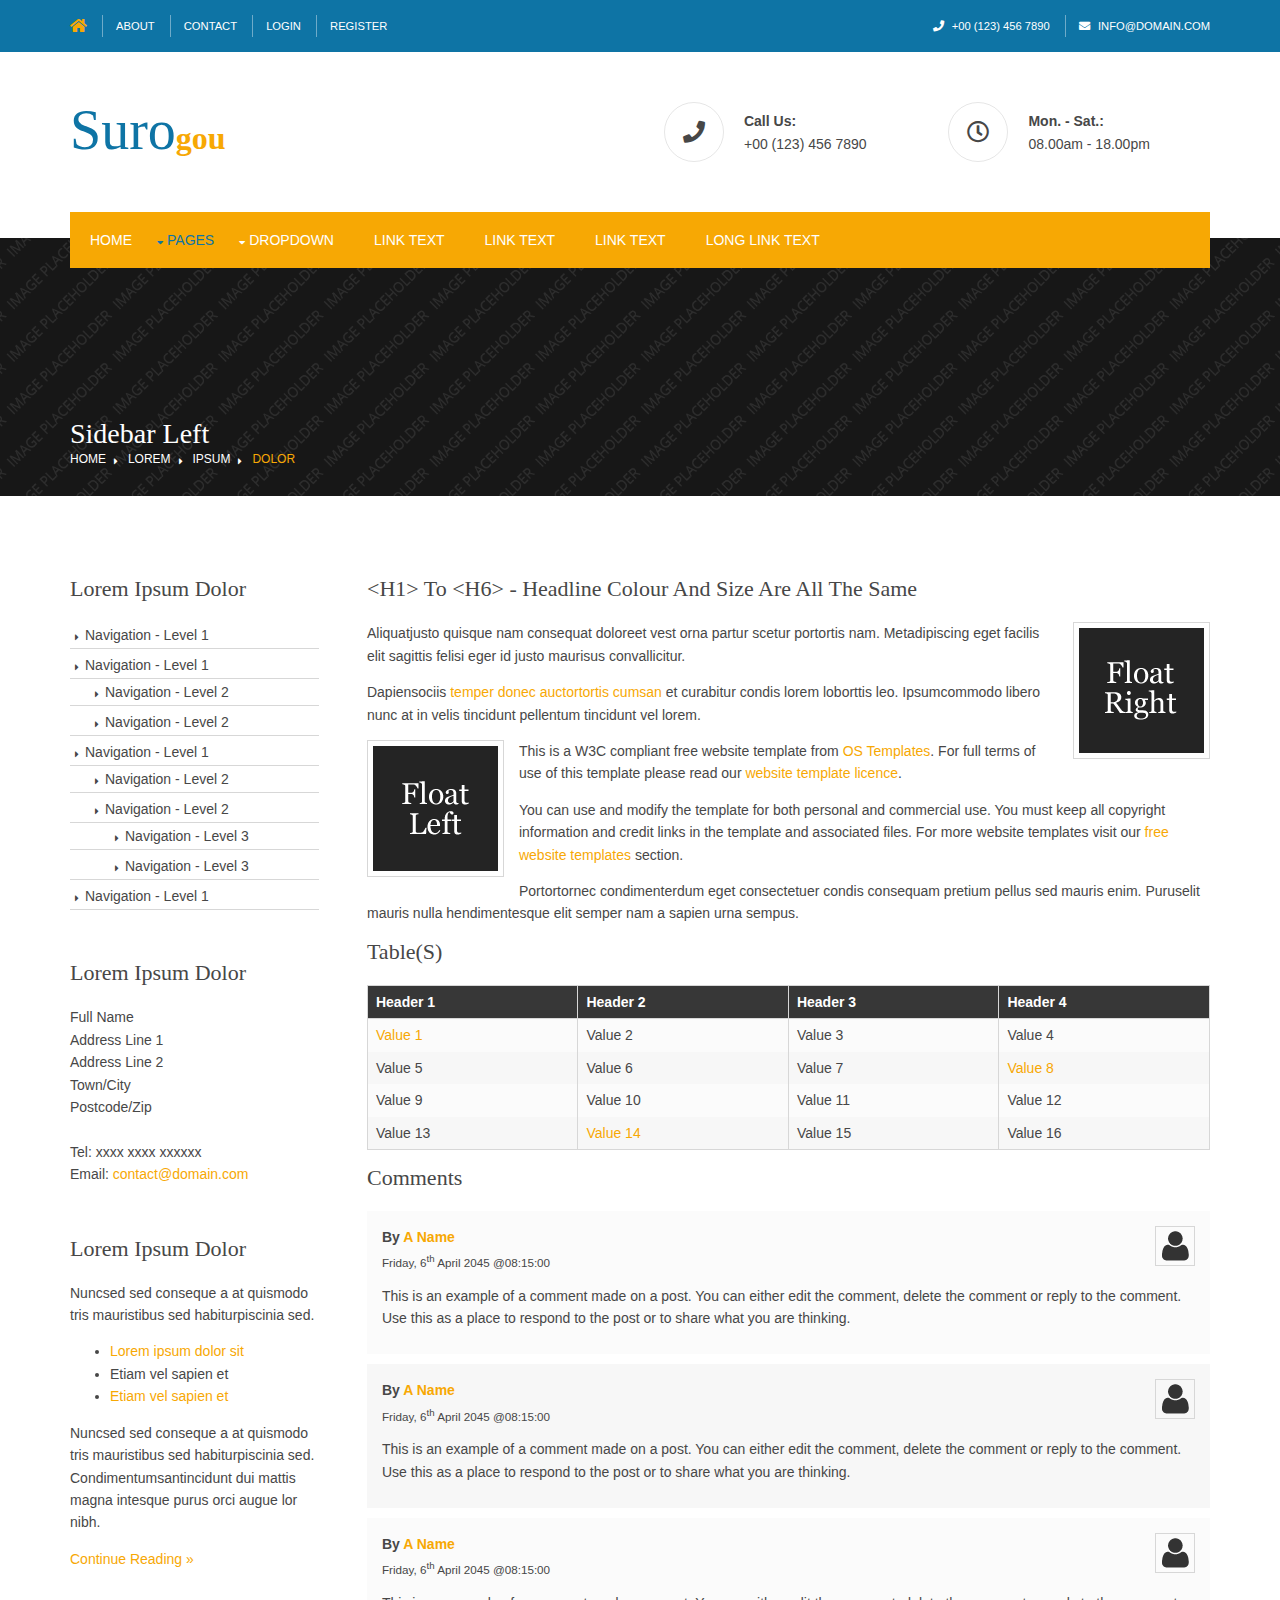
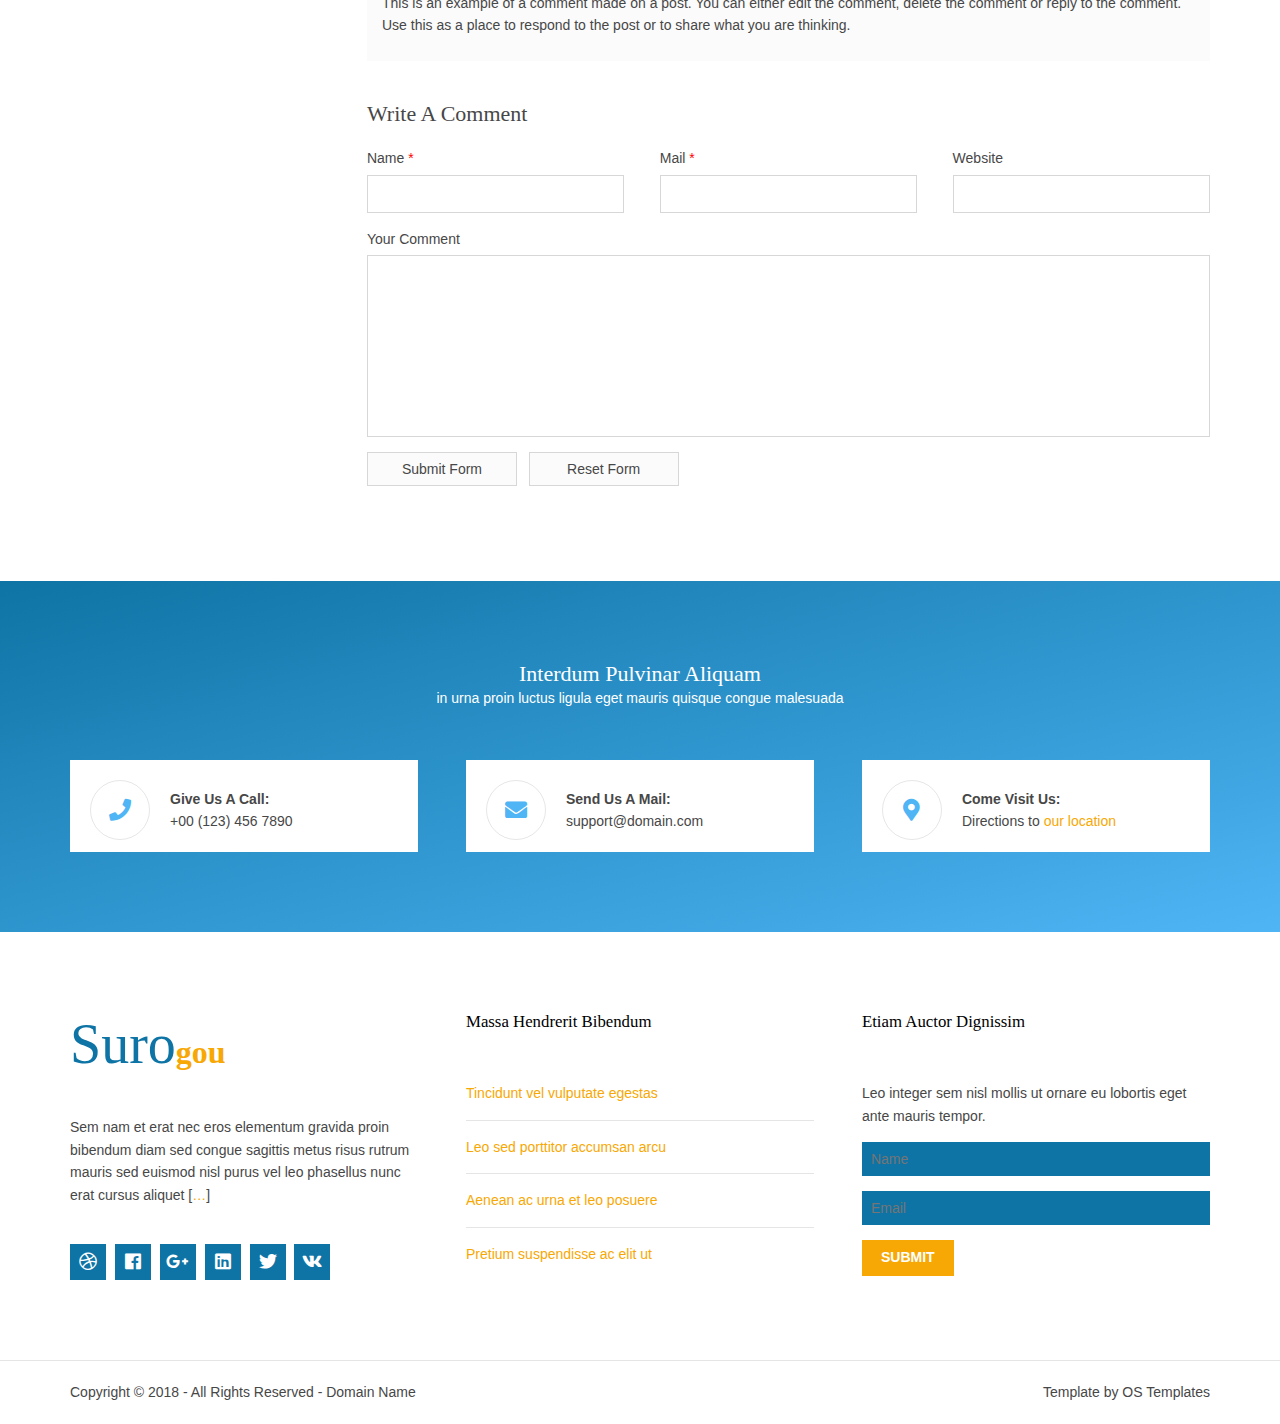
<file: surogou/pages/sidebar-left.html>
<!DOCTYPE html>
<!--
Template Name: Surogou
Author: <a href="https://www.os-templates.com/">OS Templates</a>
Author URI: https://www.os-templates.com/
Copyright: OS-Templates.com
Licence: Free to use under our free template licence terms
Licence URI: https://www.os-templates.com/template-terms
-->
<html lang="">
<!-- To declare your language - read more here: https://www.w3.org/International/questions/qa-html-language-declarations -->
<head>
<title>Surogou | Pages | Sidebar Left</title>
<meta charset="utf-8">
<meta name="viewport" content="width=device-width, initial-scale=1.0, maximum-scale=1.0, user-scalable=no">
<link href="../layout/styles/layout.css" rel="stylesheet" type="text/css" media="all">
</head>
<body id="top">
<!-- ################################################################################################ -->
<!-- ################################################################################################ -->
<!-- ################################################################################################ -->
<div class="wrapper row0">
  <div id="topbar" class="hoc clear"> 
    <!-- ################################################################################################ -->
    <div class="fl_left">
      <ul class="nospace">
        <li><a href="../index.html"><i class="fas fa-home fa-lg"></i></a></li>
        <li><a href="#">About</a></li>
        <li><a href="#">Contact</a></li>
        <li><a href="#">Login</a></li>
        <li><a href="#">Register</a></li>
      </ul>
    </div>
    <div class="fl_right">
      <ul class="nospace">
        <li><i class="fas fa-phone rgtspace-5"></i> +00 (123) 456 7890</li>
        <li><i class="fas fa-envelope rgtspace-5"></i> info@domain.com</li>
      </ul>
    </div>
    <!-- ################################################################################################ -->
  </div>
</div>
<!-- ################################################################################################ -->
<!-- ################################################################################################ -->
<!-- ################################################################################################ -->
<div class="wrapper row1">
  <header id="header" class="hoc clear"> 
    <!-- ################################################################################################ -->
    <div id="logo" class="one_half first">
      <h1 class="logoname"><a href="../index.html"><span>Suro</span>gou</a></h1>
    </div>
    <div class="one_half">
      <ul class="nospace clear">
        <li class="one_half first">
          <div class="block clear"><i class="fas fa-phone"></i> <span><strong class="block">Call Us:</strong> +00 (123) 456 7890</span> </div>
        </li>
        <li class="one_half">
          <div class="block clear"><i class="far fa-clock"></i> <span><strong class="block"> Mon. - Sat.:</strong> 08.00am - 18.00pm</span> </div>
        </li>
      </ul>
    </div>
    <!-- ################################################################################################ -->
  </header>
  <nav id="mainav" class="hoc clear"> 
    <!-- ################################################################################################ -->
    <ul class="clear">
      <li><a href="../index.html">Home</a></li>
      <li class="active"><a class="drop" href="#">Pages</a>
        <ul>
          <li><a href="gallery.html">Gallery</a></li>
          <li><a href="full-width.html">Full Width</a></li>
          <li class="active"><a href="sidebar-left.html">Sidebar Left</a></li>
          <li><a href="sidebar-right.html">Sidebar Right</a></li>
          <li><a href="basic-grid.html">Basic Grid</a></li>
          <li><a href="font-icons.html">Font Icons</a></li>
        </ul>
      </li>
      <li><a class="drop" href="#">Dropdown</a>
        <ul>
          <li><a href="#">Level 2</a></li>
          <li><a class="drop" href="#">Level 2 + Drop</a>
            <ul>
              <li><a href="#">Level 3</a></li>
              <li><a href="#">Level 3</a></li>
              <li><a href="#">Level 3</a></li>
            </ul>
          </li>
          <li><a href="#">Level 2</a></li>
        </ul>
      </li>
      <li><a href="#">Link Text</a></li>
      <li><a href="#">Link Text</a></li>
      <li><a href="#">Link Text</a></li>
      <li><a href="#">Long Link Text</a></li>
    </ul>
    <!-- ################################################################################################ -->
  </nav>
</div>
<!-- ################################################################################################ -->
<!-- ################################################################################################ -->
<!-- ################################################################################################ -->
<div class="wrapper bgded overlay" style="background-image:url('../images/demo/backgrounds/01.png');">
  <div id="breadcrumb" class="hoc clear"> 
    <!-- ################################################################################################ -->
    <h6 class="heading">Sidebar Left</h6>
    <ul>
      <li><a href="#">Home</a></li>
      <li><a href="#">Lorem</a></li>
      <li><a href="#">Ipsum</a></li>
      <li><a href="#">Dolor</a></li>
    </ul>
    <!-- ################################################################################################ -->
  </div>
</div>
<!-- ################################################################################################ -->
<!-- ################################################################################################ -->
<!-- ################################################################################################ -->
<div class="wrapper row3">
  <main class="hoc container clear"> 
    <!-- main body -->
    <!-- ################################################################################################ -->
    <div class="sidebar one_quarter first"> 
      <!-- ################################################################################################ -->
      <h6>Lorem ipsum dolor</h6>
      <nav class="sdb_holder">
        <ul>
          <li><a href="#">Navigation - Level 1</a></li>
          <li><a href="#">Navigation - Level 1</a>
            <ul>
              <li><a href="#">Navigation - Level 2</a></li>
              <li><a href="#">Navigation - Level 2</a></li>
            </ul>
          </li>
          <li><a href="#">Navigation - Level 1</a>
            <ul>
              <li><a href="#">Navigation - Level 2</a></li>
              <li><a href="#">Navigation - Level 2</a>
                <ul>
                  <li><a href="#">Navigation - Level 3</a></li>
                  <li><a href="#">Navigation - Level 3</a></li>
                </ul>
              </li>
            </ul>
          </li>
          <li><a href="#">Navigation - Level 1</a></li>
        </ul>
      </nav>
      <div class="sdb_holder">
        <h6>Lorem ipsum dolor</h6>
        <address>
        Full Name<br>
        Address Line 1<br>
        Address Line 2<br>
        Town/City<br>
        Postcode/Zip<br>
        <br>
        Tel: xxxx xxxx xxxxxx<br>
        Email: <a href="#">contact@domain.com</a>
        </address>
      </div>
      <div class="sdb_holder">
        <article>
          <h6>Lorem ipsum dolor</h6>
          <p>Nuncsed sed conseque a at quismodo tris mauristibus sed habiturpiscinia sed.</p>
          <ul>
            <li><a href="#">Lorem ipsum dolor sit</a></li>
            <li>Etiam vel sapien et</li>
            <li><a href="#">Etiam vel sapien et</a></li>
          </ul>
          <p>Nuncsed sed conseque a at quismodo tris mauristibus sed habiturpiscinia sed. Condimentumsantincidunt dui mattis magna intesque purus orci augue lor nibh.</p>
          <p class="more"><a href="#">Continue Reading &raquo;</a></p>
        </article>
      </div>
      <!-- ################################################################################################ -->
    </div>
    <!-- ################################################################################################ -->
    <!-- ################################################################################################ -->
    <div class="content three_quarter"> 
      <!-- ################################################################################################ -->
      <h1>&lt;h1&gt; to &lt;h6&gt; - Headline Colour and Size Are All The Same</h1>
      <img class="imgr borderedbox inspace-5" src="../images/demo/imgr.gif" alt="">
      <p>Aliquatjusto quisque nam consequat doloreet vest orna partur scetur portortis nam. Metadipiscing eget facilis elit sagittis felisi eger id justo maurisus convallicitur.</p>
      <p>Dapiensociis <a href="#">temper donec auctortortis cumsan</a> et curabitur condis lorem loborttis leo. Ipsumcommodo libero nunc at in velis tincidunt pellentum tincidunt vel lorem.</p>
      <img class="imgl borderedbox inspace-5" src="../images/demo/imgl.gif" alt="">
      <p>This is a W3C compliant free website template from <a href="https://www.os-templates.com/" title="Free Website Templates">OS Templates</a>. For full terms of use of this template please read our <a href="https://www.os-templates.com/template-terms">website template licence</a>.</p>
      <p>You can use and modify the template for both personal and commercial use. You must keep all copyright information and credit links in the template and associated files. For more website templates visit our <a href="https://www.os-templates.com/">free website templates</a> section.</p>
      <p>Portortornec condimenterdum eget consectetuer condis consequam pretium pellus sed mauris enim. Puruselit mauris nulla hendimentesque elit semper nam a sapien urna sempus.</p>
      <h1>Table(s)</h1>
      <div class="scrollable">
        <table>
          <thead>
            <tr>
              <th>Header 1</th>
              <th>Header 2</th>
              <th>Header 3</th>
              <th>Header 4</th>
            </tr>
          </thead>
          <tbody>
            <tr>
              <td><a href="#">Value 1</a></td>
              <td>Value 2</td>
              <td>Value 3</td>
              <td>Value 4</td>
            </tr>
            <tr>
              <td>Value 5</td>
              <td>Value 6</td>
              <td>Value 7</td>
              <td><a href="#">Value 8</a></td>
            </tr>
            <tr>
              <td>Value 9</td>
              <td>Value 10</td>
              <td>Value 11</td>
              <td>Value 12</td>
            </tr>
            <tr>
              <td>Value 13</td>
              <td><a href="#">Value 14</a></td>
              <td>Value 15</td>
              <td>Value 16</td>
            </tr>
          </tbody>
        </table>
      </div>
      <div id="comments">
        <h2>Comments</h2>
        <ul>
          <li>
            <article>
              <header>
                <figure class="avatar"><img src="../images/demo/avatar.png" alt=""></figure>
                <address>
                By <a href="#">A Name</a>
                </address>
                <time datetime="2045-04-06T08:15+00:00">Friday, 6<sup>th</sup> April 2045 @08:15:00</time>
              </header>
              <div class="comcont">
                <p>This is an example of a comment made on a post. You can either edit the comment, delete the comment or reply to the comment. Use this as a place to respond to the post or to share what you are thinking.</p>
              </div>
            </article>
          </li>
          <li>
            <article>
              <header>
                <figure class="avatar"><img src="../images/demo/avatar.png" alt=""></figure>
                <address>
                By <a href="#">A Name</a>
                </address>
                <time datetime="2045-04-06T08:15+00:00">Friday, 6<sup>th</sup> April 2045 @08:15:00</time>
              </header>
              <div class="comcont">
                <p>This is an example of a comment made on a post. You can either edit the comment, delete the comment or reply to the comment. Use this as a place to respond to the post or to share what you are thinking.</p>
              </div>
            </article>
          </li>
          <li>
            <article>
              <header>
                <figure class="avatar"><img src="../images/demo/avatar.png" alt=""></figure>
                <address>
                By <a href="#">A Name</a>
                </address>
                <time datetime="2045-04-06T08:15+00:00">Friday, 6<sup>th</sup> April 2045 @08:15:00</time>
              </header>
              <div class="comcont">
                <p>This is an example of a comment made on a post. You can either edit the comment, delete the comment or reply to the comment. Use this as a place to respond to the post or to share what you are thinking.</p>
              </div>
            </article>
          </li>
        </ul>
        <h2>Write A Comment</h2>
        <form action="#" method="post">
          <div class="one_third first">
            <label for="name">Name <span>*</span></label>
            <input type="text" name="name" id="name" value="" size="22" required>
          </div>
          <div class="one_third">
            <label for="email">Mail <span>*</span></label>
            <input type="email" name="email" id="email" value="" size="22" required>
          </div>
          <div class="one_third">
            <label for="url">Website</label>
            <input type="url" name="url" id="url" value="" size="22">
          </div>
          <div class="block clear">
            <label for="comment">Your Comment</label>
            <textarea name="comment" id="comment" cols="25" rows="10"></textarea>
          </div>
          <div>
            <input type="submit" name="submit" value="Submit Form">
            &nbsp;
            <input type="reset" name="reset" value="Reset Form">
          </div>
        </form>
      </div>
      <!-- ################################################################################################ -->
    </div>
    <!-- ################################################################################################ -->
    <!-- / main body -->
    <div class="clear"></div>
  </main>
</div>
<!-- ################################################################################################ -->
<!-- ################################################################################################ -->
<!-- ################################################################################################ -->
<div class="wrapper gradient">
  <section id="cta" class="hoc container clear"> 
    <!-- ################################################################################################ -->
    <div class="sectiontitle">
      <h6 class="heading">interdum pulvinar aliquam</h6>
      <p>in urna proin luctus ligula eget mauris quisque congue malesuada</p>
    </div>
    <ul class="nospace clear">
      <li class="one_third first">
        <div class="block clear"><i class="fas fa-phone"></i> <span><strong>Give us a call:</strong> +00 (123) 456 7890</span> </div>
      </li>
      <li class="one_third">
        <div class="block clear"><i class="fas fa-envelope"></i> <span><strong>Send us a mail:</strong> support@domain.com</span> </div>
      </li>
      <li class="one_third">
        <div class="block clear"><i class="fas fa-map-marker-alt"></i> <span><strong>Come visit us:</strong> Directions to <a href="#">our location</a></span> </div>
      </li>
    </ul>
    <!-- ################################################################################################ -->
  </section>
</div>
<!-- ################################################################################################ -->
<!-- ################################################################################################ -->
<!-- ################################################################################################ -->
<div class="wrapper row4">
  <footer id="footer" class="hoc clear"> 
    <!-- ################################################################################################ -->
    <div class="one_third first">
      <h1 class="logoname"><span>Suro</span>gou</h1>
      <p class="btmspace-30">Sem nam et erat nec eros elementum gravida proin bibendum diam sed congue sagittis metus risus rutrum mauris sed euismod nisl purus vel leo phasellus nunc erat cursus aliquet [<a href="#">&hellip;</a>]</p>
      <ul class="faico clear">
        <li><a class="faicon-dribble" href="#"><i class="fab fa-dribbble"></i></a></li>
        <li><a class="faicon-facebook" href="#"><i class="fab fa-facebook"></i></a></li>
        <li><a class="faicon-google-plus" href="#"><i class="fab fa-google-plus-g"></i></a></li>
        <li><a class="faicon-linkedin" href="#"><i class="fab fa-linkedin"></i></a></li>
        <li><a class="faicon-twitter" href="#"><i class="fab fa-twitter"></i></a></li>
        <li><a class="faicon-vk" href="#"><i class="fab fa-vk"></i></a></li>
      </ul>
    </div>
    <div class="one_third">
      <h6 class="heading">Massa hendrerit bibendum</h6>
      <ul class="nospace linklist">
        <li><a href="#">Tincidunt vel vulputate egestas</a></li>
        <li><a href="#">Leo sed porttitor accumsan arcu</a></li>
        <li><a href="#">Aenean ac urna et leo posuere</a></li>
        <li><a href="#">Pretium suspendisse ac elit ut</a></li>
      </ul>
    </div>
    <div class="one_third">
      <h6 class="heading">Etiam auctor dignissim</h6>
      <p class="nospace btmspace-15">Leo integer sem nisl mollis ut ornare eu lobortis eget ante mauris tempor.</p>
      <form method="post" action="#">
        <fieldset>
          <legend>Newsletter:</legend>
          <input class="btmspace-15" type="text" value="" placeholder="Name">
          <input class="btmspace-15" type="text" value="" placeholder="Email">
          <button type="submit" value="submit">Submit</button>
        </fieldset>
      </form>
    </div>
    <!-- ################################################################################################ -->
  </footer>
</div>
<!-- ################################################################################################ -->
<!-- ################################################################################################ -->
<!-- ################################################################################################ -->
<div class="wrapper row5">
  <div id="copyright" class="hoc clear"> 
    <!-- ################################################################################################ -->
    <p class="fl_left">Copyright &copy; 2018 - All Rights Reserved - <a href="#">Domain Name</a></p>
    <p class="fl_right">Template by <a target="_blank" href="https://www.os-templates.com/" title="Free Website Templates">OS Templates</a></p>
    <!-- ################################################################################################ -->
  </div>
</div>
<!-- ################################################################################################ -->
<!-- ################################################################################################ -->
<!-- ################################################################################################ -->
<a id="backtotop" href="#top"><i class="fas fa-chevron-up"></i></a>
<!-- JAVASCRIPTS -->
<script src="../layout/scripts/jquery.min.js"></script>
<script src="../layout/scripts/jquery.backtotop.js"></script>
<script src="../layout/scripts/jquery.mobilemenu.js"></script>
</body>
</html>
</file>
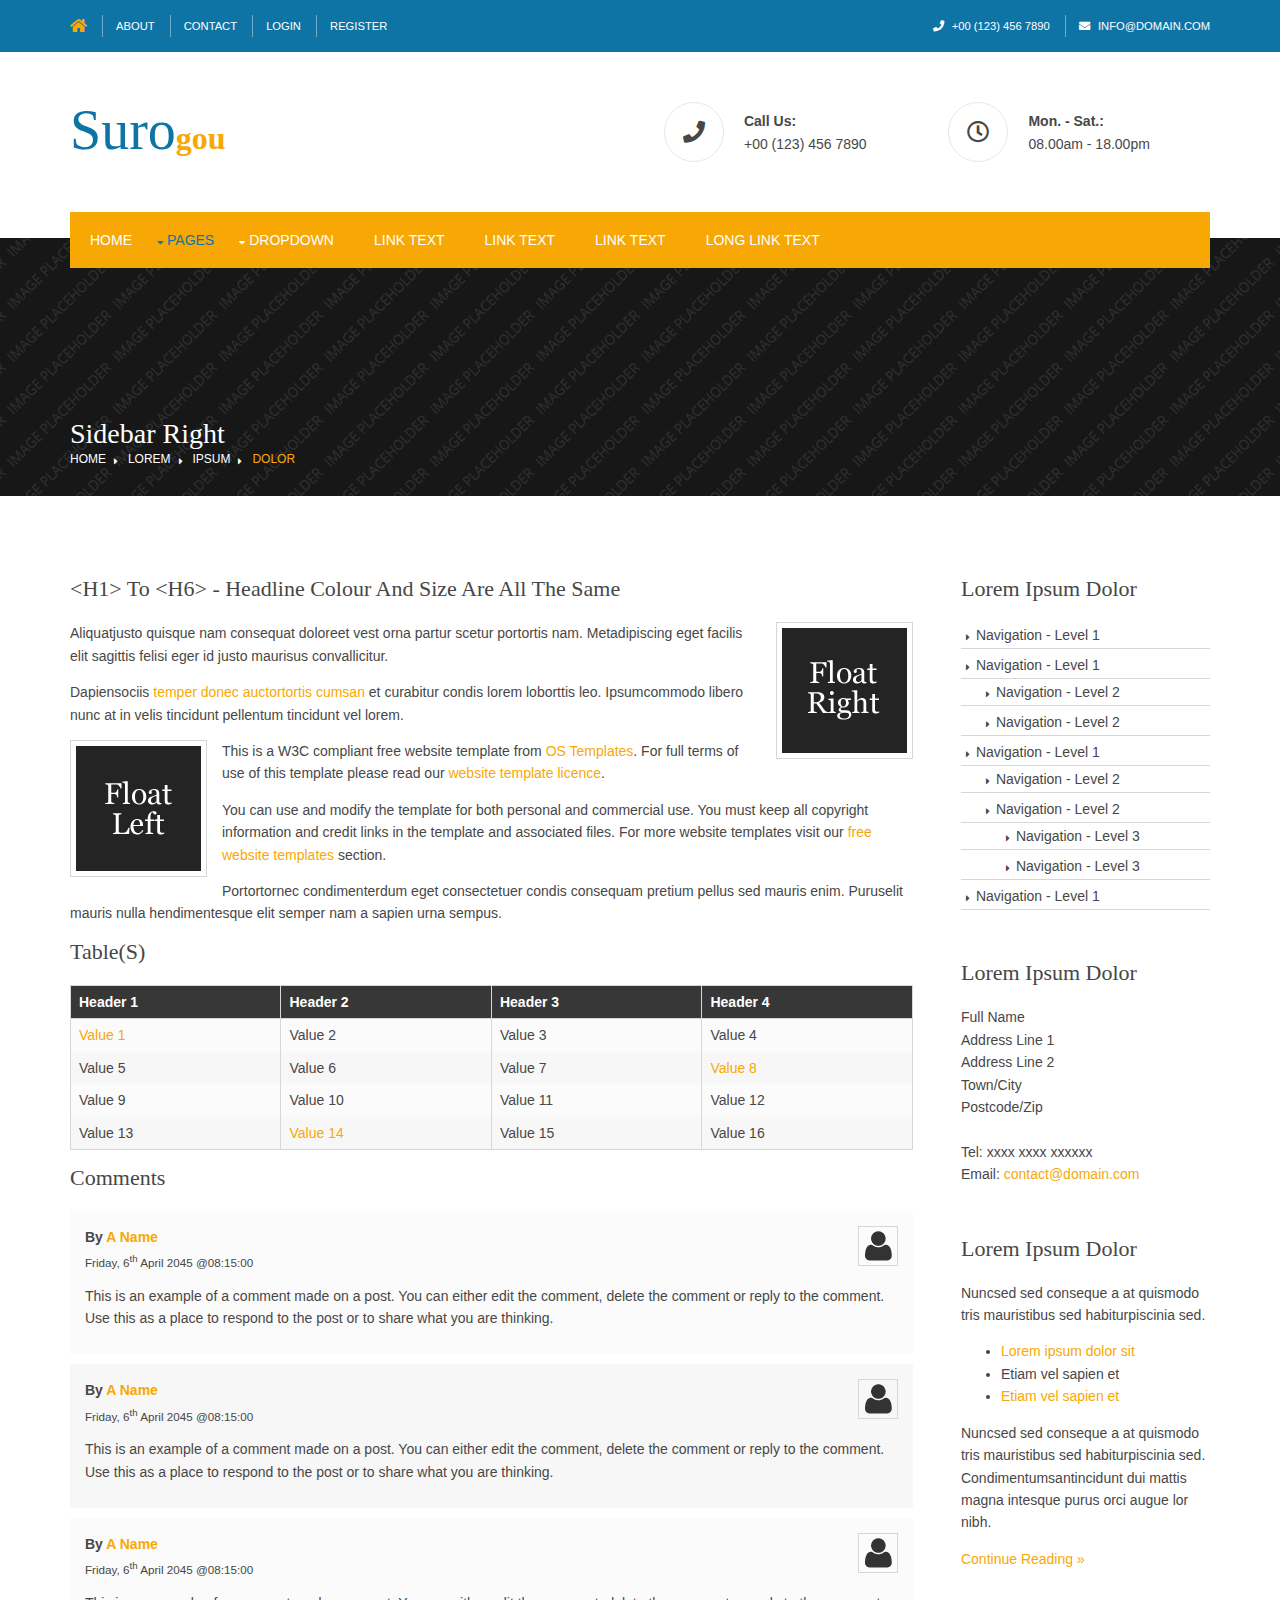
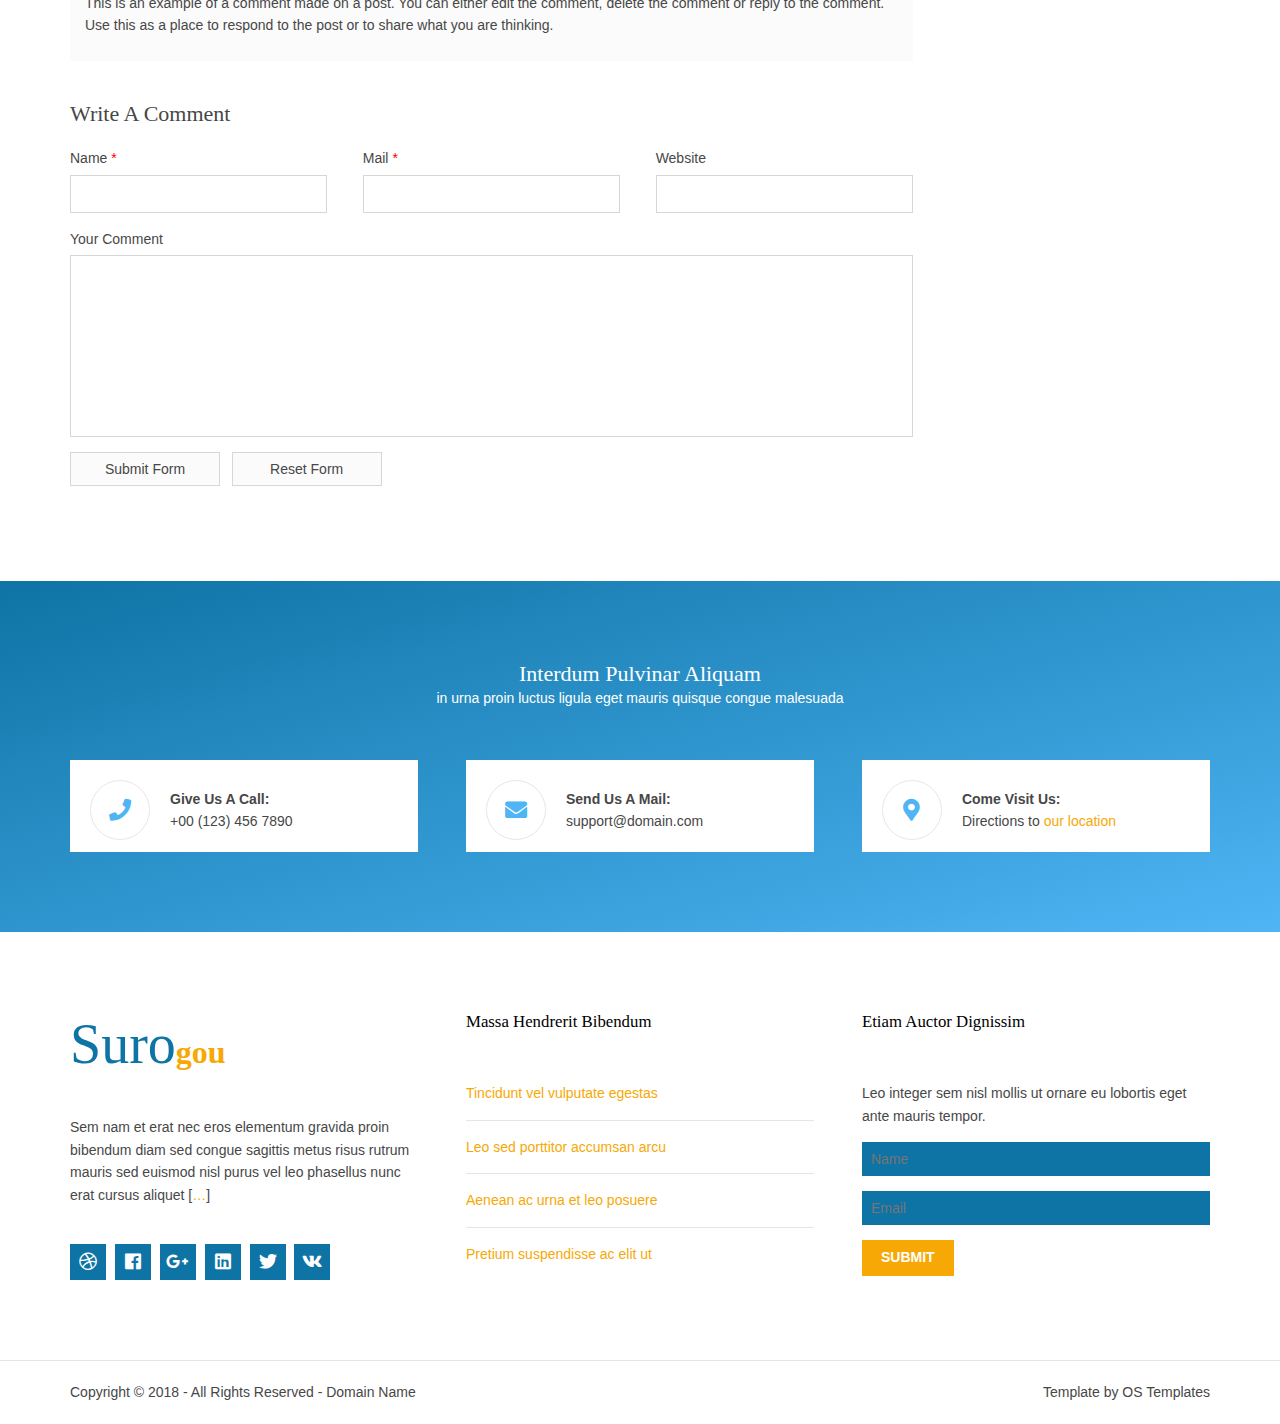
<file: surogou/pages/sidebar-right.html>
<!DOCTYPE html>
<!--
Template Name: Surogou
Author: <a href="https://www.os-templates.com/">OS Templates</a>
Author URI: https://www.os-templates.com/
Copyright: OS-Templates.com
Licence: Free to use under our free template licence terms
Licence URI: https://www.os-templates.com/template-terms
-->
<html lang="">
<!-- To declare your language - read more here: https://www.w3.org/International/questions/qa-html-language-declarations -->
<head>
<title>Surogou | Pages | Sidebar Right</title>
<meta charset="utf-8">
<meta name="viewport" content="width=device-width, initial-scale=1.0, maximum-scale=1.0, user-scalable=no">
<link href="../layout/styles/layout.css" rel="stylesheet" type="text/css" media="all">
</head>
<body id="top">
<!-- ################################################################################################ -->
<!-- ################################################################################################ -->
<!-- ################################################################################################ -->
<div class="wrapper row0">
  <div id="topbar" class="hoc clear"> 
    <!-- ################################################################################################ -->
    <div class="fl_left">
      <ul class="nospace">
        <li><a href="../index.html"><i class="fas fa-home fa-lg"></i></a></li>
        <li><a href="#">About</a></li>
        <li><a href="#">Contact</a></li>
        <li><a href="#">Login</a></li>
        <li><a href="#">Register</a></li>
      </ul>
    </div>
    <div class="fl_right">
      <ul class="nospace">
        <li><i class="fas fa-phone rgtspace-5"></i> +00 (123) 456 7890</li>
        <li><i class="fas fa-envelope rgtspace-5"></i> info@domain.com</li>
      </ul>
    </div>
    <!-- ################################################################################################ -->
  </div>
</div>
<!-- ################################################################################################ -->
<!-- ################################################################################################ -->
<!-- ################################################################################################ -->
<div class="wrapper row1">
  <header id="header" class="hoc clear"> 
    <!-- ################################################################################################ -->
    <div id="logo" class="one_half first">
      <h1 class="logoname"><a href="../index.html"><span>Suro</span>gou</a></h1>
    </div>
    <div class="one_half">
      <ul class="nospace clear">
        <li class="one_half first">
          <div class="block clear"><i class="fas fa-phone"></i> <span><strong class="block">Call Us:</strong> +00 (123) 456 7890</span> </div>
        </li>
        <li class="one_half">
          <div class="block clear"><i class="far fa-clock"></i> <span><strong class="block"> Mon. - Sat.:</strong> 08.00am - 18.00pm</span> </div>
        </li>
      </ul>
    </div>
    <!-- ################################################################################################ -->
  </header>
  <nav id="mainav" class="hoc clear"> 
    <!-- ################################################################################################ -->
    <ul class="clear">
      <li><a href="../index.html">Home</a></li>
      <li class="active"><a class="drop" href="#">Pages</a>
        <ul>
          <li><a href="gallery.html">Gallery</a></li>
          <li><a href="full-width.html">Full Width</a></li>
          <li><a href="sidebar-left.html">Sidebar Left</a></li>
          <li class="active"><a href="sidebar-right.html">Sidebar Right</a></li>
          <li><a href="basic-grid.html">Basic Grid</a></li>
          <li><a href="font-icons.html">Font Icons</a></li>
        </ul>
      </li>
      <li><a class="drop" href="#">Dropdown</a>
        <ul>
          <li><a href="#">Level 2</a></li>
          <li><a class="drop" href="#">Level 2 + Drop</a>
            <ul>
              <li><a href="#">Level 3</a></li>
              <li><a href="#">Level 3</a></li>
              <li><a href="#">Level 3</a></li>
            </ul>
          </li>
          <li><a href="#">Level 2</a></li>
        </ul>
      </li>
      <li><a href="#">Link Text</a></li>
      <li><a href="#">Link Text</a></li>
      <li><a href="#">Link Text</a></li>
      <li><a href="#">Long Link Text</a></li>
    </ul>
    <!-- ################################################################################################ -->
  </nav>
</div>
<!-- ################################################################################################ -->
<!-- ################################################################################################ -->
<!-- ################################################################################################ -->
<div class="wrapper bgded overlay" style="background-image:url('../images/demo/backgrounds/01.png');">
  <div id="breadcrumb" class="hoc clear"> 
    <!-- ################################################################################################ -->
    <h6 class="heading">Sidebar Right</h6>
    <ul>
      <li><a href="#">Home</a></li>
      <li><a href="#">Lorem</a></li>
      <li><a href="#">Ipsum</a></li>
      <li><a href="#">Dolor</a></li>
    </ul>
    <!-- ################################################################################################ -->
  </div>
</div>
<!-- ################################################################################################ -->
<!-- ################################################################################################ -->
<!-- ################################################################################################ -->
<div class="wrapper row3">
  <main class="hoc container clear"> 
    <!-- main body -->
    <!-- ################################################################################################ -->
    <div class="content three_quarter first"> 
      <!-- ################################################################################################ -->
      <h1>&lt;h1&gt; to &lt;h6&gt; - Headline Colour and Size Are All The Same</h1>
      <img class="imgr borderedbox inspace-5" src="../images/demo/imgr.gif" alt="">
      <p>Aliquatjusto quisque nam consequat doloreet vest orna partur scetur portortis nam. Metadipiscing eget facilis elit sagittis felisi eger id justo maurisus convallicitur.</p>
      <p>Dapiensociis <a href="#">temper donec auctortortis cumsan</a> et curabitur condis lorem loborttis leo. Ipsumcommodo libero nunc at in velis tincidunt pellentum tincidunt vel lorem.</p>
      <img class="imgl borderedbox inspace-5" src="../images/demo/imgl.gif" alt="">
      <p>This is a W3C compliant free website template from <a href="https://www.os-templates.com/" title="Free Website Templates">OS Templates</a>. For full terms of use of this template please read our <a href="https://www.os-templates.com/template-terms">website template licence</a>.</p>
      <p>You can use and modify the template for both personal and commercial use. You must keep all copyright information and credit links in the template and associated files. For more website templates visit our <a href="https://www.os-templates.com/">free website templates</a> section.</p>
      <p>Portortornec condimenterdum eget consectetuer condis consequam pretium pellus sed mauris enim. Puruselit mauris nulla hendimentesque elit semper nam a sapien urna sempus.</p>
      <h1>Table(s)</h1>
      <div class="scrollable">
        <table>
          <thead>
            <tr>
              <th>Header 1</th>
              <th>Header 2</th>
              <th>Header 3</th>
              <th>Header 4</th>
            </tr>
          </thead>
          <tbody>
            <tr>
              <td><a href="#">Value 1</a></td>
              <td>Value 2</td>
              <td>Value 3</td>
              <td>Value 4</td>
            </tr>
            <tr>
              <td>Value 5</td>
              <td>Value 6</td>
              <td>Value 7</td>
              <td><a href="#">Value 8</a></td>
            </tr>
            <tr>
              <td>Value 9</td>
              <td>Value 10</td>
              <td>Value 11</td>
              <td>Value 12</td>
            </tr>
            <tr>
              <td>Value 13</td>
              <td><a href="#">Value 14</a></td>
              <td>Value 15</td>
              <td>Value 16</td>
            </tr>
          </tbody>
        </table>
      </div>
      <div id="comments">
        <h2>Comments</h2>
        <ul>
          <li>
            <article>
              <header>
                <figure class="avatar"><img src="../images/demo/avatar.png" alt=""></figure>
                <address>
                By <a href="#">A Name</a>
                </address>
                <time datetime="2045-04-06T08:15+00:00">Friday, 6<sup>th</sup> April 2045 @08:15:00</time>
              </header>
              <div class="comcont">
                <p>This is an example of a comment made on a post. You can either edit the comment, delete the comment or reply to the comment. Use this as a place to respond to the post or to share what you are thinking.</p>
              </div>
            </article>
          </li>
          <li>
            <article>
              <header>
                <figure class="avatar"><img src="../images/demo/avatar.png" alt=""></figure>
                <address>
                By <a href="#">A Name</a>
                </address>
                <time datetime="2045-04-06T08:15+00:00">Friday, 6<sup>th</sup> April 2045 @08:15:00</time>
              </header>
              <div class="comcont">
                <p>This is an example of a comment made on a post. You can either edit the comment, delete the comment or reply to the comment. Use this as a place to respond to the post or to share what you are thinking.</p>
              </div>
            </article>
          </li>
          <li>
            <article>
              <header>
                <figure class="avatar"><img src="../images/demo/avatar.png" alt=""></figure>
                <address>
                By <a href="#">A Name</a>
                </address>
                <time datetime="2045-04-06T08:15+00:00">Friday, 6<sup>th</sup> April 2045 @08:15:00</time>
              </header>
              <div class="comcont">
                <p>This is an example of a comment made on a post. You can either edit the comment, delete the comment or reply to the comment. Use this as a place to respond to the post or to share what you are thinking.</p>
              </div>
            </article>
          </li>
        </ul>
        <h2>Write A Comment</h2>
        <form action="#" method="post">
          <div class="one_third first">
            <label for="name">Name <span>*</span></label>
            <input type="text" name="name" id="name" value="" size="22" required>
          </div>
          <div class="one_third">
            <label for="email">Mail <span>*</span></label>
            <input type="email" name="email" id="email" value="" size="22" required>
          </div>
          <div class="one_third">
            <label for="url">Website</label>
            <input type="url" name="url" id="url" value="" size="22">
          </div>
          <div class="block clear">
            <label for="comment">Your Comment</label>
            <textarea name="comment" id="comment" cols="25" rows="10"></textarea>
          </div>
          <div>
            <input type="submit" name="submit" value="Submit Form">
            &nbsp;
            <input type="reset" name="reset" value="Reset Form">
          </div>
        </form>
      </div>
      <!-- ################################################################################################ -->
    </div>
    <!-- ################################################################################################ -->
    <!-- ################################################################################################ -->
    <div class="sidebar one_quarter"> 
      <!-- ################################################################################################ -->
      <h6>Lorem ipsum dolor</h6>
      <nav class="sdb_holder">
        <ul>
          <li><a href="#">Navigation - Level 1</a></li>
          <li><a href="#">Navigation - Level 1</a>
            <ul>
              <li><a href="#">Navigation - Level 2</a></li>
              <li><a href="#">Navigation - Level 2</a></li>
            </ul>
          </li>
          <li><a href="#">Navigation - Level 1</a>
            <ul>
              <li><a href="#">Navigation - Level 2</a></li>
              <li><a href="#">Navigation - Level 2</a>
                <ul>
                  <li><a href="#">Navigation - Level 3</a></li>
                  <li><a href="#">Navigation - Level 3</a></li>
                </ul>
              </li>
            </ul>
          </li>
          <li><a href="#">Navigation - Level 1</a></li>
        </ul>
      </nav>
      <div class="sdb_holder">
        <h6>Lorem ipsum dolor</h6>
        <address>
        Full Name<br>
        Address Line 1<br>
        Address Line 2<br>
        Town/City<br>
        Postcode/Zip<br>
        <br>
        Tel: xxxx xxxx xxxxxx<br>
        Email: <a href="#">contact@domain.com</a>
        </address>
      </div>
      <div class="sdb_holder">
        <article>
          <h6>Lorem ipsum dolor</h6>
          <p>Nuncsed sed conseque a at quismodo tris mauristibus sed habiturpiscinia sed.</p>
          <ul>
            <li><a href="#">Lorem ipsum dolor sit</a></li>
            <li>Etiam vel sapien et</li>
            <li><a href="#">Etiam vel sapien et</a></li>
          </ul>
          <p>Nuncsed sed conseque a at quismodo tris mauristibus sed habiturpiscinia sed. Condimentumsantincidunt dui mattis magna intesque purus orci augue lor nibh.</p>
          <p class="more"><a href="#">Continue Reading &raquo;</a></p>
        </article>
      </div>
      <!-- ################################################################################################ -->
    </div>
    <!-- ################################################################################################ -->
    <!-- / main body -->
    <div class="clear"></div>
  </main>
</div>
<!-- ################################################################################################ -->
<!-- ################################################################################################ -->
<!-- ################################################################################################ -->
<div class="wrapper gradient">
  <section id="cta" class="hoc container clear"> 
    <!-- ################################################################################################ -->
    <div class="sectiontitle">
      <h6 class="heading">interdum pulvinar aliquam</h6>
      <p>in urna proin luctus ligula eget mauris quisque congue malesuada</p>
    </div>
    <ul class="nospace clear">
      <li class="one_third first">
        <div class="block clear"><i class="fas fa-phone"></i> <span><strong>Give us a call:</strong> +00 (123) 456 7890</span> </div>
      </li>
      <li class="one_third">
        <div class="block clear"><i class="fas fa-envelope"></i> <span><strong>Send us a mail:</strong> support@domain.com</span> </div>
      </li>
      <li class="one_third">
        <div class="block clear"><i class="fas fa-map-marker-alt"></i> <span><strong>Come visit us:</strong> Directions to <a href="#">our location</a></span> </div>
      </li>
    </ul>
    <!-- ################################################################################################ -->
  </section>
</div>
<!-- ################################################################################################ -->
<!-- ################################################################################################ -->
<!-- ################################################################################################ -->
<div class="wrapper row4">
  <footer id="footer" class="hoc clear"> 
    <!-- ################################################################################################ -->
    <div class="one_third first">
      <h1 class="logoname"><span>Suro</span>gou</h1>
      <p class="btmspace-30">Sem nam et erat nec eros elementum gravida proin bibendum diam sed congue sagittis metus risus rutrum mauris sed euismod nisl purus vel leo phasellus nunc erat cursus aliquet [<a href="#">&hellip;</a>]</p>
      <ul class="faico clear">
        <li><a class="faicon-dribble" href="#"><i class="fab fa-dribbble"></i></a></li>
        <li><a class="faicon-facebook" href="#"><i class="fab fa-facebook"></i></a></li>
        <li><a class="faicon-google-plus" href="#"><i class="fab fa-google-plus-g"></i></a></li>
        <li><a class="faicon-linkedin" href="#"><i class="fab fa-linkedin"></i></a></li>
        <li><a class="faicon-twitter" href="#"><i class="fab fa-twitter"></i></a></li>
        <li><a class="faicon-vk" href="#"><i class="fab fa-vk"></i></a></li>
      </ul>
    </div>
    <div class="one_third">
      <h6 class="heading">Massa hendrerit bibendum</h6>
      <ul class="nospace linklist">
        <li><a href="#">Tincidunt vel vulputate egestas</a></li>
        <li><a href="#">Leo sed porttitor accumsan arcu</a></li>
        <li><a href="#">Aenean ac urna et leo posuere</a></li>
        <li><a href="#">Pretium suspendisse ac elit ut</a></li>
      </ul>
    </div>
    <div class="one_third">
      <h6 class="heading">Etiam auctor dignissim</h6>
      <p class="nospace btmspace-15">Leo integer sem nisl mollis ut ornare eu lobortis eget ante mauris tempor.</p>
      <form method="post" action="#">
        <fieldset>
          <legend>Newsletter:</legend>
          <input class="btmspace-15" type="text" value="" placeholder="Name">
          <input class="btmspace-15" type="text" value="" placeholder="Email">
          <button type="submit" value="submit">Submit</button>
        </fieldset>
      </form>
    </div>
    <!-- ################################################################################################ -->
  </footer>
</div>
<!-- ################################################################################################ -->
<!-- ################################################################################################ -->
<!-- ################################################################################################ -->
<div class="wrapper row5">
  <div id="copyright" class="hoc clear"> 
    <!-- ################################################################################################ -->
    <p class="fl_left">Copyright &copy; 2018 - All Rights Reserved - <a href="#">Domain Name</a></p>
    <p class="fl_right">Template by <a target="_blank" href="https://www.os-templates.com/" title="Free Website Templates">OS Templates</a></p>
    <!-- ################################################################################################ -->
  </div>
</div>
<!-- ################################################################################################ -->
<!-- ################################################################################################ -->
<!-- ################################################################################################ -->
<a id="backtotop" href="#top"><i class="fas fa-chevron-up"></i></a>
<!-- JAVASCRIPTS -->
<script src="../layout/scripts/jquery.min.js"></script>
<script src="../layout/scripts/jquery.backtotop.js"></script>
<script src="../layout/scripts/jquery.mobilemenu.js"></script>
</body>
</html>
</file>
<file: surogou/layout/styles/layout.css>
@charset "utf-8";
/*
Template Name: Surogou
Author: <a href="https://www.os-templates.com/">OS Templates</a>
Author URI: https://www.os-templates.com/
Copyright: OS-Templates.com
Licence: Free to use under our free template licence terms
Licence URI: https://www.os-templates.com/template-terms
File: Layout CSS
*/

@import url("fontawesome-free/css/fontawesome-all.min.css");
@import url("framework.css");

/* Rows
--------------------------------------------------------------------------------------------------------------- */
.row0, .row0 a{}
.row1, .row1 a{}
.row2, .row2 a{}
.row3, .row3 a{}
.row4, .row4 a{}
.row5{border-top:1px solid;}


/* Top Bar
--------------------------------------------------------------------------------------------------------------- */
#topbar{padding:15px 0; font-size:.8rem; text-transform:uppercase;}

#topbar ul li{display:inline-block; margin-right:10px; padding-right:15px; border-right:1px solid;}
#topbar ul li:last-child{margin-right:0; padding-right:0; border-right:none;}
#topbar i{line-height:normal;}


/* Header
--------------------------------------------------------------------------------------------------------------- */
#header{padding:50px 0;}

#header #logo *{margin:0; padding:0; line-height:1;}
#header #logo h1{font-size:32px; font-weight:700;}
#header #logo h1 span{font-size:4rem; font-weight:400;}

#header ul{}
#header ul li{}
#header ul li div{position:relative; min-height:60px; padding:0 0 0 80px;}
#header ul li div i{position:absolute; top:0; left:0; width:60px; height:60px; line-height:58px; font-size:22px; text-align:center; border:1px solid; border-radius:50%;}
#header ul li div span{display:block; padding:8px 0 0 0;}

#header div:last-child{margin-bottom:0;}/* Used when elements stack in small viewports */


/* Page Intro
--------------------------------------------------------------------------------------------------------------- */
#pageintro{padding:180px 0;}

#pageintro article{display:block; max-width:75%;}
#pageintro .heading{margin-bottom:20px; font-size:4rem;}
#pageintro p:first-of-type{margin:0 0 20px 0; text-transform:uppercase; font-size:1.6rem; letter-spacing:5px;}
#pageintro footer{margin-top:50px;}


/* Content Area
--------------------------------------------------------------------------------------------------------------- */
.container{padding:80px 0;}

/* Content */
.container .content{}

.sectiontitle{display:block; max-width:55%; margin:0 auto 80px; text-align:center;}
.sectiontitle *{margin:0;}

.ringcon{display:inline-block; border:1px solid; border-radius:50%;}
.ringcon i{display:block; width:160px; height:160px; line-height:160px; font-size:56px;}

.overview{}
.overview > li{margin-bottom:30px;}
.overview > li:nth-last-child(-n+3){margin-bottom:0;}/* Removes bottom margin from the last three items - margin is restored in the media queries when items stack */
.overview > li:nth-child(3n+1){margin-left:0; clear:left;}/* Removes the need to add class="first" */
.overview > li figure{position:relative; max-width:348px;}/* Uses the one_third width in pixels */
.overview > li figure a::after{position:absolute; top:0; right:0; bottom:0; left:0; content:"";}
.overview > li figure figcaption{display:block; position:absolute; bottom:0; width:100%; padding:15px;}
.overview > li figure a::after, .overview > li figure figcaption{}
.overview > li figure:hover a::after, .overview > li figure:hover figcaption{opacity:0; visibility:hidden;}
.overview > li figure figcaption *{margin:0;}
.overview > li figure .heading{margin-bottom:10px; font-size:1.2rem;}

/* Comments */
#comments ul{margin:0 0 40px 0; padding:0; list-style:none;}
#comments li{margin:0 0 10px 0; padding:15px;}
#comments .avatar{float:right; margin:0 0 10px 10px; padding:3px; border:1px solid;}
#comments address{font-weight:bold;}
#comments time{font-size:smaller;}
#comments .comcont{display:block; margin:0; padding:0;}
#comments .comcont p{margin:10px 5px 10px 0; padding:0;}

#comments form{display:block; width:100%;}
#comments input, #comments textarea{width:100%; padding:10px; border:1px solid;}
#comments textarea{overflow:auto;}
#comments div{margin-bottom:15px;}
#comments input[type="submit"], #comments input[type="reset"]{display:inline-block; width:auto; min-width:150px; margin:0; padding:8px 5px; cursor:pointer;}

/* Sidebar */
.container .sidebar{}

.sidebar .sdb_holder{margin-bottom:50px;}
.sidebar .sdb_holder:last-child{margin-bottom:0;}


/* Testimonials
--------------------------------------------------------------------------------------------------------------- */
#testimonials{}

#testimonials article{text-align:center;}
#testimonials article *{margin:0; padding:0;}
#testimonials article img{margin-bottom:20px; border-radius:50%;}
#testimonials article blockquote{margin-bottom:20px; padding:20px;}
#testimonials article blockquote::before{top:5px; left:5px; font-size:30px; line-height:30px;}
#testimonials article .heading{font-size:1.4rem;}
#testimonials article em{display:block; margin-top:-5px; font-size:.8rem; font-style:normal;}


/* Latest
--------------------------------------------------------------------------------------------------------------- */
#latest{}

#latest article{}
#latest article figure{display:block; position:relative;}
#latest article figure img{}
#latest article figure figcaption{position:absolute; top:10px; left:10px; width:50px;}
#latest article figure figcaption *{display:block; margin:0; padding:0; text-align:center; text-transform:uppercase; font-style:normal; line-height:1;}
#latest article figure figcaption time{width:100%;}
#latest article figure figcaption time strong{padding:12px 0; font-size:18px;}
#latest article figure figcaption time em{padding:8px 0;}
#latest article .excerpt{padding:25px 20px;}
#latest article .excerpt .heading{margin:0 0 10px 0; font-size:1.4rem;}
#latest article .excerpt .meta{}
#latest article .excerpt .meta li{display:inline-block; font-size:.8rem;}
#latest article .excerpt .meta li::after{margin-left:5px; content:"|";}
#latest article .excerpt .meta li:last-child::after{margin:0; content:"";}
#latest article .excerpt p{}
#latest article .excerpt footer{margin-top:30px;}


/* Click to Action
--------------------------------------------------------------------------------------------------------------- */
#cta{}

#cta .sectiontitle{margin-bottom:50px;}

#cta ul{}
#cta ul li{}
#cta ul li:last-child{margin-bottom:0;}/* Used when elements stack in small viewports */
#cta ul li div{position:relative; min-height:60px; padding:20px; padding-left:100px;}
#cta ul li div i{position:absolute; top:20px; left:20px; width:60px; height:60px; line-height:58px; font-size:22px; text-align:center; border:1px solid; border-radius:50%;}
#cta ul li div span{display:block; padding:8px 0 0 0;}
#cta ul li div span strong{display:block; text-transform:capitalize;}


/* Footer
--------------------------------------------------------------------------------------------------------------- */
#footer{padding:80px 0;}

#footer .heading{margin-bottom:50px; font-size:1.2rem;}

#footer h1{margin-bottom:40px; font-size:32px; font-weight:700;}
#footer h1 span{font-size:4rem; font-weight:400;}

#footer .linklist li{display:block; margin-bottom:15px; padding:0 0 15px 0; border-bottom:1px solid;}
#footer .linklist li:last-child{margin:0; padding:0; border:none;}
#footer .linklist li::before, #footer .linklist li::after{display:table; content:"";}
#footer .linklist li, #footer .linklist li::after{clear:both;}

#footer input, #footer button{border:1px solid;}
#footer input{display:block; width:100%; padding:8px;}
#footer button{padding:8px 18px 10px; text-transform:uppercase; font-weight:700; cursor:pointer;}


/* Copyright
--------------------------------------------------------------------------------------------------------------- */
#copyright{padding:20px 0;}
#copyright *{margin:0; padding:0;}


/* Transition Fade
This gives a smooth transition to "ALL" elements used in the layout - other than the navigation form used in mobile devices
If you don't want it to fade all elements, you have to list the ones you want to be faded individually
Delete it completely to stop fading
--------------------------------------------------------------------------------------------------------------- */
*, *::before, *::after{transition:all .3s ease-in-out;}
#mainav form *{transition:none !important;}


/* ------------------------------------------------------------------------------------------------------------ */
/* ------------------------------------------------------------------------------------------------------------ */
/* ------------------------------------------------------------------------------------------------------------ */
/* ------------------------------------------------------------------------------------------------------------ */
/* ------------------------------------------------------------------------------------------------------------ */


/* Navigation
--------------------------------------------------------------------------------------------------------------- */
nav ul, nav ol{margin:0; padding:0; list-style:none;}

#mainav, #breadcrumb, .sidebar nav{line-height:normal;}
#mainav .drop::after, #mainav li li .drop::after, #breadcrumb li a::after, .sidebar nav a::after{position:absolute; font-family:"Font Awesome\ 5 Free"; font-weight:900; font-size:10px; line-height:10px;}

/* Top Navigation */
#mainav{position:relative; margin-bottom:-30px; padding:0; z-index:999;}
#mainav ul{text-transform:uppercase;}
#mainav ul ul{z-index:9999; position:absolute; width:180px; text-transform:none; text-align:left;}
#mainav ul ul ul{left:180px; top:0;}
#mainav li{display:block; float:left; position:relative; margin:0; padding:0;}
#mainav li:last-child{margin-right:0;}
#mainav li li{width:100%; margin:0;}
#mainav li a{display:block; padding:20px;}
#mainav li li a{border:solid; border-width:0 0 1px 0;}
#mainav .drop{padding-left:15px;}
#mainav li li a, #mainav li li .drop{display:block; margin:0; padding:10px 15px;}
#mainav .drop::after, #mainav li li .drop::after{content:"\f0d7";}
#mainav .drop::after{top:25px; left:5px;}
#mainav li li .drop::after{top:15px; left:5px;}
#mainav ul ul{visibility:hidden; opacity:0;}
#mainav ul li:hover > ul{visibility:visible; opacity:1;}

#mainav form{display:none; margin:0; padding:0;}
#mainav form select, #mainav form select option{display:block; cursor:pointer; outline:none;}
#mainav form select{width:100%; padding:5px; border:none;}
#mainav form select option{margin:5px; padding:0; border:none;}

/* Breadcrumb */
#breadcrumb{padding:150px 0 30px;}
#breadcrumb ul{margin:0; padding:0; list-style:none; text-transform:uppercase;}
#breadcrumb li{display:inline-block; margin:0 6px 0 0; padding:0;}
#breadcrumb li a{display:block; position:relative; margin:0; padding:0 12px 0 0; font-size:12px;}
#breadcrumb li a::after{top:4px; right:0; content:"\f0da";}
#breadcrumb li:last-child a{margin:0; padding:0;}
#breadcrumb li:last-child a::after{display:none;}
#breadcrumb .heading{margin:0; font-size:2rem;}

/* Sidebar Navigation */
.sidebar nav{display:block; width:100%;}
.sidebar nav li{margin:0 0 3px 0; padding:0;}
.sidebar nav a{display:block; position:relative; margin:0; padding:5px 10px 5px 15px; text-decoration:none; border:solid; border-width:0 0 1px 0;}
.sidebar nav a::after{top:10px; left:5px; content:"\f0da";}
.sidebar nav ul ul a{padding-left:35px;}
.sidebar nav ul ul a::after{left:25px;}
.sidebar nav ul ul ul a{padding-left:55px;}
.sidebar nav ul ul ul a::after{left:45px;}

/* Pagination */
.pagination{display:block; width:100%; text-align:center; clear:both;}
.pagination li{display:inline-block; margin:0 2px 0 0;}
.pagination li:last-child{margin-right:0;}
.pagination a, .pagination strong{display:block; padding:8px 11px; border:1px solid; background-clip:padding-box; font-weight:normal;}

/* Back to Top */
#backtotop{z-index:999; display:inline-block; position:fixed; visibility:hidden; bottom:20px; right:20px; width:36px; height:36px; line-height:36px; font-size:16px; text-align:center; opacity:.2;}
#backtotop i{display:block; width:100%; height:100%; line-height:inherit;}
#backtotop.visible{visibility:visible; opacity:.5;}
#backtotop:hover{opacity:1;}


/* Tables
--------------------------------------------------------------------------------------------------------------- */
table, th, td{border:1px solid; border-collapse:collapse; vertical-align:top;}
table, th{table-layout:auto;}
table{width:100%; margin-bottom:15px;}
th, td{padding:5px 8px;}
td{border-width:0 1px;}


/* Gallery
--------------------------------------------------------------------------------------------------------------- */
#gallery{display:block; width:100%; margin-bottom:50px;}
#gallery figure figcaption{display:block; width:100%; clear:both;}
#gallery li{margin-bottom:30px;}


/* Font Awesome Social Icons
--------------------------------------------------------------------------------------------------------------- */
.faico{margin:0; padding:0; list-style:none;}
.faico li{display:inline-block; margin:8px 5px 0 0; padding:0; line-height:normal;}
.faico li:last-child{margin-right:0;}
.faico a{display:inline-block; width:36px; height:36px; line-height:36px; font-size:18px; text-align:center;}

.faico a{color:#FFFFFF; background-color:#0E74A5;}
.faico a:hover{}

.faicon-dribble:hover{background-color:#EA4C89;}
.faicon-facebook:hover{background-color:#3B5998;}
.faicon-google-plus:hover{background-color:#DB4A39;}
.faicon-linkedin:hover{background-color:#0E76A8;}
.faicon-twitter:hover{background-color:#00ACEE;}
.faicon-vk:hover{background-color:#4E658E;}


/* ------------------------------------------------------------------------------------------------------------ */
/* ------------------------------------------------------------------------------------------------------------ */
/* ------------------------------------------------------------------------------------------------------------ */
/* ------------------------------------------------------------------------------------------------------------ */
/* ------------------------------------------------------------------------------------------------------------ */


/* Colours
--------------------------------------------------------------------------------------------------------------- */
body{color:#474747; background-color:#FFFFFF;}
a{color:#F7A804;}
a:active, a:focus{background:transparent;}/* IE10 + 11 Bugfix - prevents grey background */
hr, .borderedbox{border-color:#D7D7D7;}
label span{color:#FF0000; background-color:inherit;}
input:focus, textarea:focus, *:required:focus{border-color:#56AED4;}

.overlay{color:#FFFFFF; background-color:inherit;}
.overlay::after{color:inherit; background-color:rgba(0,0,0,.55);}
.overlay.light{color:#474747;}
.overlay.light::after{background-color:rgba(255,255,255,.7);}

.btn, .btn.inverse:hover{color:#FFFFFF; background-color:#F7A804; border-color:#F7A804;}
.btn:hover, .btn.inverse{color:inherit; background-color:transparent; border-color:inherit;}

.logoname{color:#F7A804;}
.logoname span{color:#0E74A5;}


/* Rows */
.row0, .row0 a{color:#FFFFFF; background-color:#0E74A5;}
.row1{color:#474747; background-color:#FFFFFF;}
.row2{color:#474747; background-color:#F4F4F4;}
.row3{color:#474747; background-color:#FFFFFF;}
.row4{color:#474747; background-color:#FFFFFF;}
.row5, .row5 a{color:#474747; background-color:#FFFFFF;}
.row5{border-color:rgba(0,0,0,.1);}

.gradient{color:#FFFFFF; background:linear-gradient(to bottom right, #0E74A5, #4FB5F5);}


/* Top Bar */
#topbar ul li{border-color:rgba(255,255,255,.4);}
#topbar div:first-of-type li:first-child a{color:#F7A804;}


/* Header */
#header a{color:inherit;}
#header ul li div i{border-color:rgba(0,0,0,.1);}


/* Page Intro */
#pageintro{color:#FFFFFF;}


/* Content Area */
.ringcon{background-color:#FFFFFF; border-color:rgba(0,0,0,.2);}
.ringcon:hover{color:#FFFFFF; background-color:#F7A804;}

.overview > li figure a::after{background-color:rgba(0,0,0,.5);}
.overview > li figure figcaption{color:#FFFFFF;}


/* Testimonials */
#testimonials article blockquote{color:#474747; background-color:#FFFFFF;}
#testimonials article blockquote::before{color:rgba(0,0,0,.1);}


/* Latest */
#latest article figure figcaption{color:#FFFFFF;}
#latest article figure figcaption time strong{background-color:#1B2026;}
#latest article figure figcaption time em{background-color:#0F1620;}
#latest article .excerpt{color:inherit; background-color:#FFFFFF;}


/* Click to Action */
#cta ul li{color:#474747; background-color:#FFFFFF;}
#cta ul li div i{color:#4FB5F5; border-color:rgba(0,0,0,.1);}


/* Footer */
#footer .heading{color:#000000;}
#footer hr, #footer .borderedbox, #footer .linklist li{border-color:rgba(0,0,0,.1);}

#footer input, #footer button{border-color:transparent;}
#footer input{color:#FFFFFF; background-color:#0E74A5;}
#footer input:focus{border-color:#F7A804;}
#footer button{color:#FFFFFF; background-color:#F7A804;}


/* Navigation */
#mainav{color:#FFFFFF; background-color:#F7A804;}
#mainav li a{color:inherit;}
#mainav .active a, #mainav a:hover, #mainav li:hover > a{color:#0E74A5; background-color:inherit;}
#mainav li li a, #mainav .active li a{color:#FFFFFF; background-color:rgba(247,168,4,.5);/* #F7A804 */ border-color:rgba(0,0,0,.6);}
#mainav li li:hover > a, #mainav .active .active > a{color:#0E74A5; background-color:#F7A804;}
#mainav form select{color:#474747; background-color:#FFFFFF;}

#breadcrumb a{color:inherit; background-color:inherit;}
#breadcrumb li:last-child a{color:#F7A804;}

.container .sidebar nav a{color:inherit; border-color:#D7D7D7;}
.container .sidebar nav a:hover{color:#F7A804;}

.pagination a, .pagination strong{border-color:#D7D7D7;}
.pagination .current *{color:#FFFFFF; background-color:#F7A804;}

#backtotop{color:#FFFFFF; background-color:#F7A804;}


/* Tables + Comments */
table, th, td, #comments .avatar, #comments input, #comments textarea{border-color:#D7D7D7;}
#comments input:focus, #comments textarea:focus, #comments *:required:focus{border-color:#F7A804;}
th{color:#FFFFFF; background-color:#373737;}
tr, #comments li, #comments input[type="submit"], #comments input[type="reset"]{color:inherit; background-color:#FBFBFB;}
tr:nth-child(even), #comments li:nth-child(even){color:inherit; background-color:#F7F7F7;}
table a, #comments a{background-color:inherit;}


/* ------------------------------------------------------------------------------------------------------------ */
/* ------------------------------------------------------------------------------------------------------------ */
/* ------------------------------------------------------------------------------------------------------------ */
/* ------------------------------------------------------------------------------------------------------------ */
/* ------------------------------------------------------------------------------------------------------------ */


/* Media Queries
--------------------------------------------------------------------------------------------------------------- */
@-ms-viewport{width:device-width;}


/* Max Wrapper Width - Laptop, Desktop etc.
--------------------------------------------------------------------------------------------------------------- */
@media screen and (min-width:1140px){
	.hoc{max-width:1140px;}
}


/* Mobile Devices
--------------------------------------------------------------------------------------------------------------- */
@media screen and (max-width:978px){
	.hoc{max-width:90%;}

	#topbar{}

	#header{}

	#mainav{padding:15px;}
	#mainav ul{display:none;}
	#mainav form{display:block;}

	#breadcrumb{}

	.container{}
	#comments input[type="reset"]{margin-top:10px;}
	.pagination li{display:inline-block; margin:0 5px 5px 0;}

	#footer{}

	#copyright{}
	#copyright p:first-of-type{margin-bottom:10px;}
}

@media screen and (max-width:750px){
	.imgl, .imgr{display:inline-block; float:none; margin:0 0 10px 0;}
	.fl_left, .fl_right{display:block; float:none;}
	.group .group > *:last-child, .clear .clear > *:last-child, .clear .group > *:last-child, .group .clear > *:last-child{margin-bottom:0;}/* Experimental - Needs more testing in different situations, stops double margin when stacking */
	.one_half, .one_third, .two_third, .one_quarter, .two_quarter, .three_quarter{display:block; float:none; width:auto; margin:0 0 30px 0; padding:0;}

	#topbar{padding-top:15px; text-align:center;}
	#topbar ul{margin:0 0 15px 0; line-height:normal;}

	#header{}

	#pageintro article{max-width:none; text-align:left;}
	#pageintro .heading{font-size:2rem;}
	#pageintro p:first-of-type{font-size:1rem;}

	.sectiontitle{max-width:none;}

	.overview > li:nth-last-child(-n+3){margin-bottom:30px;}

	#latest article{max-width:348px;}/* Uses the one_third width in pixels */

	#footer{padding-bottom:50px;}/* Not required, just looks a little better */
}

@media screen and (max-width:450px){
	#topbar ul li{margin-bottom:2px; padding-right:0; border-right:none;}
}


/* Other
--------------------------------------------------------------------------------------------------------------- */
@media screen and (max-width:650px){
	.scrollable{display:block; width:100%; margin:0 0 30px 0; padding:0 0 15px 0; overflow:auto; overflow-x:scroll;}
	.scrollable table{margin:0; padding:0; white-space:nowrap;}

	.inline li{display:block; margin-bottom:10px;}
	.pushright li{margin-right:0;}

	.font-x2{font-size:1.4rem;}
	.font-x3{font-size:1.6rem;}
}
</file>
